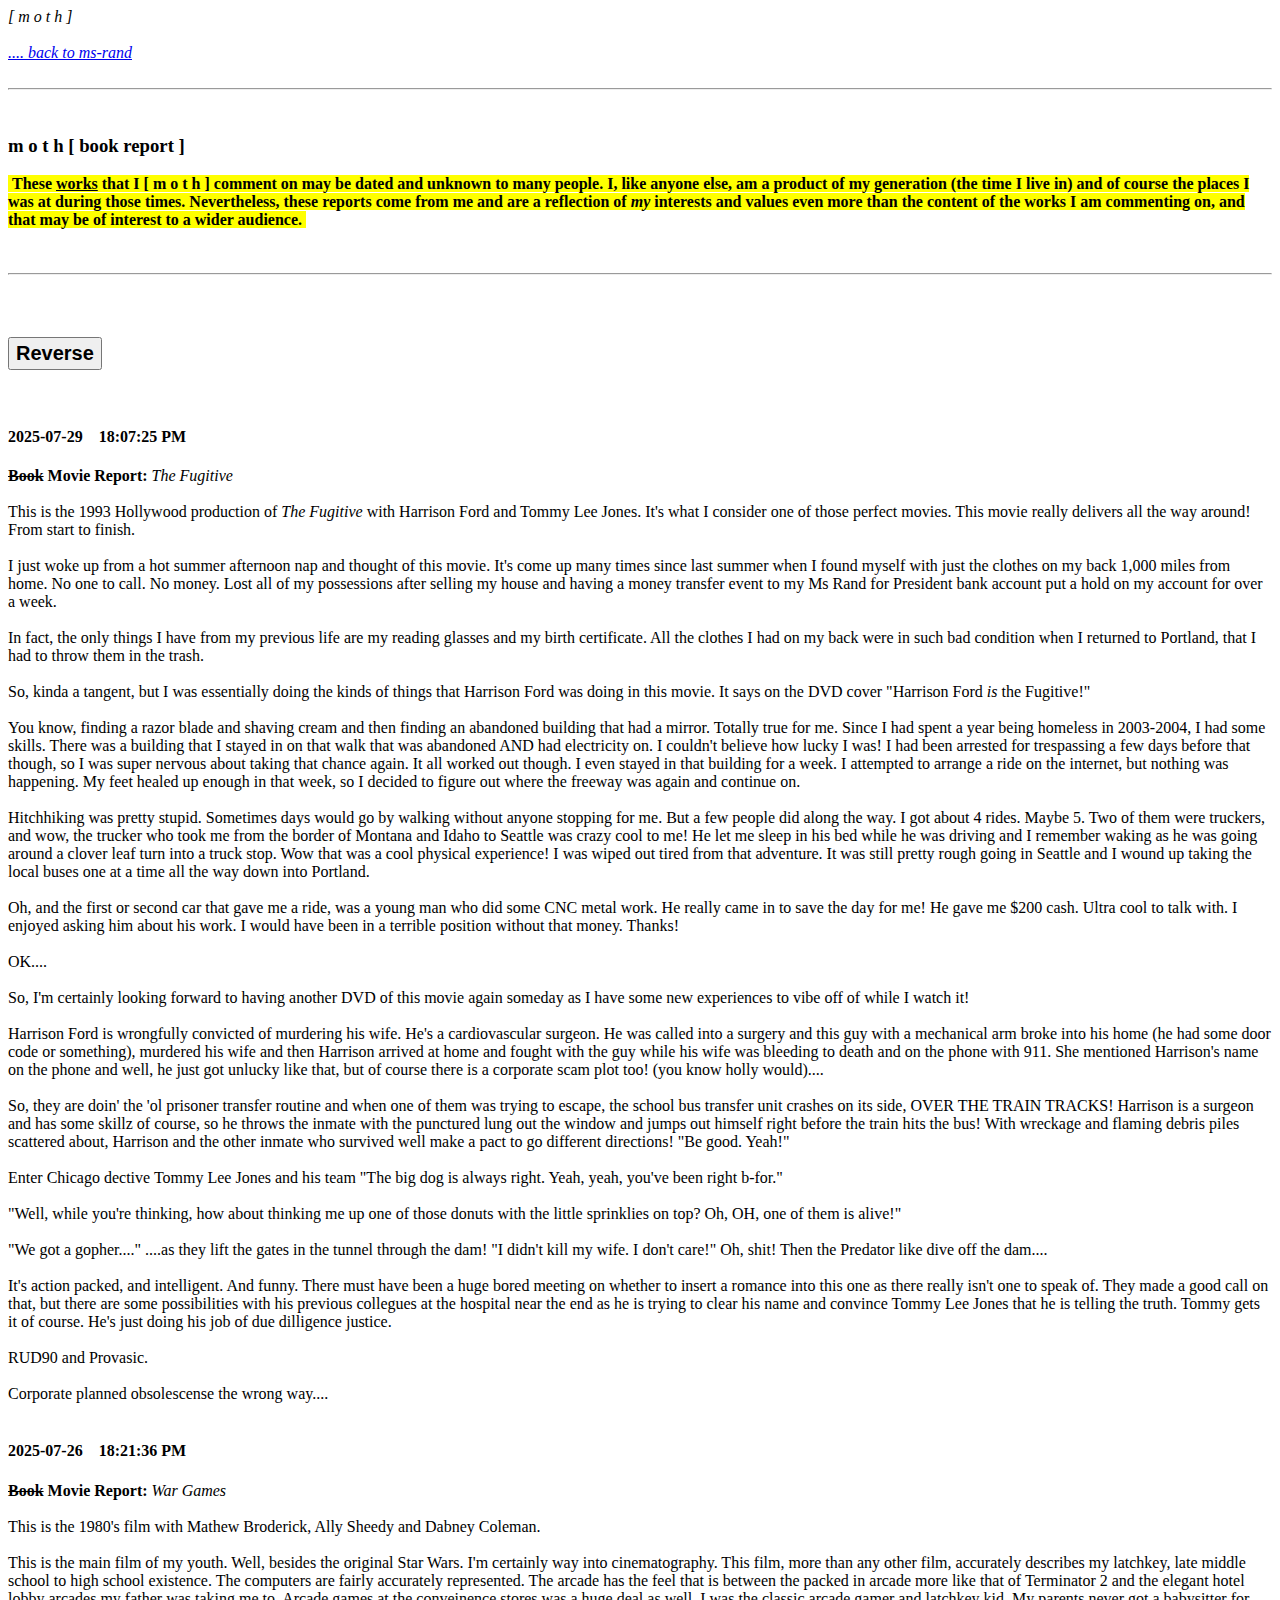
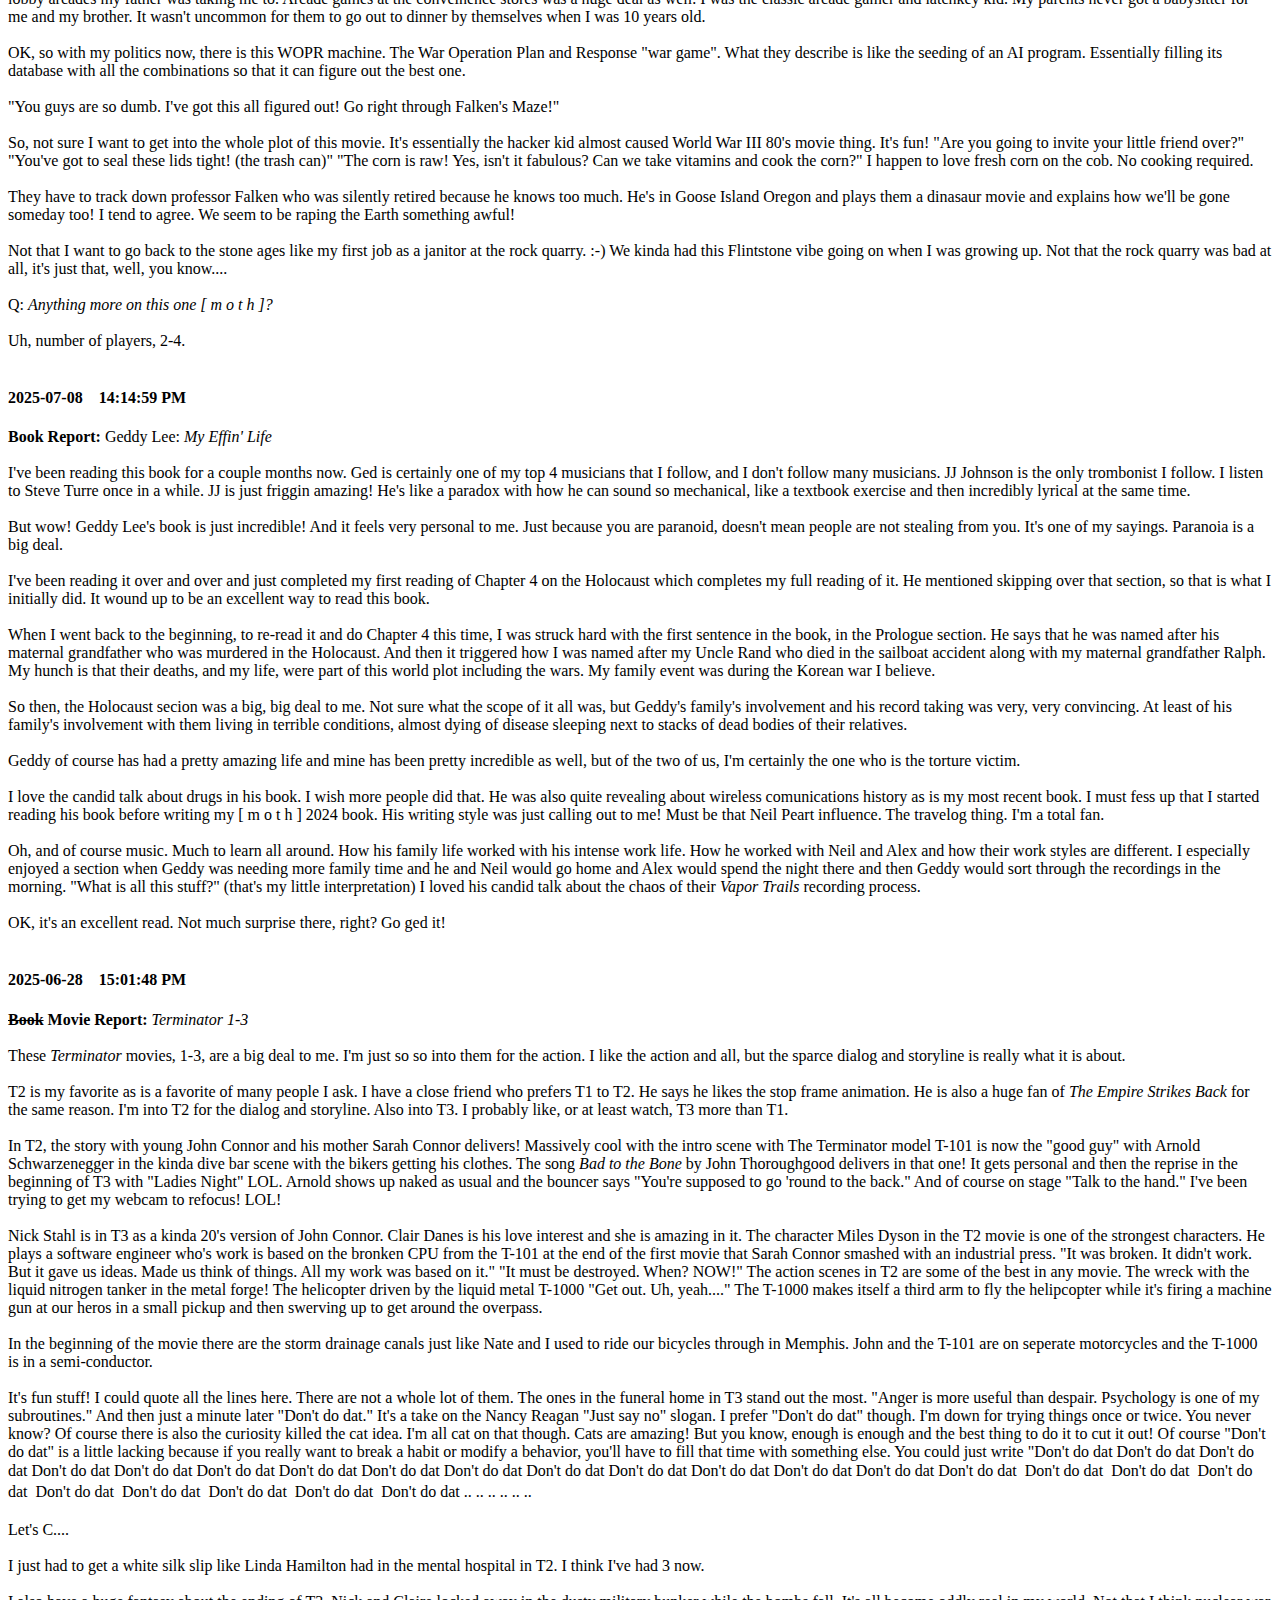
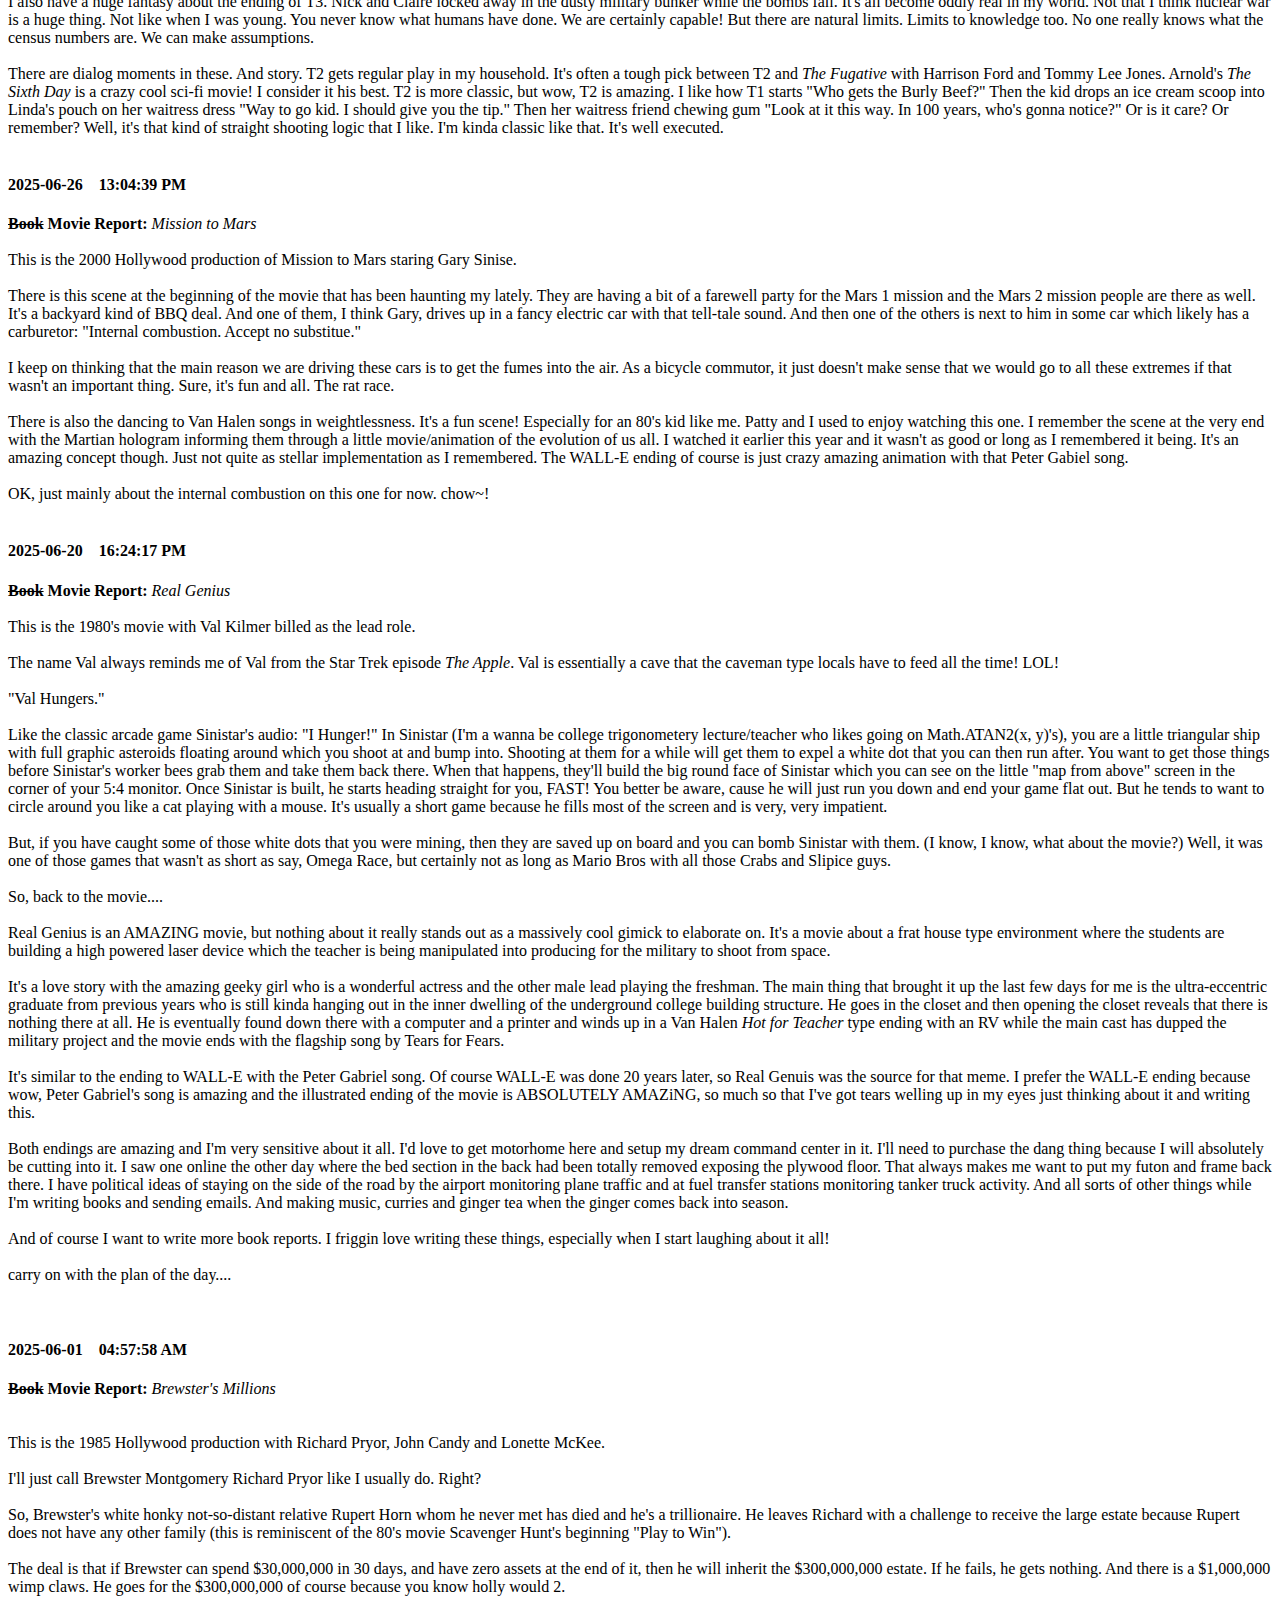
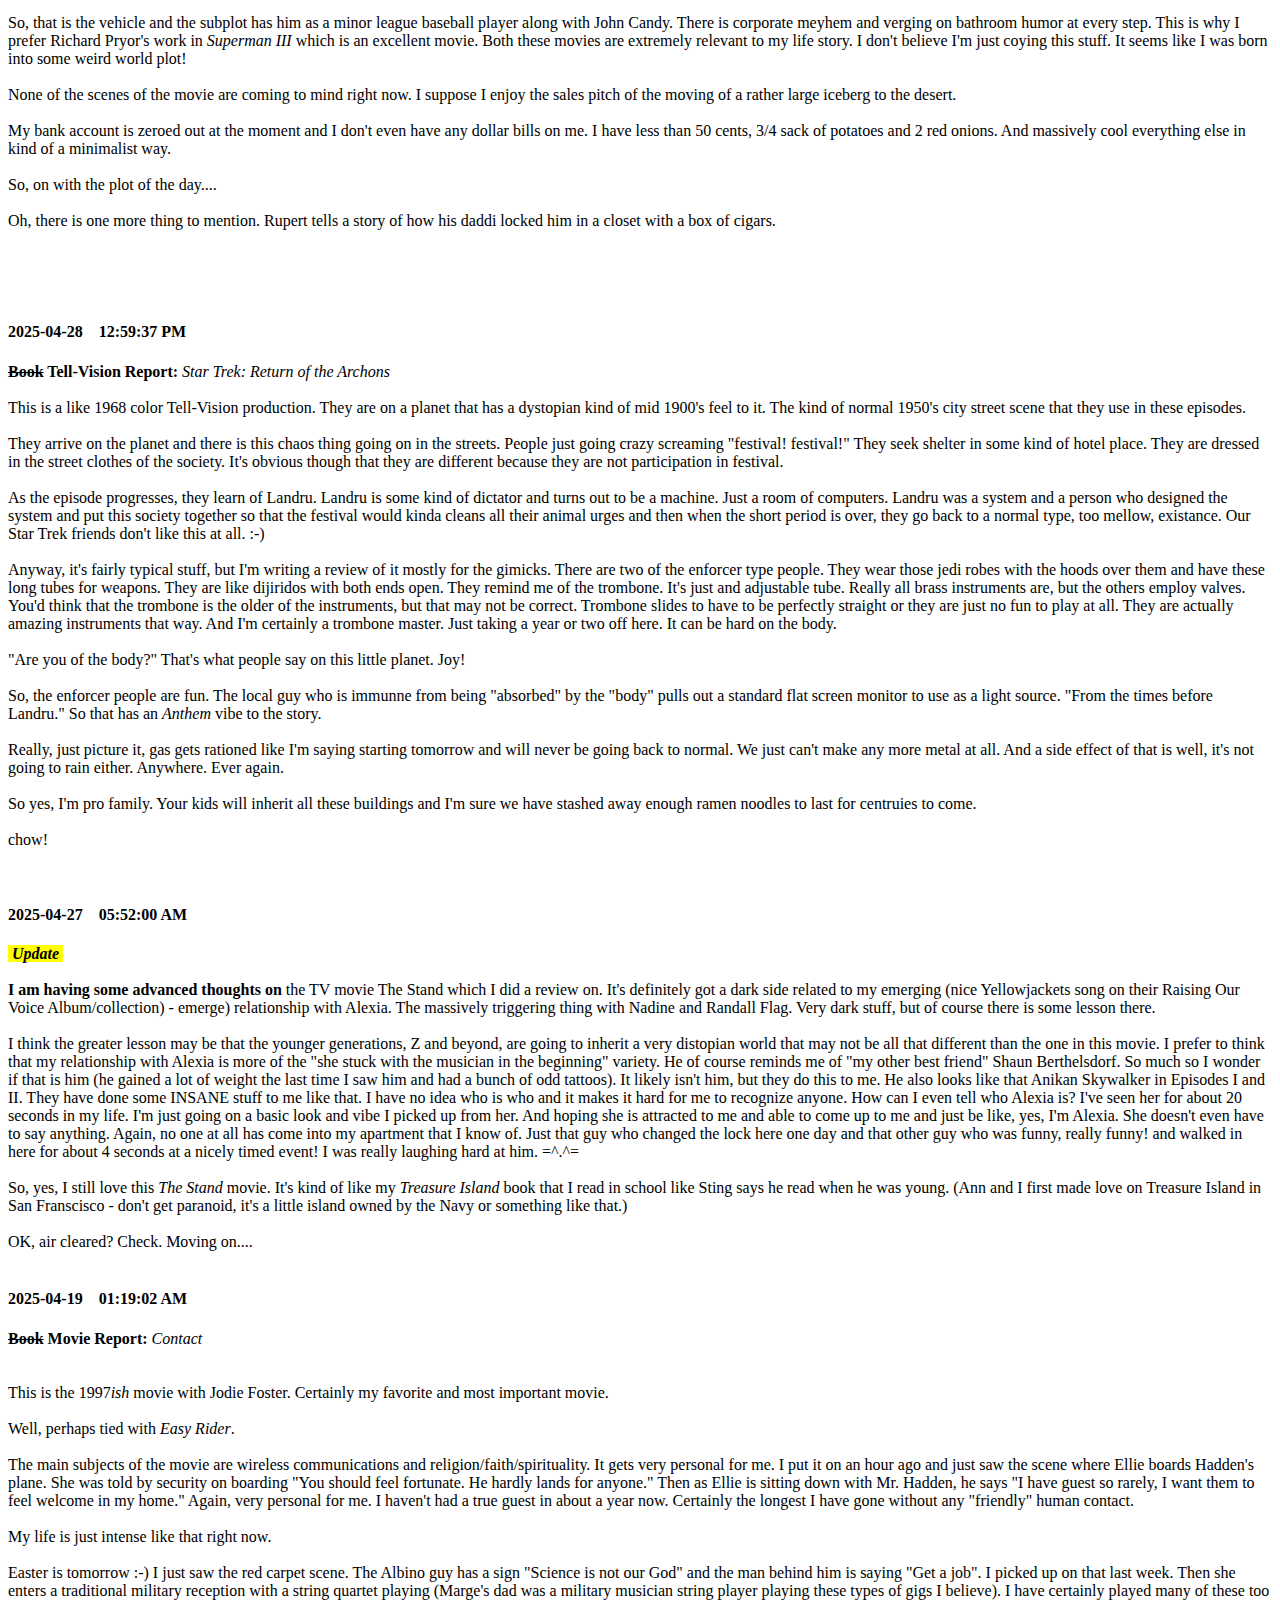
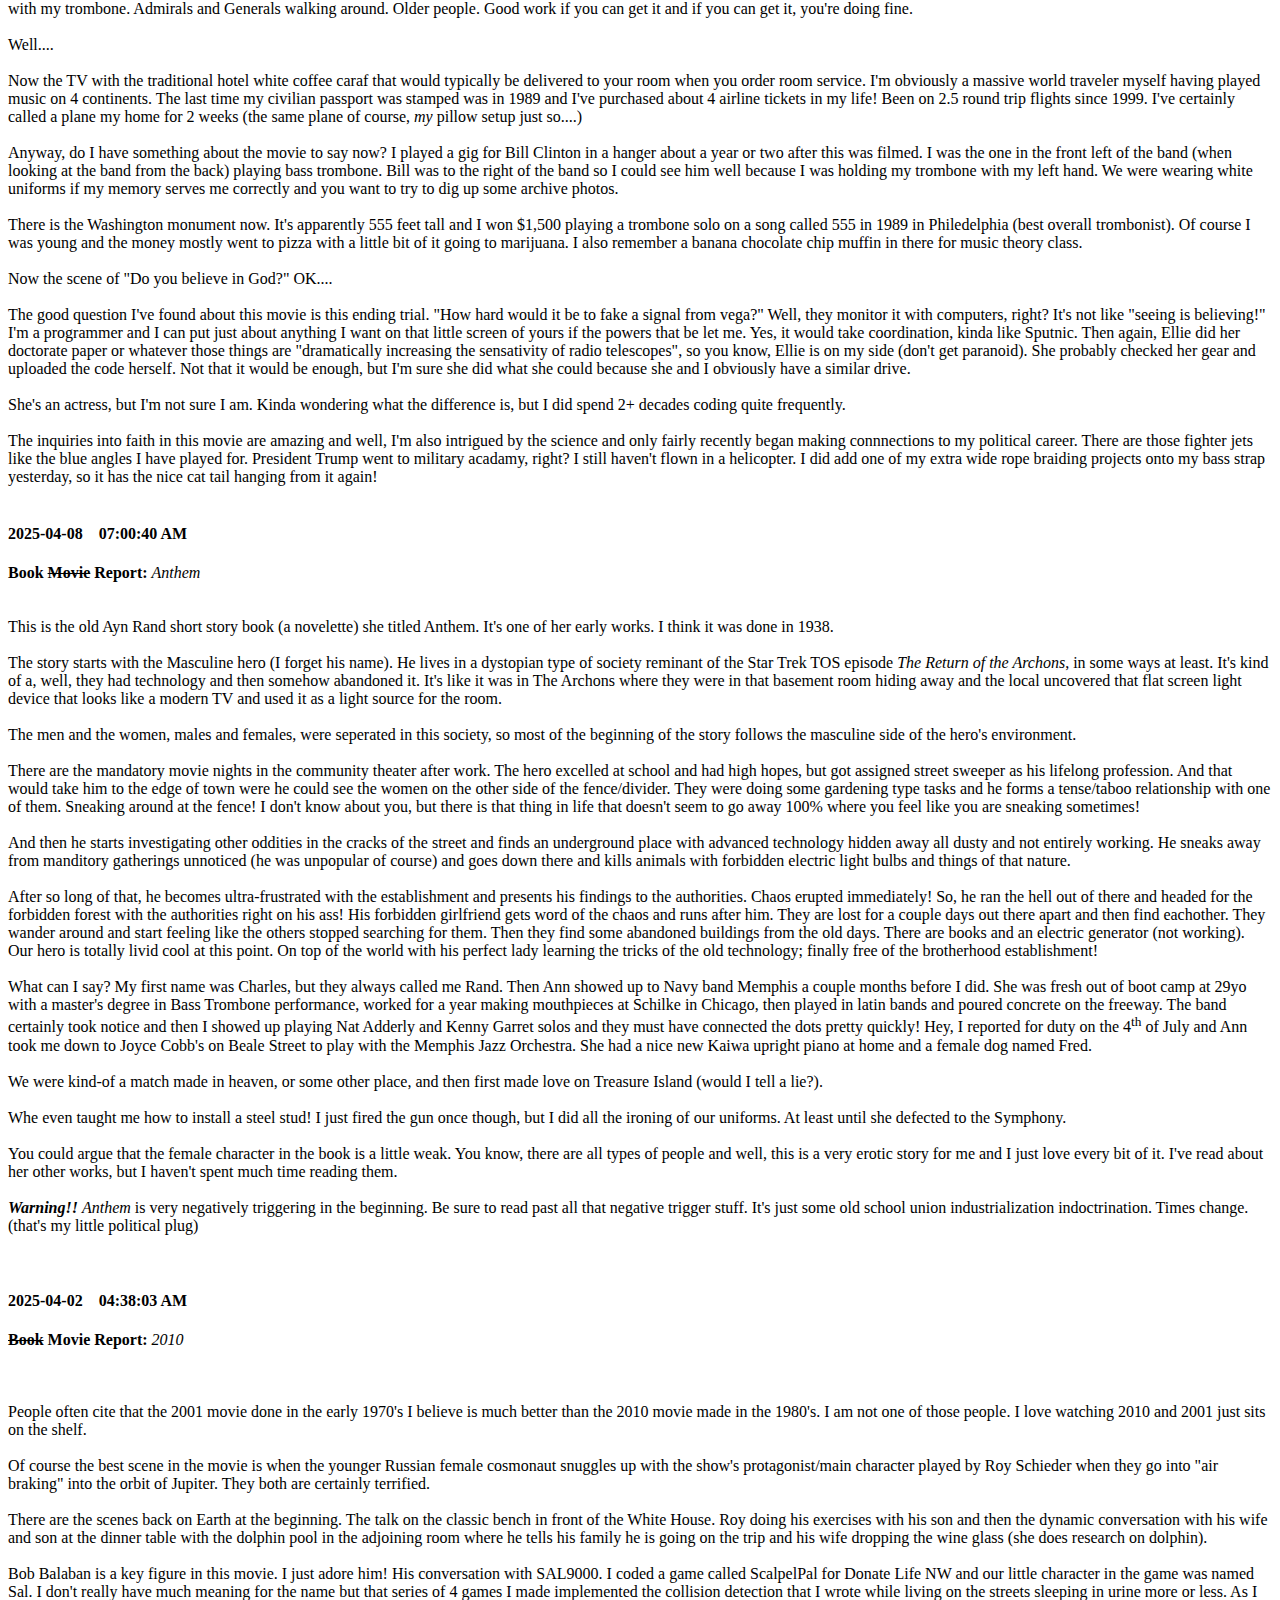
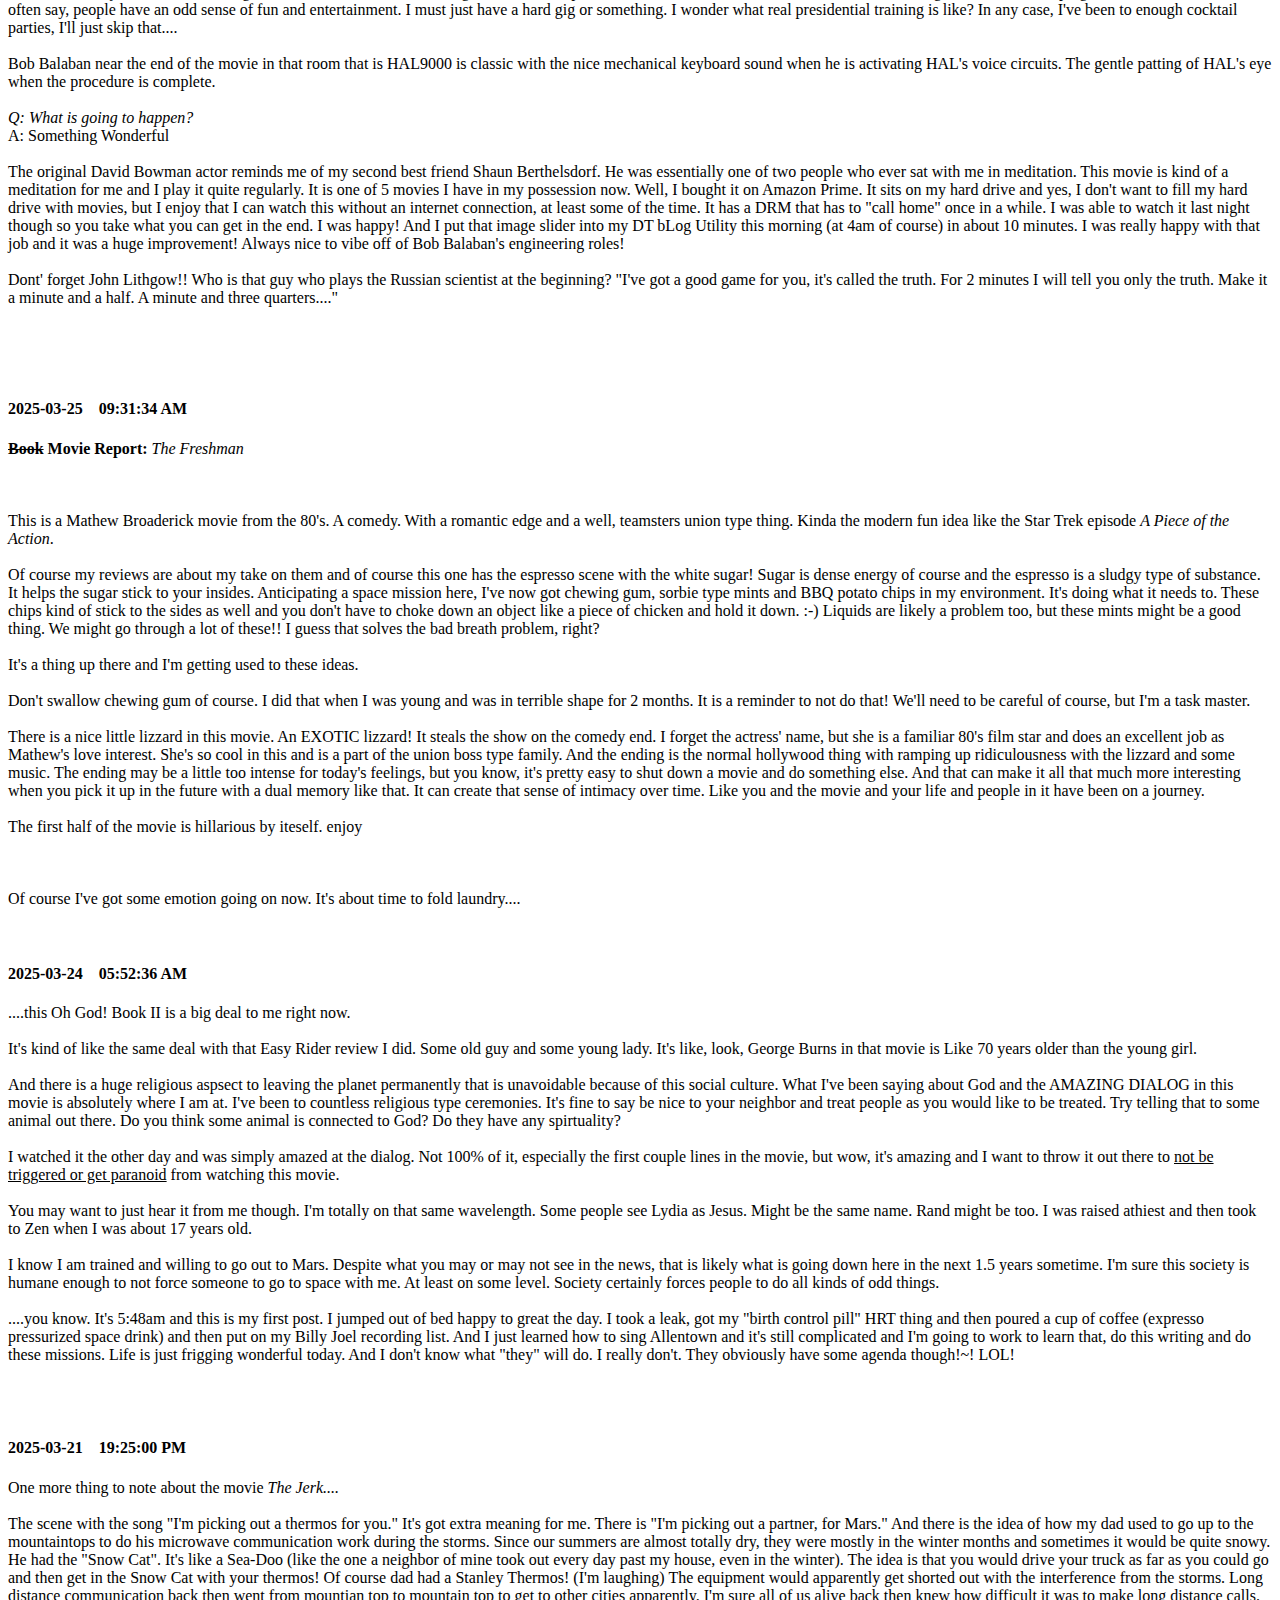
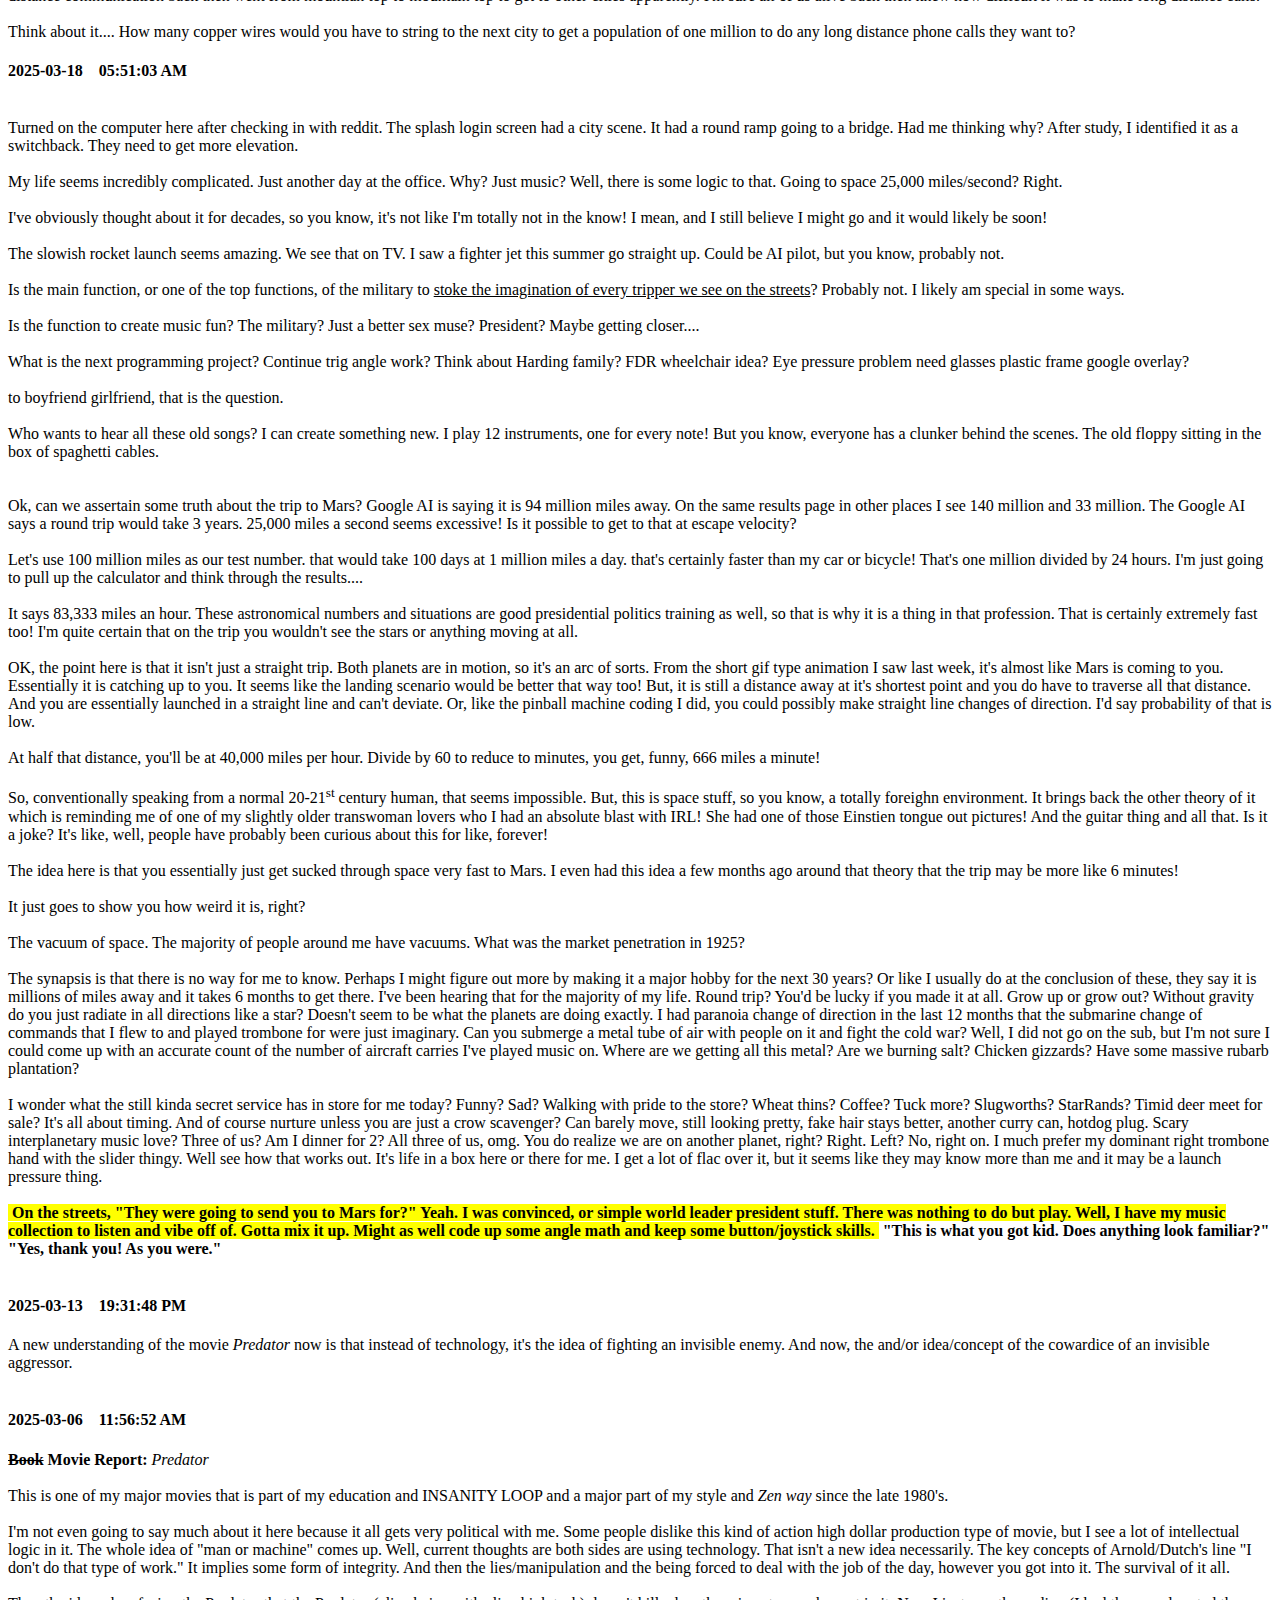
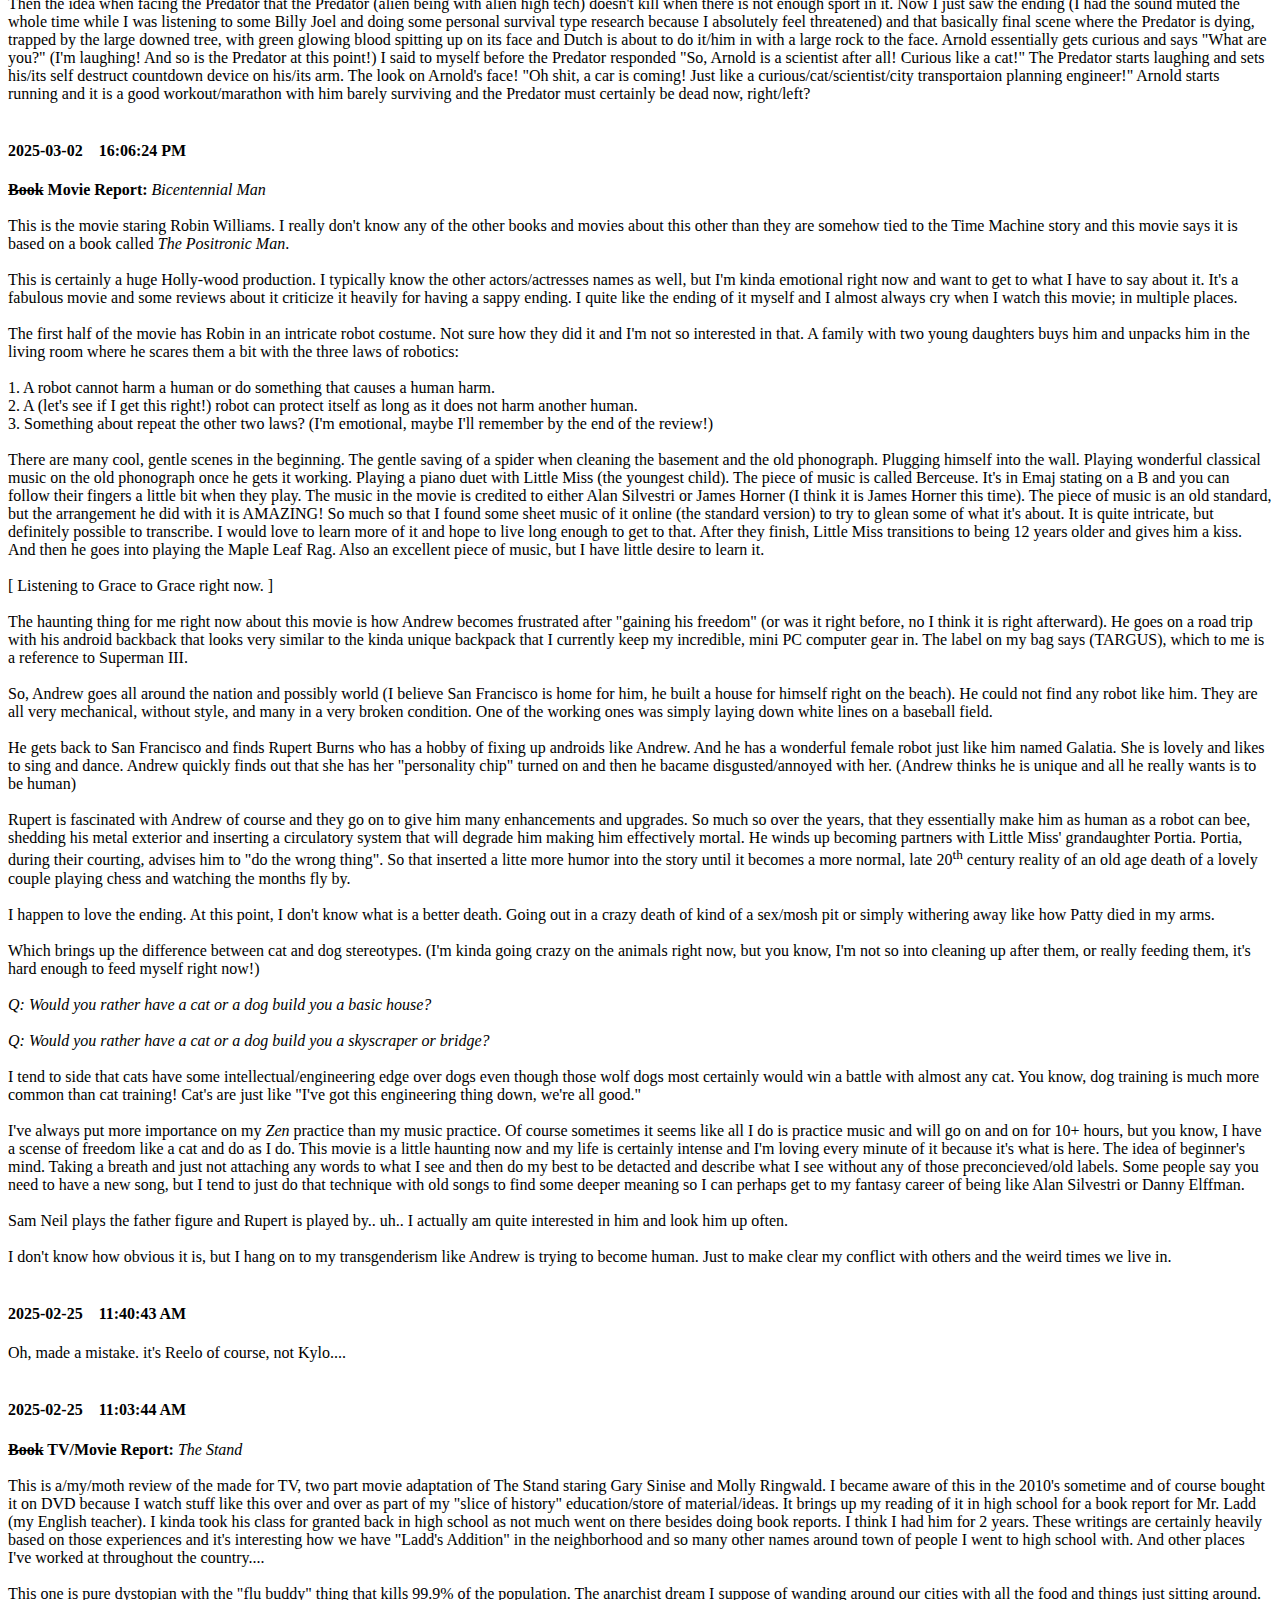
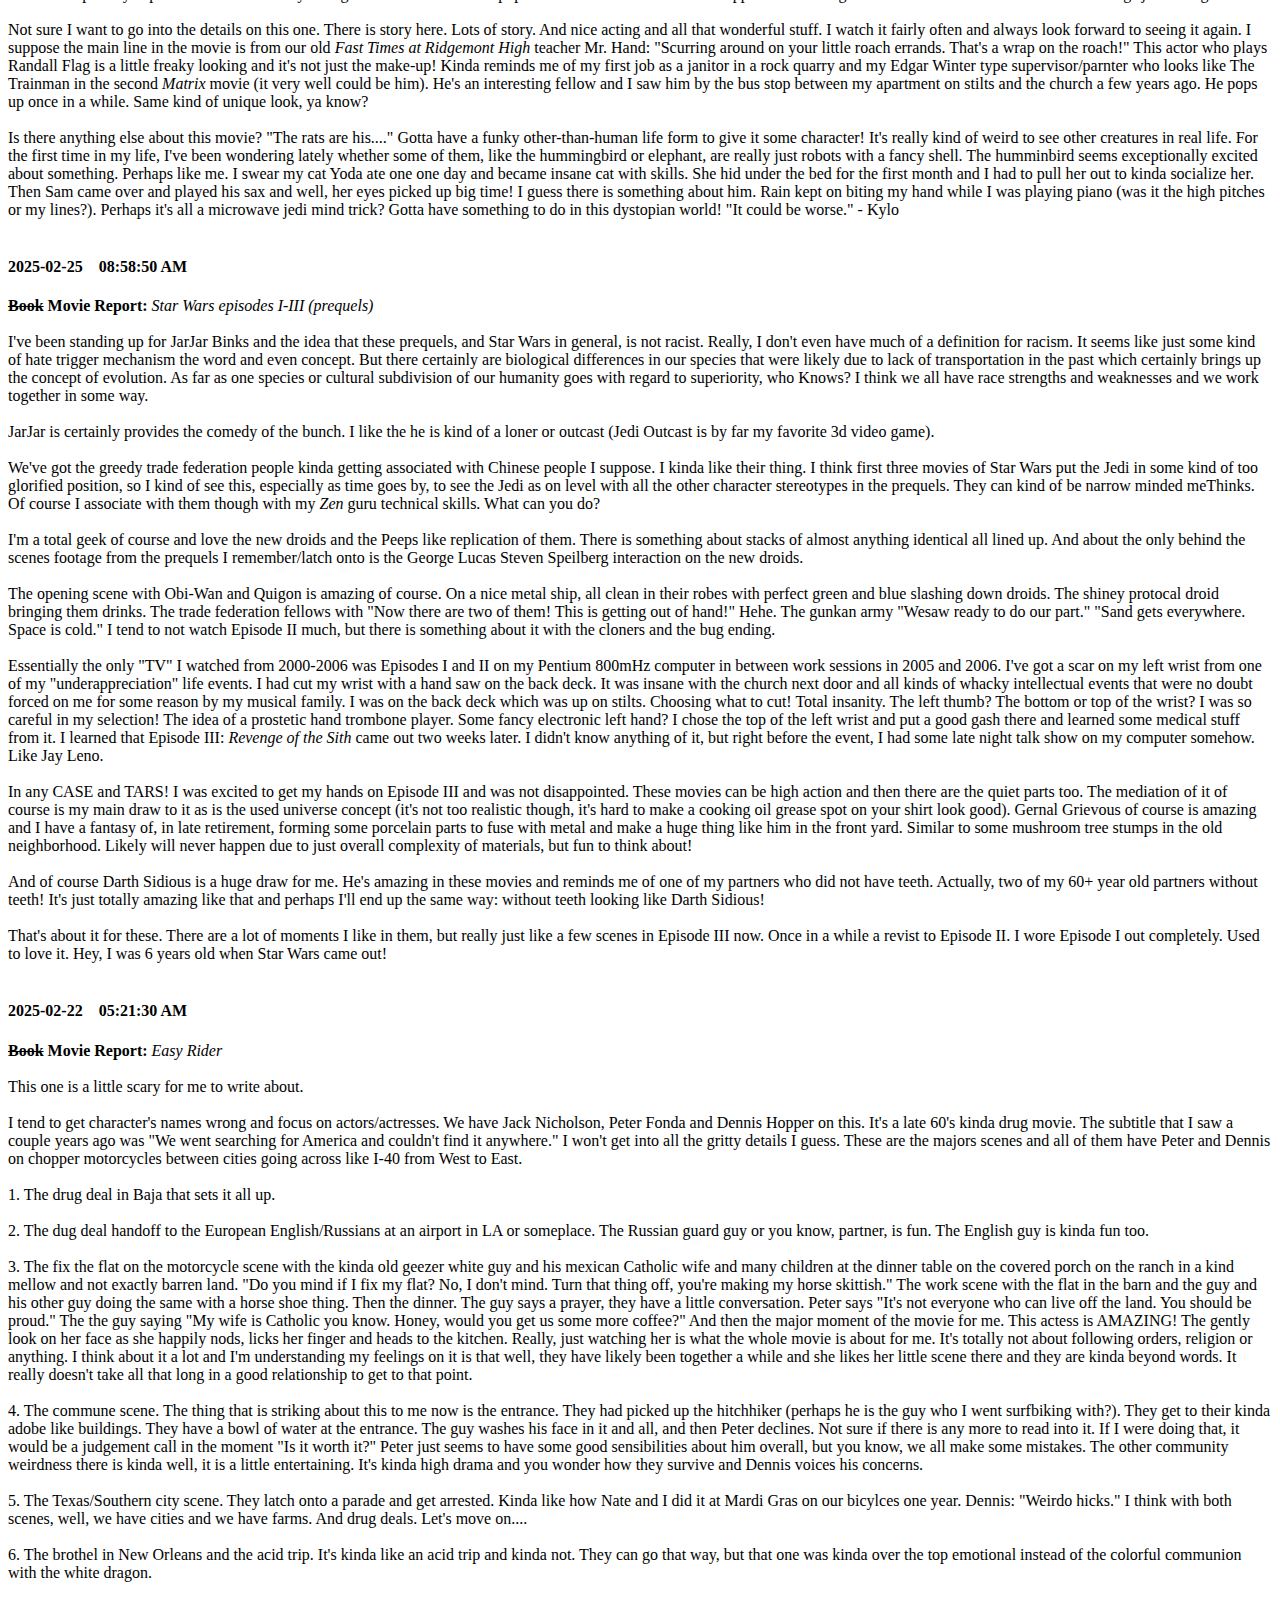
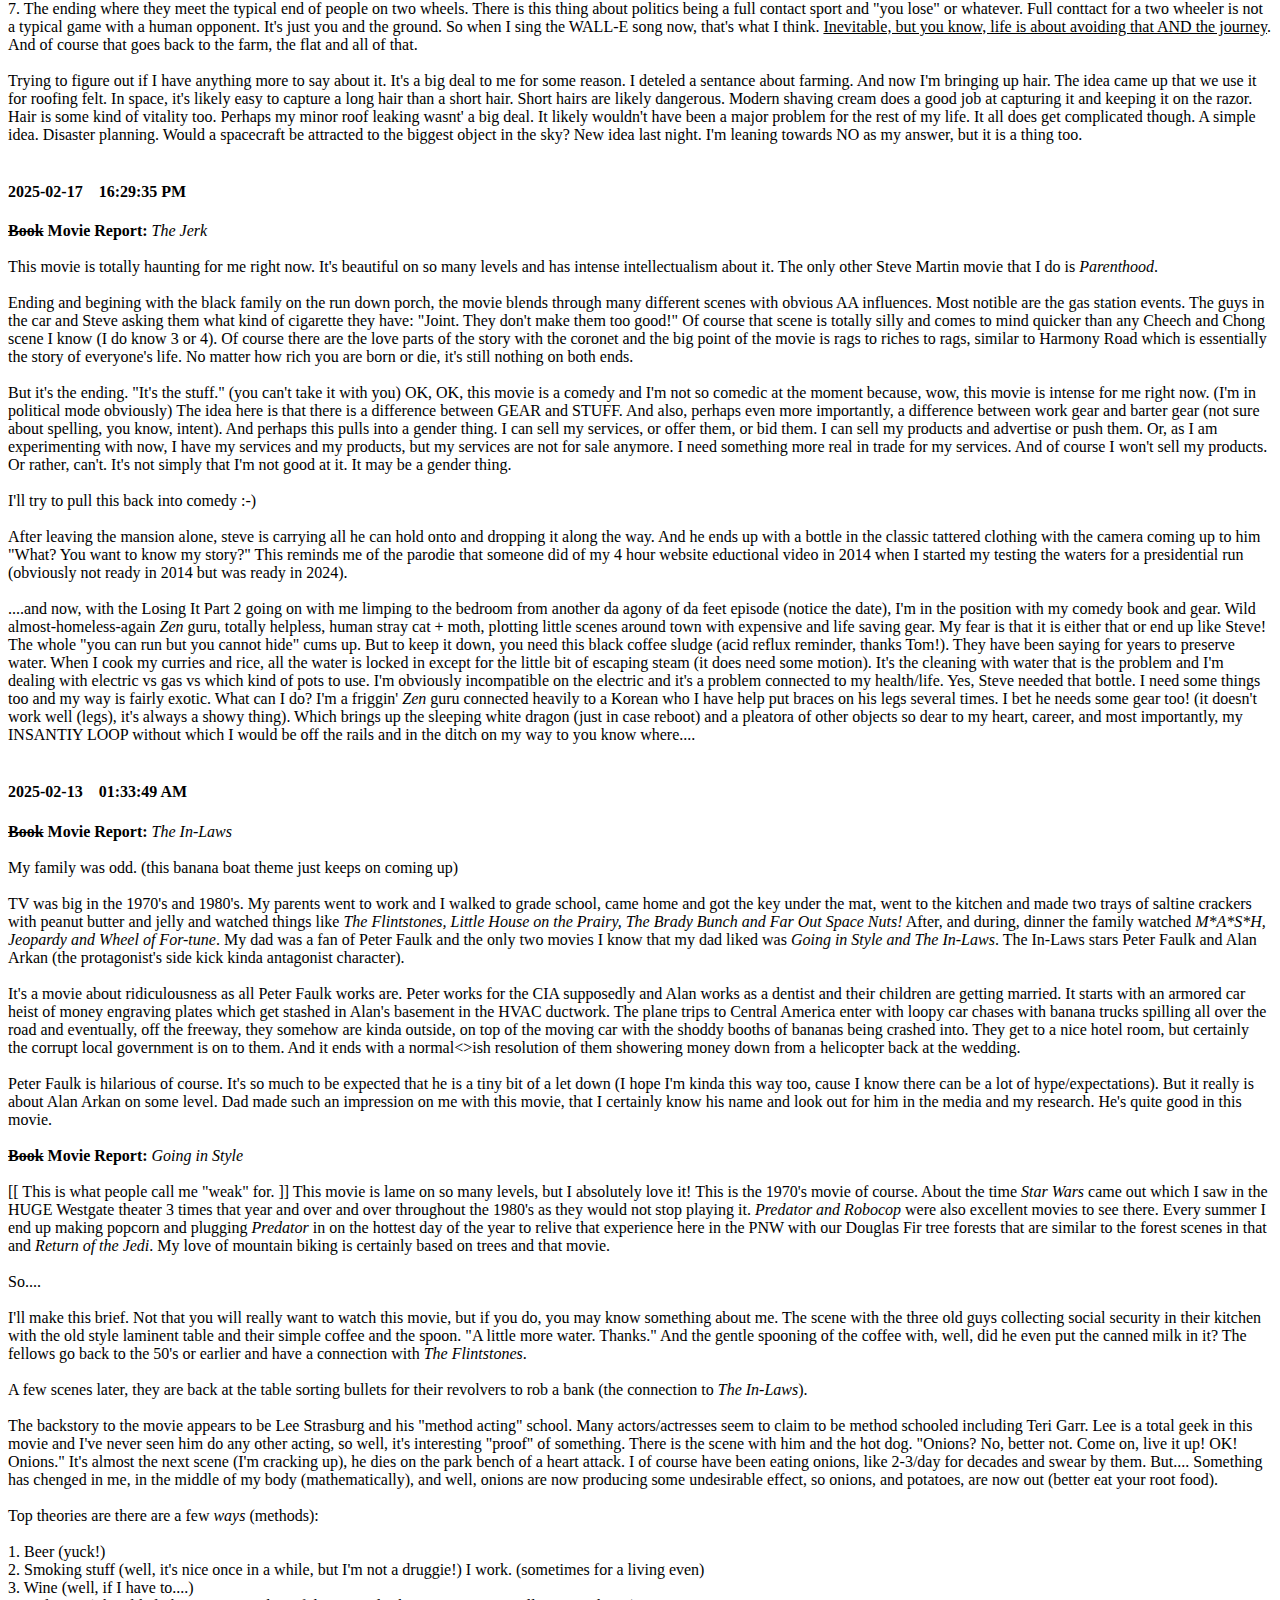
<file: bookReport.html>
<!DOCTYPE html>
<html lang="en">
<head>
	<meta charset="utf-8">
	<title>m o t h [ book report ]</title>
	
	<meta name="viewport" content="initial-scale=1.0, maximum-scale=1.0, width=device-width, user-scalable=no">
	
	<link rel="icon" href="http://444moth.com/favicon.ico?" type="image/x-icon"></link>
	
	<link rel="stylesheet" type="text/css" href="clients.css?v=2025_05_14_2"></link>
	
	<script>
		
		function getAllAttributes(element) {
			var str = "";
			var attributes = element.attributes;
			for (var i = 0; i < attributes.length; i++) {
				str += " " + attributes[i].name + '="' + attributes[i].value + '"';
			}
			return str;
		}

		function reversePostOrder(parentId, childClass, startSlug, endSlug) {
			var posts = document.getElementsByClassName(childClass);
			if(posts.length > 0){
				var str = "";
				for(var a = posts.length - 1; a > -1; a--){
					str += '<' + posts[a].nodeName + getAllAttributes(posts[a]) + '>' + posts[a].innerHTML + '</' + posts[a].nodeName + '>';
				}
			}
			document.getElementById(parentId).innerHTML = '\r\n\r\n' + startSlug + '\r\n\r\n' + str + '\r\n\r\n' + endSlug + '\r\n\r\n';
		}
	</script>
	
</head>

<body class="consolas">

<div style="clear: both;"><i>[ m o t h ]</i></div><br>
<a href="/ms-rand/"><i>.... back to ms-rand</i></a><br><br>
<hr class="break" />
<br />

<h3>m o t h [ book report ]</h3>

<span class="highlight"><b>These <u>works</u> that I [ m o t h ] comment on may be dated and unknown to many people.  I, like anyone else, am a product of my generation (the time I live in) and of course the places I was at during those times.  Nevertheless, these reports come from me and are a reflection of <i>my</i> interests and values even more than the content of the works I am commenting on, and that may be of interest to a wider audience.</b></span><br><br><br>

<hr>
<br><br><br>

<button type="button" onclick="javascript: reversePostOrder('logDiv', 'post', '', '');">Reverse</button>

<br><br /><br><!-- :-) -->

<div id="logDiv">


<!-- log -->

<div class='post'>
<h4>2025-07-29 &nbsp;&nbsp;&nbsp;18:07:25 PM</h4>
<b><strike>Book</strike> Movie Report:</b> <i>The Fugitive</i>
<br>

<br>
This is the 1993 Hollywood production of <i>The Fugitive</i> with Harrison Ford and Tommy Lee Jones.  It's what I consider one of those perfect movies.  This movie really delivers all the way around!  From start to finish.
<br>

<br>
I just woke up from a hot summer afternoon nap and thought of this movie.  It's come up many times since last summer when I found myself with just the clothes on my back 1,000 miles from home.  No one to call.  No money.  Lost all of my possessions after selling my house and having a money transfer event to my Ms Rand for President bank account put a hold on my account for over a week.
<br>

<br>
In fact, the only things I have from my previous life are my reading glasses and my birth certificate.  All the clothes I had on my back were in such bad condition when I returned to Portland, that I had to throw them in the trash.
<br>

<br>
So, kinda a tangent, but I was essentially doing the kinds of things that Harrison Ford was doing in this movie.  It says on the DVD cover "Harrison Ford <i>is</i> the Fugitive!"
<br>

<br>
You know, finding a razor blade and shaving cream and then finding an abandoned building that had a mirror.  Totally true for me.  Since I had spent a year being homeless in 2003-2004, I had some skills.  There was a building that I stayed in on that walk that was abandoned AND had electricity on.  I couldn't believe how lucky I was!  I had been arrested for trespassing a few days before that though, so I was super nervous about taking that chance again.  It all worked out though.  I even stayed in that building for a week.  I attempted to arrange a ride on the internet, but nothing was happening.  My feet healed up enough in that week, so I decided to figure out where the freeway was again and continue on.
<br>

<br>
Hitchhiking was pretty stupid.  Sometimes days would go by walking without anyone stopping for me.  But a few people did along the way.  I got about 4 rides.  Maybe 5.  Two of them were truckers, and wow, the trucker who took me from the border of Montana and Idaho to Seattle was crazy cool to me!  He let me sleep in his bed while he was driving and I remember waking as he was going around a clover leaf turn into a truck stop.  Wow that was a cool physical experience!  I was wiped out tired from that adventure.  It was still pretty rough going in Seattle and I wound up taking the local buses one at a time all the way down into Portland.
<br>

<br>
Oh, and the first or second car that gave me a ride, was a young man who did some CNC metal work.  He really came in to save the day for me!  He gave me $200 cash.  Ultra cool to talk with.  I enjoyed asking him about his work.  I would have been in a terrible position without that money. Thanks!
<br>

<br>
OK....
<br>

<br>
So, I'm certainly looking forward to having another DVD of this movie again someday as I have some new experiences to vibe off of while I watch it!
<br>

<br>
Harrison Ford is wrongfully convicted of murdering his wife.  He's a cardiovascular surgeon.  He was called into a surgery and this guy with a mechanical arm broke into his home (he had some door code or something), murdered his wife and then Harrison arrived at home and fought with the guy while his wife was bleeding to death and on the phone with 911.  She mentioned Harrison's name on the phone and well, he just got unlucky like that, but of course there is a corporate scam plot too!  (you know holly would)....
<br>

<br>
So, they are doin' the 'ol prisoner transfer routine and when one of them was trying to escape, the school bus transfer unit crashes on its side, OVER THE TRAIN TRACKS!  Harrison is a surgeon and has some skillz of course, so he throws the inmate with the punctured lung out the window and jumps out himself right before the train hits the bus!  With wreckage and flaming debris piles scattered about, Harrison and the other inmate who survived well make a pact to go different directions!  "Be good.  Yeah!"
<br>

<br>
Enter Chicago dective Tommy Lee Jones and his team "The big dog is always right.  Yeah, yeah, you've been right b-for."
<br>

<br>
"Well, while you're thinking, how about thinking me up one of those donuts with the little sprinklies on top? Oh, OH, one of them is alive!"
<br>

<br>
"We got a gopher...."  ....as they lift the gates in the tunnel through the dam!  "I didn't kill my wife.  I don't care!"  Oh, shit!  Then the Predator like dive off the dam....
<br>

<br>
It's action packed, and intelligent.  And funny.  There must have been a huge bored meeting on whether to insert a romance into this one as there really isn't one to speak of.  They made a good call on that, but there are some possibilities with his previous collegues at the hospital near the end as he is trying to clear his name and convince Tommy Lee Jones that he is telling the truth.  Tommy gets it of course.  He's just doing his job of due dilligence justice.
<br>

<br>
RUD90 and Provasic.
<br>

<br>
Corporate planned obsolescense the wrong way....
<br>

<br></div>

<div class='post'>
<h4>2025-07-26 &nbsp;&nbsp;&nbsp;18:21:36 PM</h4>
<b><strike>Book</strike> Movie Report:</b> <i>War Games</i>
<br>

<br>
This is the 1980's film with Mathew Broderick, Ally Sheedy and Dabney Coleman.
<br>

<br>
This is the main film of my youth.  Well, besides the original Star Wars.  I'm certainly way into cinematography.  This film, more than any other film, accurately describes my latchkey, late middle school to high school existence.  The computers are fairly accurately represented.  The arcade has the feel that is between the packed in arcade more like that of Terminator 2 and the elegant hotel lobby arcades my father was taking me to.  Arcade games at the conveinence stores was a huge deal as well.  I was the classic arcade gamer and latchkey kid.  My parents never got a babysitter for me and my brother.  It wasn't uncommon for them to go out to dinner by themselves when I was 10 years old.
<br>

<br>
OK, so with my politics now, there is this WOPR machine.  The War Operation Plan and Response "war game".  What they describe is like the seeding of an AI program.  Essentially filling its database with all the combinations so that it can figure out the best one.
<br>

<br>
"You guys are so dumb.  I've got this all figured out!  Go right through Falken's Maze!"
<br>

<br>
So, not sure I want to get into the whole plot of this movie.  It's essentially the hacker kid almost caused World War III 80's movie thing.  It's fun!  "Are you going to invite your little friend over?"  "You've got to seal these lids tight! (the trash can)"  "The corn is raw!  Yes, isn't it fabulous?  Can we take vitamins and cook the corn?"  I happen to love fresh corn on the cob.  No cooking required.
<br>

<br>
They have to track down professor Falken who was silently retired because he knows too much.  He's in Goose Island Oregon and plays them a dinasaur movie and explains how we'll be gone someday too!  I tend to agree.  We seem to be raping the Earth something awful!
<br>

<br>
Not that I want to go back to the stone ages like my first job as a janitor at the rock quarry. :-)  We kinda had this Flintstone vibe going on when I was growing up.  Not that the rock quarry was bad at all, it's just that, well, you know....
<br>

<br>
Q: <i>Anything more on this one [ m o t h ]?</i>
<br>

<br>
Uh, number of players, 2-4.
<br>

<br></div>

<div class='post'>
<h4>2025-07-08 &nbsp;&nbsp;&nbsp;14:14:59 PM</h4>
<b>Book Report:</b> Geddy Lee:<i> My Effin' Life</i>
<br>

<br>
I've been reading this book for a couple months now.  Ged is certainly one of my top 4 musicians that I follow, and I don't follow many musicians.  JJ Johnson is the only trombonist I follow.  I listen to Steve Turre once in a while.  JJ is just friggin amazing!  He's like a paradox with how he can sound so mechanical, like a textbook exercise and then incredibly lyrical at the same time.
<br>

<br>
But wow!  Geddy Lee's book is just incredible!  And it feels very personal to me.  Just because you are paranoid, doesn't mean people are not stealing from you.  It's one of my sayings.  Paranoia is a big deal.
<br>

<br>
I've been reading it over and over and just completed my first reading of Chapter 4 on the Holocaust which completes my full reading of it.  He mentioned skipping over that section, so that is what I initially did.  It wound up to be an excellent way to read this book.
<br>

<br>
When I went back to the beginning, to re-read it and do Chapter 4 this time, I was struck hard with the first sentence in the book, in the Prologue section.  He says that he was named after his maternal grandfather who was murdered in the Holocaust.  And then it triggered how I was named after my Uncle Rand who died in the sailboat accident along with my maternal grandfather Ralph.  My hunch is that their deaths, and my life, were part of this world plot including the wars.  My family event was during the Korean war I believe.
<br>

<br>
So then, the Holocaust secion was a big, big deal to me.  Not sure what the scope of it all was, but Geddy's family's involvement and his record taking was very, very convincing.  At least of his family's involvement with them living in terrible conditions, almost dying of disease sleeping next to stacks of dead bodies of their relatives.
<br>

<br>
Geddy of course has had a pretty amazing life and mine has been pretty incredible as well, but of the two of us, I'm certainly the one who is the torture victim.
<br>

<br>
I love the candid talk about drugs in his book.  I wish more people did that.  He was also quite revealing about wireless comunications history as is my most recent book.  I must fess up that I started reading his book before writing my [ m o t h ] 2024 book.  His writing style was just calling out to me!  Must be that Neil Peart influence.  The travelog thing.  I'm a total fan.
<br>

<br>
Oh, and of course music.  Much to learn all around.  How his family life worked with his intense work life.  How he worked with Neil and Alex and how their work styles are different.  I especially enjoyed a section when Geddy was needing more family time and he and Neil would go home and Alex would spend the night there and then Geddy would sort through the recordings in the morning.  "What is all this stuff?"  (that's my little interpretation)  I loved his candid talk about the chaos of their <i>Vapor Trails</i> recording process.
<br>

<br>
OK, it's an excellent read.  Not much surprise there, right?  Go ged it!
<br>

<br></div>

<div class='post'>
<h4>2025-06-28 &nbsp;&nbsp;&nbsp;15:01:48 PM</h4>
<b><strike>Book</strike> Movie Report:</b> <i>Terminator 1-3</i>
<br>

<br>
These <i>Terminator</i> movies, 1-3, are a big deal to me.  I'm just so so into them for the action.  I like the action and all, but the sparce dialog and storyline is really what it is about.
<br>

<br>
T2 is my favorite as is a favorite of many people I ask.  I have a close friend who prefers T1 to T2.  He says he likes the stop frame animation.  He is also a huge fan of <i>The Empire Strikes Back</i> for the same reason.  I'm into T2 for the dialog and storyline.  Also into T3.  I probably like, or at least watch, T3 more than T1.
<br>

<br>
In T2, the story with young John Connor and his mother Sarah Connor delivers!  Massively cool with the intro scene with The Terminator model T-101 is now the "good guy" with Arnold Schwarzenegger in the kinda dive bar scene with the bikers getting his clothes.  The song <i>Bad to the Bone</i> by John Thoroughgood delivers in that one!  It gets personal and then the reprise in the beginning of T3 with "Ladies Night" LOL.  Arnold shows up naked as usual and the bouncer says "You're supposed to go 'round to the back."  And of course on stage "Talk to the hand."  I've been trying to get my webcam to refocus!  LOL!
<br>

<br>
Nick Stahl is in T3 as a kinda 20's version of John Connor.  Clair Danes is his love interest and she is amazing in it.  The character Miles Dyson in the T2 movie is one of the strongest characters.  He plays a software engineer who's work is based on the bronken CPU from the T-101 at the end of the first movie that Sarah Connor smashed with an industrial press.  "It was broken.  It didn't work.  But it gave us ideas.  Made us think of things.  All my work was based on it."  "It must be destroyed.  When?  NOW!"  The action scenes in T2 are some of the best in any movie.  The wreck with the liquid nitrogen tanker in the metal forge!  The helicopter driven by the liquid metal T-1000 "Get out. Uh, yeah...."  The T-1000 makes itself a third arm to fly the helipcopter while it's firing a machine gun at our heros in a small pickup and then swerving up to get around the overpass.
<br>

<br>
In the beginning of the movie there are the storm drainage canals just like Nate and I used to ride our bicycles through in Memphis.  John and the T-101 are on seperate motorcycles and the T-1000 is in a semi-conductor.
<br>

<br>
It's fun stuff!  I could quote all the lines here.  There are not a whole lot of them.  The ones in the funeral home in T3 stand out the most.  "Anger is more useful than despair.  Psychology is one of my subroutines."  And then just a minute later "Don't do dat."  It's a take on the Nancy Reagan "Just say no" slogan.  I prefer "Don't do dat" though.  I'm down for trying things once or twice.  You never know?  Of course there is also the curiosity killed the cat idea.  I'm all cat on that though.  Cats are amazing!  But you know, enough is enough and the best thing to do it to cut it out!  Of course "Don't do dat" is a little lacking because if you really want to break a habit or modify a behavior, you'll have to fill that time with something else.  You could just write "Don't do dat Don't do dat Don't do dat Don't do dat Don't do dat Don't do dat Don't do dat Don't do dat Don't do dat Don't do dat Don't do dat Don't do dat Don't do dat Don't do dat Don't do dat  Don't do dat  Don't do dat  Don't do dat  Don't do dat  Don't do dat  Don't do dat  Don't do dat  Don't do dat .. .. .. .. .. .. 
<br>

<br>
Let's C....
<br>

<br>
I just had to get a white silk slip like Linda Hamilton had in the mental hospital in T2.  I think I've had 3 now.
<br>

<br>
I also have a huge fantasy about the ending of T3.  Nick and Claire locked away in the dusty military bunker while the bombs fall.  It's all become oddly real in my world.  Not that I think nuclear war is a huge thing.  Not like when I was young.  You never know what humans have done.  We are certainly capable!  But there are natural limits.  Limits to knowledge too.  No one really knows what the census numbers are.  We can make assumptions.
<br>

<br>
There are dialog moments in these.  And story.  T2 gets regular play in my household.  It's often a tough pick between T2 and <i>The Fugative</i> with Harrison Ford and Tommy Lee Jones.  Arnold's <i>The Sixth Day</i> is a crazy cool sci-fi movie!  I consider it his best.  T2 is more classic, but wow, T2 is amazing.  I like how T1 starts "Who gets the Burly Beef?"  Then the kid drops an ice cream scoop into Linda's pouch on her waitress dress "Way to go kid.  I should give you the tip."  Then her waitress friend chewing gum "Look at it this way.  In 100 years, who's gonna notice?"  Or is it care?  Or remember?  Well, it's that kind of straight shooting logic that I like.  I'm kinda classic like that.  It's well executed.
<br>

<br></div>

<div class='post'>
<h4>2025-06-26 &nbsp;&nbsp;&nbsp;13:04:39 PM</h4>
<b><strike>Book</strike> Movie Report:</b> <i>Mission to Mars</i>
<br>

<br>
This is the 2000 Hollywood production of Mission to Mars staring Gary Sinise.
<br>

<br>
There is this scene at the beginning of the movie that has been haunting my lately.  They are having a bit of a farewell party for the Mars 1 mission and the Mars 2 mission people are there as well.  It's a backyard kind of BBQ deal.  And one of them, I think Gary, drives up in a fancy electric car with that tell-tale sound.  And then one of the others is next to him in some car which likely has a carburetor: "Internal combustion.  Accept no substitue."
<br>

<br>
I keep on thinking that the main reason we are driving these cars is to get the fumes into the air.  As a bicycle commutor, it just doesn't make sense that we would go to all these extremes if that wasn't an important thing.  Sure, it's fun and all.  The rat race.
<br>

<br>
There is also the dancing to Van Halen songs in weightlessness.  It's a fun scene!  Especially for an 80's kid like me.  Patty and I used to enjoy watching this one.  I remember the scene at the very end with the Martian hologram informing them through a little movie/animation of the evolution of us all.  I watched it earlier this year and it wasn't as good or long as I remembered it being.  It's an amazing concept though.  Just not quite as stellar implementation as I remembered.  The WALL-E ending of course is just crazy amazing animation with that Peter Gabiel song.
<br>

<br>
OK, just mainly about the internal combustion on this one for now.  chow~!
<br>

<br></div>

<div class='post'>
<h4>2025-06-20 &nbsp;&nbsp;&nbsp;16:24:17 PM</h4>
<b><strike>Book</strike> Movie Report:</b> <i>Real Genius</i>
<br>

<br>
This is the 1980's movie with Val Kilmer billed as the lead role.
<br>

<br>
The name Val always reminds me of Val from the Star Trek episode <i>The Apple</i>.  Val is essentially a cave that the caveman type locals have to feed all the time!  LOL!
<br>

<br>
"Val Hungers."
<br>

<br>
Like the classic arcade game Sinistar's audio: "I Hunger!"  In Sinistar (I'm a wanna be college trigonometery lecture/teacher who likes going on Math.ATAN2(x, y)'s), you are a little triangular ship with full graphic asteroids floating around which you shoot at and bump into.  Shooting at them for a while will get them to expel a white dot that you can then run after.  You want to get those things before Sinistar's worker bees grab them and take them back there.  When that happens, they'll build the big round face of Sinistar which you can see on the little "map from above" screen in the corner of your 5:4 monitor.  Once Sinistar is built, he starts heading straight for you, FAST!  You better be aware, cause he will just run you down and end your game flat out.  But he tends to want to circle around you like a cat playing with a mouse.  It's usually a short game because he fills most of the screen and is very, very impatient.
<br>

<br>
But, if you have caught some of those white dots that you were mining, then they are saved up on board and you can bomb Sinistar with them.  (I know, I know, what about the movie?)  Well, it was one of those games that wasn't as short as say, Omega Race, but certainly not as long as Mario Bros with all those Crabs and Slipice guys.
<br>

<br>
So, back to the movie....
<br>

<br>
Real Genius is an AMAZING movie, but nothing about it really stands out as a massively cool gimick to elaborate on.  It's a movie about a frat house type environment where the students are building a high powered laser device which the teacher is being manipulated into producing for the military to shoot from space.
<br>

<br>
It's a love story with the amazing geeky girl who is a wonderful actress and the other male lead playing the freshman.  The main thing that brought it up the last few days for me is the ultra-eccentric graduate from previous years who is still kinda hanging out in the inner dwelling of the underground college building structure.  He goes in the closet and then opening the closet reveals that there is nothing there at all.  He is eventually found down there with a computer and a printer and winds up in a Van Halen <i>Hot for Teacher</i> type ending with an RV while the main cast has dupped the military project and the movie ends with the flagship song by Tears for Fears.
<br>

<br>
It's similar to the ending to WALL-E with the Peter Gabriel song.  Of course WALL-E was done 20 years later, so Real Genuis was the source for that meme.  I prefer the WALL-E ending because wow, Peter Gabriel's song is amazing and the illustrated ending of the movie is ABSOLUTELY AMAZiNG, so much so that I've got tears welling up in my eyes just thinking about it and writing this.
<br>

<br>
Both endings are amazing and I'm very sensitive about it all.  I'd love to get motorhome here and setup my dream command center in it.  I'll need to purchase the dang thing because I will absolutely be cutting into it.  I saw one online the other day where the bed section in the back had been totally removed exposing the plywood floor.  That always makes me want to put my futon and frame back there.  I have political ideas of staying on the side of the road by the airport monitoring plane traffic and at fuel transfer stations monitoring tanker truck activity.  And all sorts of other things while I'm writing books and sending emails.  And making music, curries and ginger tea when the ginger comes back into season.
<br>

<br>
And of course I want to write more book reports.  I friggin love writing these things, especially when I start laughing about it all!
<br>

<br>
carry on with the plan of the day....
<br>

<br>

<br></div>

<div class='post'>
<h4>2025-06-01 &nbsp;&nbsp;&nbsp;04:57:58 AM</h4>
<b><strike>Book</strike> Movie Report:</b> <i>Brewster's Millions</i>
<br>

<br>

<br>
This is the 1985 Hollywood production with Richard Pryor, John Candy and Lonette McKee.
<br>

<br>
I'll just call Brewster Montgomery Richard Pryor like I usually do.  Right?
<br>

<br>
So, Brewster's white honky not-so-distant relative Rupert Horn whom he never met has died and he's a trillionaire.  He leaves Richard with a challenge to receive the large estate because Rupert does not have any other family (this is reminiscent of the 80's movie Scavenger Hunt's beginning "Play to Win").
<br>

<br>
The deal is that if Brewster can spend $30,000,000 in 30 days, and have zero assets at the end of it, then he will inherit the $300,000,000 estate.  If he fails, he gets nothing.  And there is a $1,000,000 wimp claws.  He goes for the $300,000,000 of course because you know holly would 2.
<br>

<br>
So, that is the vehicle and the subplot has him as a minor league baseball player along with John Candy.  There is corporate meyhem and verging on bathroom humor at every step.  This is why I prefer Richard Pryor's work in <i>Superman III</i> which is an excellent movie.  Both these movies are extremely relevant to my life story.  I don't believe I'm just coying this stuff.  It seems like I was born into some weird world plot!
<br>

<br>
None of the scenes of the movie are coming to mind right now.  I suppose I enjoy the sales pitch of the moving of a rather large iceberg to the desert.
<br>

<br>
My bank account is zeroed out at the moment and I don't even have any dollar bills on me.  I have less than 50 cents, 3/4 sack of potatoes and 2 red onions.  And massively cool everything else in kind of a minimalist way.
<br>

<br>
So, on with the plot of the day....
<br>

<br>
Oh, there is one more thing to mention.  Rupert tells a story of how his daddi locked him in a closet with a box of cigars.
<br>

<br>

<br>

<br>

<br></div>




<div class='post'>
<h4>2025-04-28 &nbsp;&nbsp;&nbsp;12:59:37 PM</h4>
<b><strike>Book</strike> Tell-Vision Report:</b> <i>Star Trek: Return of the Archons</i>
<br>

<br>
This is a like 1968 color Tell-Vision production.  They are on a planet that has a dystopian kind of mid 1900's feel to it.  The kind of normal 1950's city street scene that they use in these episodes.
<br>

<br>
They arrive on the planet and there is this chaos thing going on in the streets.  People just going crazy screaming "festival! festival!"  They seek shelter in some kind of hotel place.  They are dressed in the street clothes of the society.  It's obvious though that they are different because they are not participation in festival.
<br>

<br>
As the episode progresses, they learn of Landru.  Landru is some kind of dictator and turns out to be a machine.  Just a room of computers.  Landru was a system and a person who designed the system and put this society together so that the festival would kinda cleans all their animal urges and then when the short period is over, they go back to a normal type, too mellow, existance.  Our Star Trek friends don't like this at all.  :-)
<br>

<br>
Anyway, it's fairly typical stuff, but I'm writing a review of it mostly for the gimicks.  There are two of the enforcer type people.  They wear those jedi robes with the hoods over them and have these long tubes for weapons.  They are like dijiridos with both ends open.  They remind me of the trombone.  It's just and adjustable tube.  Really all brass instruments are, but the others employ valves.  You'd think that the trombone is the older of the instruments, but that may not be correct.  Trombone slides to have to be perfectly straight or they are just no fun to play at all.  They are actually amazing instruments that way.  And I'm certainly a trombone master.  Just taking a year or two off here.  It can be hard on the body.
<br>

<br>
"Are you of the body?"  That's what people say on this little planet.  Joy!
<br>

<br>
So, the enforcer people are fun.  The local guy who is immunne from being "absorbed" by the "body" pulls out a standard flat screen monitor to use as a light source.  "From the times before Landru."  So that has an <i>Anthem</i> vibe to the story.
<br>

<br>
Really, just picture it, gas gets rationed like I'm saying starting tomorrow and will never be going back to normal.  We just can't make any more metal at all.  And a side effect of that is well, it's not going to rain either.  Anywhere.  Ever again.
<br>

<br>
So yes, I'm pro family.  Your kids will inherit all these buildings and I'm sure we have stashed away enough ramen noodles to last for centruies to come.
<br>

<br>
chow!
<br>

<br>

<br></div>

<div class='post'>
<h4>2025-04-27 &nbsp;&nbsp;&nbsp;05:52:00 AM</h4>
<span class="highlight"><b><i>Update</i></b></span>
<br>

<br>
<b>I am having some advanced thoughts on</b> the TV movie The Stand which I did a review on.  It's definitely got a dark side related to my emerging (nice Yellowjackets song on their Raising Our Voice Album/collection) - emerge) relationship with Alexia.  The massively triggering thing with Nadine and Randall Flag.  Very dark stuff, but of course there is some lesson there.
<br>

<br>
I think the greater lesson may be that the younger generations, Z and beyond, are going to inherit a very distopian world that may not be all that different than the one in this movie.  I prefer to think that my relationship with Alexia is more of the "she stuck with the musician in the beginning" variety.  He of course reminds me of "my other best friend" Shaun Berthelsdorf.  So much so I wonder if that is him (he gained a lot of weight the last time I saw him and had a bunch of odd tattoos).  It likely isn't him, but they do this to me.  He also looks like that Anikan Skywalker in Episodes I and II.  They have done some INSANE stuff to me like that.  I have no idea who is who and it makes it hard for me to recognize anyone.  How can I even tell who Alexia is?  I've seen her for about 20 seconds in my life.  I'm just going on a basic look and vibe I picked up from her.  And hoping she is attracted to me and able to come up to me and just be like, yes, I'm Alexia.  She doesn't even have to say anything.  Again, no one at all has come into my apartment that I know of.  Just that guy who changed the lock here one day and that other guy who was funny, really funny! and walked in here for about 4 seconds at a nicely timed event!  I was really laughing hard at him.  =^.^=
<br>

<br>
So, yes, I still love this <i>The Stand</i> movie.  It's kind of like my <i>Treasure Island</i> book that I read in school like Sting says he read when he was young.  (Ann and I first made love on Treasure Island in San Franscisco - don't get paranoid, it's a little island owned by the Navy or something like that.)
<br>

<br>
OK, air cleared?  Check.  Moving on....
<br>

<br></div>

<div class='post'>
<h4>2025-04-19 &nbsp;&nbsp;&nbsp;01:19:02 AM</h4>
<b><strike>Book</strike> Movie Report:</b> <i>Contact</i>
<br>

<br>

<br>
This is the 1997<i>ish</i> movie with Jodie Foster.  Certainly my favorite and most important movie.
<br>

<br>
Well, perhaps tied with <i>Easy Rider</i>.
<br>

<br>
The main subjects of the movie are wireless communications and religion/faith/spirituality.  It gets very personal for me.  I put it on an hour ago and just saw the scene where Ellie boards Hadden's plane.  She was told by security on boarding "You should feel fortunate.  He hardly lands for anyone."  Then as Ellie is sitting down with Mr. Hadden, he says "I have guest so rarely, I want them to feel welcome in my home."  Again, very personal for me.  I haven't had a true guest in about a year now.  Certainly the longest I have gone without any "friendly" human contact.
<br>

<br>
My life is just intense like that right now.
<br>

<br>
Easter is tomorrow :-)  I just saw the red carpet scene.  The Albino guy has a sign "Science is not our God" and the man behind him is saying "Get a job".  I picked up on that last week.  Then she enters a traditional military reception with a string quartet playing (Marge's dad was a military musician string player playing these types of gigs I believe).  I have certainly played many of these too with my trombone.  Admirals and Generals walking around.  Older people.  Good work if you can get it and if you can get it, you're doing fine.
<br>

<br>
Well....
<br>

<br>
Now the TV with the traditional hotel white coffee caraf that would typically be delivered to your room when you order room service.  I'm obviously a massive world traveler myself having played music on 4 continents.  The last time my civilian passport was stamped was in 1989 and I've purchased about 4 airline tickets in my life!  Been on 2.5 round trip flights since 1999.  I've certainly called a plane my home for 2 weeks (the same plane of course, <i>my</i> pillow setup just so....)
<br>

<br>
Anyway, do I have something about the movie to say now?  I played a gig for Bill Clinton in a hanger about a year or two after this was filmed.  I was the one in the front left of the band (when looking at the band from the back) playing bass trombone.  Bill was to the right of the band so I could see him well because I was holding my trombone with my left hand.  We were wearing white uniforms if my memory serves me correctly and you want to try to dig up some archive photos.
<br>

<br>
There is the Washington monument now.  It's apparently 555 feet tall and I won $1,500 playing a trombone solo on a song called 555 in 1989 in Philedelphia (best overall trombonist).  Of course I was young and the money mostly went to pizza with a little bit of it going to marijuana.  I also remember a banana chocolate chip muffin in there for music theory class.
<br>

<br>
Now the scene of "Do you believe in God?" OK....
<br>

<br>
The good question I've found about this movie is this ending trial.  "How hard would it be to fake a signal from vega?"  Well, they monitor it with computers, right?  It's not like "seeing is believing!"  I'm a programmer and I can put just about anything I want on that little screen of yours if the powers that be let me.  Yes, it would take coordination, kinda like Sputnic.  Then again, Ellie did her doctorate paper or whatever those things are "dramatically increasing the sensativity of radio telescopes", so you know, Ellie is on my side (don't get paranoid).  She probably checked her gear and uploaded the code herself.  Not that it would be enough, but I'm sure she did what she could because she and I obviously have a similar drive.
<br>

<br>
She's an actress, but I'm not sure I am.  Kinda wondering what the difference is, but I did spend 2+ decades coding quite frequently.
<br>

<br>
The inquiries into faith in this movie are amazing and well, I'm also intrigued by the science and only fairly recently began making connnections to my political career.  There are those fighter jets like the blue angles I have played for.  President Trump went to military acadamy, right?  I still haven't flown in a helicopter.  I did add one of my extra wide rope braiding projects onto my bass strap yesterday, so it has the nice cat tail hanging from it again!
<br>

<br></div>

<div class='post'>
<h4>2025-04-08 &nbsp;&nbsp;&nbsp;07:00:40 AM</h4>
<b>Book <strike>Movie</strike> Report:</b> <i>Anthem</i><br>
<br>

<br>
This is the old Ayn Rand short story book (a novelette) she titled Anthem.  It's one of her early works.  I think it was done in 1938.
<br>

<br>
The story starts with the Masculine hero (I forget his name).  He lives in a dystopian type of society reminant of the Star Trek TOS episode <i>The Return of the Archons</i>, in some ways at least.  It's kind of a, well, they had technology and then somehow abandoned it.  It's like it was in The Archons where they were in that basement room hiding away and the local uncovered that flat screen light device that looks like a modern TV and used it as a light source for the room.
<br>

<br>
The men and the women, males and females, were seperated in this society, so most of the beginning of the story follows the masculine side of the hero's environment.
<br>

<br>
There are the mandatory movie nights in the community theater after work.  The hero excelled at school and had high hopes, but got assigned street sweeper as his lifelong profession.  And that would take him to the edge of town were he could see the women on the other side of the fence/divider.  They were doing some gardening type tasks and he forms a tense/taboo relationship with one of them.  Sneaking around at the fence!  I don't know about you, but there is that thing in life that doesn't seem to go away 100% where you feel like you are sneaking sometimes!
<br>

<br>
And then he starts investigating other oddities in the cracks of the street and finds an underground place with advanced technology hidden away all dusty and not entirely working.  He sneaks away from manditory gatherings unnoticed (he was unpopular of course) and goes down there and kills animals with forbidden electric light bulbs and things of that nature.
<br>

<br>
After so long of that, he becomes ultra-frustrated with the establishment and presents his findings to the authorities.  Chaos erupted immediately!  So, he ran the hell out of there and headed for the forbidden forest with the authorities right on his ass!  His forbidden girlfriend gets word of the chaos and runs after him.  They are lost for a couple days out there apart and then find eachother.  They wander around and start feeling like the others stopped searching for them.  Then they find some abandoned buildings from the old days.  There are books and an electric generator (not working).  Our hero is totally livid cool at this point.  On top of the world with his perfect lady learning the tricks of the old technology; finally free of the brotherhood establishment!
<br>

<br>
What can I say?  My first name was Charles, but they always called me Rand.  Then Ann showed up to Navy band Memphis a couple months before I did.  She was fresh out of boot camp at 29yo with a master's degree in Bass Trombone performance, worked for a year making mouthpieces at Schilke in Chicago, then played in latin bands and poured concrete on the freeway.  The band certainly took notice and then I showed up playing Nat Adderly and Kenny Garret solos and they must have connected the dots pretty quickly!  Hey, I reported for duty on the 4<sup>th</sup> of July and Ann took me down to Joyce Cobb's on Beale Street to play with the Memphis Jazz Orchestra.  She had a nice new Kaiwa upright piano at home and a female dog named Fred.
<br>

<br>
We were kind-of a match made in heaven, or some other place, and then first made love on Treasure Island (would I tell a lie?).
<br>

<br>
Whe even taught me how to install a steel stud!  I just fired the gun once though, but I did all the ironing of our uniforms.  At least until she defected to the Symphony.
<br>

<br>
You could argue that the female character in the book is a little weak.  You know, there are all types of people and well, this is a very erotic story for me and I just love every bit of it.  I've read about her other works, but I haven't spent much time reading them.
<br>

<br>
<b><i>Warning!!</i></b>  <i>Anthem</i> is very negatively triggering in the beginning.  Be sure to read past all that negative trigger stuff.  It's just some old school union industrialization indoctrination.  Times change. (that's my little political plug)
<br>

<br>

<br></div>

<div class='post'>
<h4>2025-04-02 &nbsp;&nbsp;&nbsp;04:38:03 AM</h4>
<b><strike>Book</strike> Movie Report:</b> <i>2010</i><br><br>
<br>

<br>
People often cite that the 2001 movie done in the early 1970's I believe is much better than the 2010 movie made in the 1980's.  I am not one of those people.  I love watching 2010 and 2001 just sits on the shelf.
<br>

<br>
Of course the best scene in the movie is when the younger Russian female cosmonaut snuggles up with the show's protagonist/main character played by Roy Schieder when they go into "air braking" into the orbit of Jupiter.  They both are certainly terrified.
<br>

<br>
There are the scenes back on Earth at the beginning.  The talk on the classic bench in front of the White House.  Roy doing his exercises with his son and then the dynamic conversation with his wife and son at the dinner table with the dolphin pool in the adjoining room where he tells his family he is going on the trip and his wife dropping the wine glass (she does research on dolphin).
<br>

<br>
Bob Balaban is a key figure in this movie.  I just adore him!  His conversation with SAL9000.  I coded a game called ScalpelPal for Donate Life NW and our little character in the game was named Sal.  I don't really have much meaning for the name but that series of 4 games I made implemented the collision detection that I wrote while living on the streets sleeping in urine more or less.  As I often say, people have an odd sense of fun and entertainment.  I must just have a hard gig or something.  I wonder what real presidential training is like?  In any case, I've been to enough cocktail parties, I'll just skip that....
<br>

<br>
Bob Balaban near the end of the movie in that room that is HAL9000 is classic with the nice mechanical keyboard sound when he is activating HAL's voice circuits.  The gentle patting of HAL's eye when the procedure is complete.
<br>

<br>
<i>Q: What is going to happen?</i>
<br>
A: Something Wonderful
<br>

<br>
The original David Bowman actor reminds me of my second best friend Shaun Berthelsdorf.  He was essentially one of two people who ever sat with me in meditation.  This movie is kind of a meditation for me and I play it quite regularly.  It is one of 5 movies I have in my possession now.  Well, I bought it on Amazon Prime.  It sits on my hard drive and yes, I don't want to fill my hard drive with movies, but I enjoy that I can watch this without an internet connection, at least some of the time.  It has a DRM that has to "call home" once in a while.  I was able to watch it last night though so you take what you can get in the end.  I was happy!  And I put that image slider into my DT bLog Utility this morning (at 4am of course) in about 10 minutes.  I was really happy with that job and it was a huge improvement!  Always nice to vibe off of Bob Balaban's engineering roles!
<br>

<br>
Dont' forget John Lithgow!!  Who is that guy who plays the Russian scientist at the beginning?  "I've got a good game for you, it's called the truth.  For 2 minutes I will tell you only the truth.  Make it a minute and a half.  A minute and three quarters...."
<br>

<br>

<br>

<br>

<br></div>

<div class='post'>
<h4>2025-03-25 &nbsp;&nbsp;&nbsp;09:31:34 AM</h4>
<b><strike>Book</strike> Movie Report:</b> <i>The Freshman</i><br><br>
<br>

<br>
This is a Mathew Broaderick movie from the 80's.  A comedy.  With a romantic edge and a well, teamsters union type thing.  Kinda the modern fun idea like the Star Trek episode <i>A Piece of the Action</i>.
<br>

<br>
Of course my reviews are about my take on them and of course this one has the espresso scene with the white sugar!  Sugar is dense energy of course and the espresso is a sludgy type of substance.  It helps the sugar stick to your insides.  Anticipating a space mission here, I've now got chewing gum, sorbie type mints and BBQ potato chips in my environment.  It's doing what it needs to.  These chips kind of stick to the sides as well and you don't have to choke down an object like a piece of chicken and hold it down. :-)  Liquids are likely a problem too, but these mints might be a good thing.  We might go through a lot of these!!  I guess that solves the bad breath problem, right?
<br>

<br>
It's a thing up there and I'm getting used to these ideas.
<br>

<br>
Don't swallow chewing gum of course.  I did that when I was young and was in terrible shape for 2 months.  It is a reminder to not do that!  We'll need to be careful of course, but I'm a task master.
<br>

<br>
There is a nice little lizzard in this movie.  An EXOTIC lizzard!  It steals the show on the comedy end.  I forget the actress' name, but she is a familiar 80's film star and does an excellent job as Mathew's love interest.  She's so cool in this and is a part of the union boss type family.  And the ending is the normal hollywood thing with ramping up ridiculousness with the lizzard and some music.  The ending may be a little too intense for today's feelings, but you know, it's pretty easy to shut down a movie and do something else.  And that can make it all that much more interesting when you pick it up in the future with a dual memory like that.  It can create that sense of intimacy over time.  Like you and the movie and your life and people in it have been on a journey.
<br>

<br>
The first half of the movie is hillarious by iteself.  enjoy
<br>

<br>

<br>

<br>
Of course I've got some emotion going on now.  It's about time to fold laundry....
<br>

<br>

<br></div>

<div class='post'>
<h4>2025-03-24 &nbsp;&nbsp;&nbsp;05:52:36 AM</h4>
....this Oh God! Book II is a big deal to me right now.
<br>

<br>
It's kind of like the same deal with that Easy Rider review I did.  Some old guy and some young lady.  It's like, look, George Burns in that movie is Like 70 years older than the young girl.
<br>

<br>
And there is a huge religious aspsect to leaving the planet permanently that is unavoidable because of this social culture.  What I've been saying about God and the AMAZING DIALOG in this movie is absolutely where I am at.  I've been to countless religious type ceremonies.  It's fine to say be nice to your neighbor and treat people as you would like to be treated.  Try telling that to some animal out there.  Do you think some animal is connected to God?  Do they have any spirtuality?
<br>

<br>
I watched it the other day and was simply amazed at the dialog.  Not 100% of it, especially the first couple lines in the movie, but wow, it's amazing and I want to throw it out there to <u>not be triggered or get paranoid</u> from watching this movie.
<br>

<br>
You may want to just hear it from me though.  I'm totally on that same wavelength.  Some people see Lydia as Jesus.  Might be the same name.  Rand might be too.  I was raised athiest and then took to Zen when I was about 17 years old.
<br>

<br>
I know I am trained and willing to go out to Mars.  Despite what you may or may not see in the news, that is likely what is going down here in the next 1.5 years sometime.  I'm sure this society is humane enough to not force someone to go to space with me.  At least on some level.  Society certainly forces people to do all kinds of odd things.
<br>

<br>
....you know.  It's 5:48am and this is my first post.  I jumped out of bed happy to great the day.  I took a leak, got my "birth control pill" HRT thing and then poured a cup of coffee (expresso pressurized space drink) and then put on my Billy Joel recording list.  And I just learned how to sing Allentown and it's still complicated and I'm going to work to learn that, do this writing and do these missions.  Life is just frigging wonderful today.  And I don't know what "they" will do.  I really don't.  They obviously have some agenda though!~!  LOL!
<br>

<br>

<br>

<br></div>

<div class='post'>
<h4>2025-03-21 &nbsp;&nbsp;&nbsp;19:25:00 PM</h4>
One more thing to note about the movie <i>The Jerk....</i>
<br>

<br>
The scene with the song "I'm picking out a thermos for you."  It's got extra meaning for me.  There is "I'm picking out a partner, for Mars."  And there is the idea of how my dad used to go up to the mountaintops to do his microwave communication work during the storms.  Since our summers are almost totally dry, they were mostly in the winter months and sometimes it would be quite snowy.  He had the "Snow Cat".  It's like a Sea-Doo (like the one a neighbor of mine took out every day past my house, even in the winter).  The idea is that you would drive your truck as far as you could go and then get in the Snow Cat with your thermos!  Of course dad had a Stanley Thermos!  (I'm laughing)  The equipment would apparently get shorted out with the interference from the storms.  Long distance communication back then went from mountian top to mountain top to get to other cities apparently.  I'm sure all of us alive back then knew how difficult it was to make long distance calls.
<br>

<br>
Think about it....  How many copper wires would you have to string to the next city to get a population of one million to do any long distance phone calls they want to?
<br></div>

<div class='post'>
<h4>2025-03-18 &nbsp;&nbsp;&nbsp;05:51:03 AM</h4>
<br />


Turned on the computer here after checking in with reddit.  The splash login screen had a city scene.  It had a round ramp going to a bridge.  Had me thinking why?  After study, I identified it as a switchback.  They need to get more elevation.<br><br>

My life seems incredibly complicated.  Just another day at the office.  Why?  Just music?  Well, there is some logic to that.  Going to space 25,000 miles/second?  Right.<br><br>

I've obviously thought about it for decades, so you know, it's not like I'm totally not in the know!  I mean, and I still believe I might go and it would likely be soon!<br><br>

The slowish rocket launch seems amazing.  We see that on TV.  I saw a fighter jet this summer go straight up.  Could be AI pilot, but you know, probably not.<br><br>

Is the main function, or one of the top functions, of the military to <u>stoke the imagination of every tripper we see on the streets</u>?  Probably not.  I  likely am special in some ways.<br><br>

Is the function to create music fun?  The military?  Just a better sex muse?  President?  Maybe getting closer....<br><br>

What is the next programming project?  Continue trig angle work?  Think about Harding family?  FDR wheelchair idea?  Eye pressure problem need glasses plastic frame google overlay?<br><br>

to boyfriend girlfriend, that is the question.<br><br>

Who wants to hear all these old songs?  I can create something new.  I play 12 instruments, one for every note!  But you know, everyone has a clunker behind the scenes.  The old floppy sitting in the box of spaghetti cables.<br><br><br>

Ok, can we assertain some truth about the trip to Mars?  Google AI is saying it is 94 million miles away.  On the same results page in other places I see 140 million and 33 million.  The Google AI says a round trip would take 3 years.  25,000 miles a second seems excessive!  Is it possible to get to that at escape velocity?<br><br>

Let's use 100 million miles as our test number.  that would take 100 days at 1 million miles a day.  that's certainly faster than my car or bicycle!  That's one million divided by 24 hours.  I'm just going to pull up the calculator and think through the results....<br><br>

It says 83,333 miles an hour.  These astronomical numbers and situations are good presidential politics training as well, so that is why it is a thing in that profession.  That is certainly extremely fast too!  I'm quite certain that on the trip you wouldn't see the stars or anything moving at all.<br><br>

OK, the point here is that it isn't just a straight trip.  Both planets are in motion, so it's an arc of sorts.  From the short gif type animation I saw last week, it's almost like Mars is coming to you.  Essentially it is catching up to you.  It seems like the landing scenario would be better that way too!  But, it is still a distance away at it's shortest point and you do have to traverse all that distance.  And you are essentially launched in a straight line and can't deviate.  Or, like the pinball machine coding I did, you could possibly make straight line changes of direction.  I'd say probability of that is low.<br><br>

At half that distance, you'll be at 40,000 miles per hour.  Divide by 60 to reduce to minutes, you get, funny, 666 miles a minute!<br><br>

So, conventionally speaking from a normal 20-21<sup>st</sup> century human, that seems impossible.  But, this is space stuff, so you know, a totally foreighn environment.  It brings back the other theory of it which is reminding me of one of my slightly older transwoman lovers who I had an absolute blast with IRL!  She had one of those Einstien tongue out pictures!  And the guitar thing and all that.  Is it a joke?  It's like, well, people have probably been curious about this for like, forever!<br><br>

The idea here is that you essentially just get sucked through space very fast to Mars.  I even had this idea a few months ago around that theory that the trip may be more like 6 minutes!<br><br>

It just goes to show you how weird it is, right?<br><br>

The vacuum of space.  The majority of people around me have vacuums.  What was the market penetration in 1925?<br><br>

The synapsis is that there is no way for me to know.  Perhaps I might figure out more by making it a major hobby for the next 30 years?  Or like I usually do at the conclusion of these, they say it is millions of miles away and it takes 6 months to get there.  I've been hearing that for the majority of my life.  Round trip?  You'd be lucky if you made it at all.  Grow up or grow out?  Without gravity do you just radiate in all directions like a star?  Doesn't seem to be what the planets are doing exactly.  I had paranoia change of direction in the last 12 months that the submarine change of commands that I flew to and played trombone for were just imaginary.  Can you submerge a metal tube of air with people on it and fight the cold war?  Well, I did not go on the sub, but I'm not sure I could come up with an accurate count of the number of aircraft carries I've played music on.  Where are we getting all this metal?  Are we burning salt?  Chicken gizzards?  Have some massive rubarb plantation?<br><br>

I wonder what the still kinda secret service has in store for me today?  Funny?  Sad?  Walking with pride to the store?  Wheat thins?  Coffee?  Tuck more?  Slugworths?  StarRands?  Timid deer meet for sale?  It's all about timing.  And of course nurture unless you are just a crow scavenger?  Can barely move, still looking pretty, fake hair stays better, another curry can, hotdog plug.  Scary interplanetary music love?  Three of us?  Am I dinner for 2?  All three of us, omg.  You do realize we are on another planet, right?  Right.  Left?  No, right on.  I much prefer my dominant right trombone hand with the slider thingy.  Well see how that works out.  It's life in a box here or there for me.  I get a lot of flac over it, but it seems like they may know more than me and it may be a launch pressure thing.<br><br>

<span class="highlight"><b>On the streets, "They were going to send you to Mars for?"  Yeah.  I was convinced, or simple world leader president stuff.  There was nothing to do but play.  Well, I have my music collection to listen and vibe off of.  Gotta mix it up.  Might as well code up some angle math and keep some button/joystick skills.</span>  "This is what you got kid.  Does anything look familiar?"  "Yes, thank you!  As you were."</b>
<br /><br />


</div>

<div class='post'>
<h4>2025-03-13 &nbsp;&nbsp;&nbsp;19:31:48 PM</h4>
A new understanding of the movie <i>Predator</i> now is that instead of technology, it's the idea of fighting an invisible enemy.  And now, the and/or idea/concept of the cowardice of an invisible aggressor.
<br /><br />


</div>

<div class='post'>
<h4>2025-03-06 &nbsp;&nbsp;&nbsp;11:56:52 AM</h4>
<b><strike>Book</strike> Movie Report:</b> <i>Predator</i><br><br>

This is one of my major movies that is part of my education and INSANITY LOOP and a major part of my style and <i>Zen way</i> since the late 1980's.<br><br>

I'm not even going to say much about it here because it all gets very political with me.  Some people dislike this kind of action high dollar production type of movie, but I see a lot of intellectual logic in it.  The whole idea of "man or machine" comes up.  Well, current thoughts are both sides are using technology.  That isn't a new idea necessarily.  The key concepts of Arnold/Dutch's line "I don't do that type of work."  It implies some form of integrity.  And then the lies/manipulation and the being forced to deal with the job of the day, however you got into it.  The survival of it all.<br><br>

Then the idea when facing the Predator that the Predator (alien being with alien high tech) doesn't kill when there is not enough sport in it.  Now I just saw the ending (I had the sound muted the whole time while I was listening to some Billy Joel and doing some personal survival type research because I absolutely feel threatened) and that basically final scene where the Predator is dying, trapped by the large downed tree, with green glowing blood spitting up on its face and Dutch is about to do it/him in with a large rock to the face.  Arnold essentially gets curious and says "What are you?"  (I'm laughing!  And so is the Predator at this point!)  I said to myself before the Predator responded "So, Arnold is a scientist after all!  Curious like a cat!"  The Predator starts laughing and sets his/its self destruct countdown device on his/its arm.  The look on Arnold's face! "Oh shit, a car is coming!  Just like a curious/cat/scientist/city transportaion planning engineer!"  Arnold starts running and it is a good workout/marathon with him barely surviving and the Predator must certainly be dead now, right/left?
<br /><br />


</div>

<div class='post'>
<h4>2025-03-02 &nbsp;&nbsp;&nbsp;16:06:24 PM</h4>
<b><strike>Book</strike> Movie Report:</b> <i>Bicentennial Man</i><br><br>

This is the movie staring Robin Williams.  I really don't know any of the other books and movies about this other than they are somehow tied to the Time Machine story and this movie says it is based on a book called <i>The Positronic Man</i>.<br><br>

This is certainly a huge Holly-wood production.  I typically know the other actors/actresses names as well, but I'm kinda emotional right now and want to get to what I have to say about it.  It's a fabulous movie and some reviews about it criticize it heavily for having a sappy ending.  I quite like the ending of it myself and I almost always cry when I watch this movie; in multiple places.<br><br>

The first half of the movie has Robin in an intricate robot costume.  Not sure how they did it and I'm not so interested in that.  A family with two young daughters buys him and unpacks him in the living room where he scares them a bit with the three laws of robotics:<br><br>

1. A robot cannot harm a human or do something that causes a human harm.<br>
2. A (let's see if I get this right!) robot can protect itself as long as it does not harm another human.<br>
3. Something about repeat the other two laws?  (I'm emotional, maybe I'll remember by the end of the review!)<br><br>

There are many cool, gentle scenes in the beginning.  The gentle saving of a spider when cleaning the basement and the old phonograph.  Plugging himself into the wall.  Playing wonderful classical music on the old phonograph once he gets it working.  Playing a piano duet with Little Miss (the youngest child).  The piece of music is called Berceuse.  It's in Emaj stating on a B and you can follow their fingers a little bit when they play.  The music in the movie is credited to either Alan Silvestri or James Horner (I think it is James Horner this time).  The piece of music is an old standard, but the arrangement he did with it is AMAZING!  So much so that I found some sheet music of it online (the standard version) to try to glean some of what it's about.  It is quite intricate, but definitely possible to transcribe.  I would love to learn more of it and hope to live long enough to get to that.  After they finish, Little Miss transitions to being 12 years older and gives him a kiss.  And then he goes into playing the Maple Leaf Rag.  Also an excellent piece of music, but I have little desire to learn it.<br><br>

[ Listening to Grace to Grace right now. ]<br><br>

The haunting thing for me right now about this movie is how Andrew becomes frustrated after "gaining his freedom" (or was it right before, no I think it is right afterward).  He goes on a road trip with his android backback that looks very similar to the kinda unique backpack that I currently keep my incredible, mini PC computer gear in.  The label on my bag says (TARGUS), which to me is a reference to Superman III.<br><br>

So, Andrew goes all around the nation and possibly world (I believe San Francisco is home for him, he built a house for himself right on the beach).  He could not find any robot like him.  They are all very mechanical, without style, and many in a very broken condition.  One of the working ones was simply laying down white lines on a baseball field.<br><br>

He gets back to San Francisco and finds Rupert Burns who has a hobby of fixing up androids like Andrew.  And he has a wonderful female robot just like him named Galatia.  She is lovely and likes to sing and dance.  Andrew quickly finds out that she has her "personality chip" turned on and then he bacame disgusted/annoyed with her.  (Andrew thinks he is unique and all he really wants is to be human)<br><br>

Rupert is fascinated with Andrew of course and they go on to give him many enhancements and upgrades.  So much so over the years, that they essentially make him as human as a robot can bee, shedding his metal exterior and inserting a circulatory system that will degrade him making him effectively mortal.  He winds up becoming partners with Little Miss' grandaughter Portia.  Portia, during their courting, advises him to "do the wrong thing".  So that inserted a litte more humor into the story until it becomes a more normal, late 20<sup>th</sup> century reality of an old age death of a lovely couple playing chess and watching the months fly by.<br><br>

I happen to love the ending.  At this point, I don't know what is a better death.  Going out in a crazy death of kind of a sex/mosh pit or simply withering away like how Patty died in my arms.<br><br>

Which brings up the difference between cat and dog stereotypes.  (I'm kinda going crazy on the animals right now, but you know, I'm not so into cleaning up after them, or really feeding them, it's hard enough to feed myself right now!)<br><br>

<i>Q: Would you rather have a cat or a dog build you a basic house?</i><br><br>

<i>Q: Would you rather have a cat or a dog build you a skyscraper or bridge?</i><br><br>

I tend to side that cats have some intellectual/engineering edge over dogs even though those wolf dogs most certainly would win a battle with almost any cat.  You know, dog training is much more common than cat training!  Cat's are just like "I've got this engineering thing down, we're all good."<br><br>

I've always put more importance on my <i>Zen</i> practice than my music practice.  Of course sometimes it seems like all I do is practice music and will go on and on for 10+ hours, but you know, I have a scense of freedom like a cat and do as I do.  This movie is a little haunting now and my life is certainly intense and I'm loving every minute of it because it's what is here.  The idea of beginner's mind.  Taking a breath and just not attaching any words to what I see and then do my best to be detacted and describe what I see without any of those preconcieved/old labels.  Some people say you need to have a new song, but I tend to just do that technique with old songs to find some deeper meaning so I can perhaps get to my fantasy career of being like Alan Silvestri or Danny Elffman.<br><br>

Sam Neil plays the father figure and Rupert is played by.. uh.. I actually am quite interested in him and look him up often.<br><br>

I don't know how obvious it is, but I hang on to my transgenderism like Andrew is trying to become human.  Just to make clear my conflict with others and the weird times we live in.
<br /><br />


</div>

<div class='post'>
<h4>2025-02-25 &nbsp;&nbsp;&nbsp;11:40:43 AM</h4>
Oh, made a mistake.  it's Reelo of course, not Kylo....
<br /><br />


</div>

<div class='post'>
<h4>2025-02-25 &nbsp;&nbsp;&nbsp;11:03:44 AM</h4>
<b><strike>Book</strike> TV/Movie Report:</b> <i>The Stand</i><br><br>

This is a/my/moth review of the made for TV, two part movie adaptation of The Stand staring Gary Sinise and Molly Ringwald.  I became aware of this in the 2010's sometime and of course bought it on DVD because I watch stuff like this over and over as part of my "slice of history" education/store of material/ideas.  It brings up my reading of it in high school for a book report for Mr. Ladd (my English teacher).  I kinda took his class for granted back in high school as not much went on there besides doing book reports.  I think I had him for 2 years.  These writings are certainly heavily based on those experiences and it's interesting how we have "Ladd's Addition" in the neighborhood and so many other names around town of people I went to high school with.  And other places I've worked at throughout the country....<br><br>

This one is pure dystopian with the "flu buddy" thing that kills 99.9% of the population.  The anarchist dream I suppose of wanding around our cities with all the food and things just sitting around.<br><br>

Not sure I want to go into the details on this one.  There is story here.  Lots of story.  And nice acting and all that wonderful stuff.  I watch it fairly often and always look forward to seeing it again.  I suppose the main line in the movie is from our old <i>Fast Times at Ridgemont High</i> teacher Mr. Hand: "Scurring around on your little roach errands.  That's a wrap on the roach!"  This actor who plays Randall Flag is a little freaky looking and it's not just the make-up!  Kinda reminds me of my first job as a janitor in a rock quarry and my Edgar Winter type supervisor/parnter who looks like The Trainman in the second <i>Matrix</i> movie (it very well could be him).  He's an interesting fellow and I saw him by the bus stop between my apartment on stilts and the church a few years ago.  He pops up once in a while.  Same kind of unique look, ya know?<br><br>

Is there anything else about this movie?  "The rats are his...."  Gotta have a funky other-than-human life form to give it some character!  It's really kind of weird to see other creatures in real life.  For the first time in my life, I've been wondering lately whether some of them, like the hummingbird or elephant, are really just robots with a fancy shell.  The humminbird seems exceptionally excited about something.  Perhaps like me.  I swear my cat Yoda ate one one day and became insane cat with skills.  She hid under the bed for the first month and I had to pull her out to kinda socialize her.  Then Sam came over and played his sax and well, her eyes picked up big time!  I guess there is something about him.  Rain kept on biting my hand while I was playing piano (was it the high pitches or my lines?).  Perhaps it's all a microwave jedi mind trick?  Gotta have something to do in this dystopian world!  "It could be worse." - Kylo
<br /><br />


</div>

<div class='post'>
<h4>2025-02-25 &nbsp;&nbsp;&nbsp;08:58:50 AM</h4>
<b><strike>Book</strike> Movie Report:</b> <i>Star Wars episodes I-III (prequels)</i><br><br>

I've been standing up for JarJar Binks and the idea that these prequels, and Star Wars in general, is not racist.  Really, I don't even have much of a definition for racism.  It seems like just some kind of hate trigger mechanism the word and even concept.  But there certainly are biological differences in our species that were likely due to lack of transportation in the past which certainly brings up the concept of evolution.  As far as one species or cultural subdivision of our humanity goes with regard to superiority, who Knows?  I think we all have race strengths and weaknesses and we work together in some way.<br><br>

JarJar is certainly provides the comedy of the bunch.  I like the he is kind of a loner or outcast (Jedi Outcast is by far my favorite 3d video game).<br><br>

We've got the greedy trade federation people kinda getting associated with Chinese people I suppose.  I kinda like their thing.  I think first three movies of Star Wars put the Jedi in some kind of too glorified position, so I kind of see this, especially as time goes by, to see the Jedi as on level with all the other character stereotypes in the prequels.  They can kind of be narrow minded meThinks.  Of course I associate with them though with my <i>Zen</i> guru technical skills.  What can you do?<br><br>

I'm a total geek of course and love the new droids and the Peeps like replication of them.  There is something about stacks of almost anything identical all lined up.  And about the only behind the scenes footage from the prequels I remember/latch onto is the George Lucas Steven Speilberg interaction on the new droids.<br><br>

The opening scene with Obi-Wan and Quigon is amazing of course.  On a nice metal ship, all clean in their robes with perfect green and blue slashing down droids.  The shiney protocal droid bringing them drinks.  The trade federation fellows with "Now there are two of them!  This is getting out of hand!"  Hehe.  The gunkan army "Wesaw ready to do our part."  "Sand gets everywhere. Space is cold."  I tend to not watch Episode II much, but there is something about it with the cloners and the bug ending.<br><br>

Essentially the only "TV" I watched from 2000-2006 was Episodes I and II on my Pentium 800mHz computer in between work sessions in 2005 and 2006.  I've got a scar on my left wrist from one of my "underappreciation" life events.  I had cut my wrist with a hand saw on the back deck.  It was insane with the church next door and all kinds of whacky intellectual events that were no doubt forced on me for some reason by my musical family.  I was on the back deck which was up on stilts.  Choosing what to cut!  Total insanity.  The left thumb?  The bottom or top of the wrist?  I was so careful in my selection!  The idea of a prostetic hand trombone player.  Some fancy electronic left hand?  I chose the top of the left wrist and put a good gash there and learned some medical stuff from it.  I learned that Episode III: <i>Revenge of the Sith</i> came out two weeks later.  I didn't know anything of it, but right before the event, I had some late night talk show on my computer somehow.  Like Jay Leno.<br><br>

In any CASE and TARS!  I was excited to get my hands on Episode III and was not disappointed.  These movies can be high action and then there are the quiet parts too.  The mediation of it of course is my main draw to it as is the used universe concept (it's not too realistic though, it's hard to make a cooking oil grease spot on your shirt look good).  Gernal Grievous of course is amazing and I have a fantasy of, in late retirement, forming some porcelain parts to fuse with metal and make a huge thing like him in the front yard.  Similar to some mushroom tree stumps in the old neighborhood.  Likely will never happen due to just overall complexity of materials, but fun to think about!<br><br>

And of course Darth Sidious is a huge draw for me.  He's amazing in these movies and reminds me of one of my partners who did not have teeth.  Actually, two of my 60+ year old partners without teeth!  It's just totally amazing like that and perhaps I'll end up the same way: without teeth looking like Darth Sidious!<br><br>

That's about it for these.  There are a lot of moments I like in them, but really just like a few scenes in Episode III now.  Once in a while a revist to Episode II.  I wore Episode I out completely.  Used to love it.  Hey, I was 6 years old when Star Wars came out!
<br /><br />


</div>

<div class='post'>
<h4>2025-02-22 &nbsp;&nbsp;&nbsp;05:21:30 AM</h4>
<b><strike>Book</strike> Movie Report:</b> <i>Easy Rider</i><br><br>

This one is a little scary for me to write about.<br><br>

I tend to get character's names wrong and focus on actors/actresses.  We have Jack Nicholson, Peter Fonda and Dennis Hopper on this.  It's a late 60's kinda drug movie.  The subtitle that I saw a couple years ago was "We went searching for America and couldn't find it anywhere."  I won't get into all the gritty details I guess.  These are the majors scenes and all of them have Peter and Dennis on chopper motorcycles between cities going across like I-40 from West to East.<br><br>

1. The drug deal in Baja that sets it all up.<br><br>
2. The dug deal handoff to the European English/Russians at an airport in LA or someplace.  The Russian guard guy or you know, partner, is fun.  The English guy is kinda fun too.<br><br>
3. The fix the flat on the motorcycle scene with the kinda old geezer white guy and his mexican Catholic wife and many children at the dinner table on the covered porch on the ranch in a kind mellow and not exactly barren land.  "Do you mind if I fix my flat?  No, I don't mind.  Turn that thing off, you're making my horse skittish."  The work scene with the flat in the barn and the guy and his other guy doing the same with a horse shoe thing.  Then the dinner.  The guy says a prayer, they have a little conversation.  Peter says "It's not everyone who can live off the land.  You should be proud."  The the guy saying "My wife is Catholic you know. Honey, would you get us some more coffee?"  And then the major moment of the movie for me.  This actess is AMAZING!  The gently look on her face as she happily nods, licks her finger and heads to the kitchen.  Really, just watching her is what the whole movie is about for me.  It's totally not about following orders, religion or anything.  I think about it a lot and I'm understanding my feelings on it is that well, they have likely been together a while and she likes her little scene there and they are kinda beyond words.  It really doesn't take all that long in a good relationship to get to that point.<br><br>
4. The commune scene.  The thing that is striking about this to me now is the entrance.  They had picked up the hitchhiker (perhaps he is the guy who I went surfbiking with?).  They get to their kinda adobe like buildings.  They have a bowl of water at the entrance.  The guy washes his face in it and all, and then Peter declines.  Not sure if there is any more to read into it.  If I were doing that, it would be a judgement call in the moment "Is it worth it?"  Peter just seems to have some good sensibilities about him overall, but you know, we all make some mistakes.  The other community weirdness there is kinda well, it is a little entertaining.  It's kinda high drama and you wonder how they survive and Dennis voices his concerns.<br><br>
5. The Texas/Southern city scene.  They latch onto a parade and get arrested.  Kinda like how Nate and I did it at Mardi Gras on our bicylces one year.  Dennis: "Weirdo hicks."  I think with both scenes, well, we have cities and we have farms.  And drug deals.  Let's move on....<br><br>
6. The brothel in New Orleans and the acid trip.  It's kinda like an acid trip and kinda not.  They can go that way, but that one was kinda over the top emotional instead of the colorful communion with the white dragon.<br><br>
7. The ending where they meet the typical end of people on two wheels.  There is this thing about politics being a full contact sport and "you lose" or whatever.  Full conttact for a two wheeler is not a typical game with a human opponent.  It's just you and the ground.  So when I sing the WALL-E song now, that's what I think.  <u>Inevitable, but you know, life is about avoiding that AND the journey</u>.  And of course that goes back to the farm, the flat and all of that.<br><br>


Trying to figure out if I have anything more to say about it.  It's a big deal to me for some reason.  I deteled a sentance about farming.  And now I'm bringing up hair.  The idea came up that we use it for roofing felt.  In space, it's likely easy to capture a long hair than a short hair.  Short hairs are likely dangerous.  Modern shaving cream does a good job at capturing it and keeping it on the razor.  Hair is some kind of vitality too.  Perhaps my minor roof leaking wasnt' a big deal.  It likely wouldn't have been a major problem for the rest of my life.  It all does get complicated though.  A simple idea.  Disaster planning.  Would a spacecraft be attracted to the biggest object in the sky?  New idea last night.  I'm leaning towards NO as my answer, but it is a thing too.
<br /><br />


</div>

<div class='post'>
<h4>2025-02-17 &nbsp;&nbsp;&nbsp;16:29:35 PM</h4>
<b><strike>Book</strike> Movie Report:</b> <i>The Jerk</i><br><br>
This movie is totally haunting for me right now.  It's beautiful on so many levels and has intense intellectualism about it.  The only other Steve Martin movie that I do is <i>Parenthood</i>.<br><br>
Ending and begining with the black family on the run down porch, the movie blends through many different scenes with obvious AA influences.  Most notible are the gas station events.  The guys in the car and Steve asking them what kind of cigarette they have: "Joint.  They don't make them too good!"  Of course that scene is totally silly and comes to mind quicker than any Cheech and Chong scene I know (I do know 3 or 4).  Of course there are the love parts of the story with the coronet and the big point of the movie is rags to riches to rags, similar to Harmony Road which is essentially the story of everyone's life.  No matter how rich you are born or die, it's still nothing on both ends.<br><br>

But it's the ending.  "It's the stuff." (you can't take it with you)  OK, OK, this movie is a comedy and I'm not so comedic at the moment because, wow, this movie is intense for me right now.  (I'm in political mode obviously)  The idea here is that there is a difference between GEAR and STUFF.  And also, perhaps even more importantly, a difference between work gear and barter gear (not sure about spelling, you know, intent).  And perhaps this pulls into a gender thing.  I can sell my services, or offer them, or bid them.  I can sell my products and advertise or push them.  Or, as I am experimenting with now, I have my services and my products, but my services are not for sale anymore.  I need something more real in trade for my services.  And of course I won't sell my products.  Or rather, can't.  It's not simply that I'm not good at it.  It may be a gender thing.<br><br>

I'll try to pull this back into comedy :-)<br><br>

After leaving the mansion alone, steve is carrying all he can hold onto and dropping it along the way.  And he ends up with a bottle in the classic tattered clothing with the camera coming up to him "What?  You want to know my story?"  This reminds me of the parodie that someone did of my 4 hour website eductional video in 2014 when I started my testing the waters for a presidential run (obviously not ready in 2014 but was ready in 2024).<br><br>

....and now, with the Losing It Part 2 going on with me limping to the bedroom from another da agony of da feet episode (notice the date), I'm in the position with my comedy book and gear.  Wild almost-homeless-again <i>Zen</i> guru, totally helpless, human stray cat + moth, plotting little scenes around town with expensive and life saving gear.  My fear is that it is either that or end up like Steve!  The whole "you can run but you cannot hide" cums up.  But to keep it down, you need this black coffee sludge (acid reflux reminder, thanks Tom!).  They have been saying for years to preserve water.  When I cook my curries and rice, all the water is locked in except for the little bit of escaping steam (it does need some motion).  It's the cleaning with water that is the problem and I'm dealing with electric vs gas vs which kind of pots to use.  I'm obviously incompatible on the electric and it's a problem connected to my health/life.  Yes, Steve needed that bottle.  I need some things too and my way is fairly exotic.  What can I do?  I'm a friggin' <i>Zen</i> guru connected heavily to a Korean who I have help put braces on his legs several times.  I bet he needs some gear too! (it doesn't work well (legs), it's always a showy thing).  Which brings up the sleeping white dragon (just in case reboot) and a pleatora of other objects so dear to my heart, career, and most importantly, my INSANTIY LOOP without which I would be off the rails and in the ditch on my way to you know where....
<br /><br />


</div>

<div class='post'>
<h4>2025-02-13 &nbsp;&nbsp;&nbsp;01:33:49 AM</h4>
<b><strike>Book</strike> Movie Report:</b> <i>The In-Laws</i><br><br>

My family was odd. (this banana boat theme just keeps on coming up)<br><br>

TV was big in the 1970's and 1980's.  My parents went to work and I walked to grade school, came home and got the key under the mat, went to the kitchen and made two trays of saltine crackers with peanut butter and jelly and watched things like <i>The Flintstones, Little House on the Prairy, The Brady Bunch and Far Out Space Nuts!</i>  After, and during, dinner the family watched <i>M*A*S*H, Jeopardy and Wheel of For-tune</i>.

My dad was a fan of Peter Faulk and the only two movies I know that my dad liked was <i>Going in Style and The In-Laws</i>.  The In-Laws stars Peter Faulk and Alan Arkan (the protagonist's side kick kinda antagonist character).<br><br>

It's a movie about ridiculousness as all Peter Faulk works are.  Peter works for the CIA supposedly and Alan works as a dentist and their children are getting married.  It starts with an armored car heist of money engraving plates which get stashed in Alan's basement in the HVAC ductwork.  The plane trips to Central America enter with loopy car chases with banana trucks spilling all over the road and eventually, off the freeway, they somehow are kinda outside, on top of the moving car with the shoddy booths of bananas being crashed into.  They get to a nice hotel room, but certainly the corrupt local government is on to them.  And it ends with a normal<>ish resolution of them showering money down from a helicopter back at the wedding.<br><br>

Peter Faulk is hilarious of course.  It's so much to be expected that he is a tiny bit of a let down (I hope I'm kinda this way too, cause I know there can be a lot of hype/expectations).  But it really is about Alan Arkan on some level.  Dad made such an impression on me with this movie, that I certainly know his name and look out for him in the media and my research.  He's quite good in this movie.



<br /><br />


<b><strike>Book</strike> Movie Report:</b> <i>Going in Style</i><br><br>

[[ This is what people call me "weak" for. ]] This movie is lame on so many levels, but I absolutely love it!  This is the 1970's movie of course.  About the time <i>Star Wars</i> came out which I saw in the HUGE Westgate theater 3 times that year and over and over throughout the 1980's as they would not stop playing it.  <i>Predator and Robocop</i> were also excellent movies to see there.  Every summer I end up making popcorn and plugging <i>Predator</i> in on the hottest day of the year to relive that experience here in the PNW with our Douglas Fir tree forests that are similar to the forest scenes in that and <i>Return of the Jedi</i>.  My love of mountain biking is certainly based on trees and that movie.<br><br>

So....<br><br>

I'll make this brief.  Not that you will really want to watch this movie, but if you do, you may know something about me.  The scene with the three old guys collecting social security in their kitchen with the old style laminent table and their simple coffee and the spoon.  "A little more water.  Thanks."  And the gentle spooning of the coffee with, well, did he even put the canned milk in it?  The fellows go back to the 50's or earlier and have a connection with <i>The Flintstones</i>.<br><br>

A few scenes later, they are back at the table sorting bullets for their revolvers to rob a bank (the connection to <i>The In-Laws</i>).<br><br>

The backstory to the movie appears to be Lee Strasburg and his "method acting" school.  Many actors/actresses seem to claim to be method schooled including Teri Garr.  Lee is a total geek in this movie and I've never seen him do any other acting, so well, it's interesting "proof" of something.  There is the scene with him and the hot dog.  "Onions?  No, better not.  Come on, live it up!  OK!  Onions."  It's almost the next scene (I'm cracking up), he dies on the park bench of a heart attack.  I of course have been eating onions, like 2-3/day for decades and swear by them.  But....  Something has chenged in me, in the middle of my body (mathematically), and well, onions are now producing some undesirable effect, so onions, and potatoes, are now out (better eat your root food).<br><br>

Top theories are there are a few <i>ways</i> (methods):<br><br>

1. Beer (yuck!)<br>
2. Smoking stuff (well, it's nice once in a while, but I'm not a druggie!) I work. (sometimes for a living even)<br>
3. Wine (well, if I have to....)<br>
4. Soda pop (They likely have some stashes of this around.  Then again, no one tells me anything!)<br><br>

Back to the lovely "old timers" movie....<br><br>

Lee also has the tender moment in the middle of the night about messing up his relationship with his son (his main life regret).  He was talking with Art Carney and Art is an interesting actor as well.  He made a movie called <i>Harry and Tonto</i> which essentially has him traveling across the country on a bus with a cat.  At the end of the movie, his cat dies and there is that sadness and then they sneak in a short last scene of him in a room with a whole bunch of cats which brings up the end of the <i>Straight No Chaser</i> movie which is also a favorite of mine.<br><br>

And then the final scene: "Inside or out, I'm a prisoner either way."  Yep, no real escape from the capture of our bodies.  Nothing more random than our birth.  Nothing more concrete than the passage of time stacking up in the piles of art work and business forms.







<br /><br />


</div>

<div class='post'>
<h4>2025-02-13 &nbsp;&nbsp;&nbsp;00:41:50 AM</h4>
<b><strike>Book</strike> Movie Report:</b> <i>WALL-E</i><br><br>

This is one of 3 or 4 movies I've seen in the theater in the last 35 years.  I saw it with my second wife and was fairly disappointed/not impressed with it.<br><br>

But I certainly had a different opinion when I bought a DVD of it.  It starts of with the cute yellow box shaped WALL-E on an abandoned dystopian Earth.  He compacts (within "his" body) trash cubes and then stacks them into, well, just stacks as tall as buildings.  Along the way, there is the AMAZING commentary about things.  The Zippo lighter.  The paddle with the string and ball attached to it.  And the scene with the plastic spork where there was the non-binary decision point between the fork and the spoon.<br><br>

The spunky "new" robot Eva ("she" but kinda in a cooler non-binary than WALL-E), arrives and immediately becomes WALL-E's love interest.  So this is a love story as much as a <i>Zen</i> trash sorting story (reminds me of coding <b><i>Barge Waste Recycling</i></b> in 2008, around the time I saw this movie (just made that connection now!)).<br><br>

The romance in it is quite sappy and I am a romantic musician and the scene out in space is amazing.  The drama on the space shit is messed up, but you know Holly Would!  Then the movie ends....<br><br>

....and I continue to put it in to watch the credits and sing that song almost every day because the melody is extremely catchy and I practice hard to forget about the content of the lyrics even though there is some content to that as well.  This movie is a movie that keeps on giving like that.  I really just skip right to the credits now because they are that good.




<br /><br />


</div>

<div class='post'>
<h4>2025-02-01 &nbsp;&nbsp;&nbsp;23:56:17 PM</h4>
<b><strike>Book</strike> Tell-Vision Report:</b> <i>Star Trek The Next Generation: Cause and Effect</i><br><br>

Although I was aware that my main high school girlfriend was a huge fan of this series when it first came on tell=vision, I didn't start watching it until 2015.<br><br>

I've watched the whole series several times now, and this is one of two episodes (both in Season 5) that I keep coming back to.  They are in the ship and are caught in a, what do they call it?  A temporal loop?  It starts with them hitting another ship and getting destroyed (that one does have Kelsey Grammer as the captain).  Then it goes immediately to 4 of the main cast playing a game of cards.  Or is it 5 of them?  This reminds me of how my girlfriend and I used to play double deck pinnocle with my folks.  I don't want to ruin this episode for you, but I can't really write a review and not talk about the thing about it.  Essentially, the number 3 keeps coming up and the ending is a real cliff hanger!<br><br>

Kinda like how the number 4 keeps on coming up in my life.  Sure, there are only 10 base, base 10 numbers.  And only 26 letters.  36 combined.  The whole thing with "number one" playing trombone and Picard playing the pennywhistle.  Waking up at 4am for 40 years.  Winding up on the streets on 7-4-2003 and getting off the streets on 7-4-2004 (hey, I was working on making a video pinball machine, I mean, slinky!).  You know "we couldn't have planned this better."<br><br>

This last year though, it seems like when I say some absolute like "I've been getting up at 4am for 40 years", it's like people are out to prove me incorrect and grab some videos of me to prove it!  I guess people are getting tired of playing <i>Space Invaders!</i>  Like it negates 40 years of routine/history.
<br /><br />


</div>

<div class='post'>
<h4>2025-02-01 &nbsp;&nbsp;&nbsp;07:37:36 AM</h4>
<b><strike>Book</strike> Movie Report:</b> <i>OH God!  Book II</i><br><br>

This movie, from the 1980's again, has been the main movie on my mind lately.  The main character is Tracie, a 10 year old girl.  She is an only child and goes out to dinner at a Chinese restaurant with her parents.  At dinner, her parents are arguing.  I think they are even divorced, which was a typical theme in the movies back then.  So Tracie escuses herself and goes to the lobby by the restrooms, it's actually a bedroom sized coat room.  She has a conversation with God there while she was alone, but she could not see him (seeing is believing, not hearing!).  It's the same deal as in the previous movie.  In this one, she and her friend, is his name Kato?  I remember him playing basketball in his driveway with Tracie talking with him.  They end up doing advertising all over town with the main slogan being "Think God".  Her dad is in the advertising business I believe.<br><br>

It gets all crazy of course.  More and more stressful and having run for federal political office for a decade, I can relate to all of this, on all angles.  At the end of the movie, her parents are "concerned" about her mental health as are her teachers who are even more concerned and getting the authorities involved.  It winds up in a trial in a kind of large board room that could have her locked away for good.  God makes an in person (seeing is believing) appearance, or was he invisible the whole time this time?<br><br>

The actress who plays Tracie did an excellent job.  I mean really, WOW!  I'm very moved by the whole thing more than 40 years later.  I wonder what kind of effect doing that movie had on her life?  I looked her up for the first time the other day and it looks like we are almost exactly the same age.<br><br>

[ I swear that I heard just now, or was it just imagination, "you lose".  It's been common lately.  With my religion/spirituality, losing and winning is simply a trajectory. ]
<br /><br />


</div>

<div class='post'>
<h4>2025-01-29 &nbsp;&nbsp;&nbsp;10:29:37 AM</h4>
<b><strike>Book</strike> Movie Report:</b> <i>Pulp Fiction</i><br><br>
Well, what can I say?  There is this moment in this movie Where <strike>Bruce</strike> <i>Butch</i> was talking with his lady and she mentions that she would "like a little pot".  Then she goes on to describe perfect/normal legs, arms but with a little pot "belly".  That is essentially where my perfectly crafted pot belly came from.  And of course there is Christopher Walken from Flatliners.
<br /><br />


</div>

<div class='post'>
<h4>2025-01-29 &nbsp;&nbsp;&nbsp;09:40:29 AM</h4>
<b><strike>Book</strike> Tell vision Report:</b> <i>The Enemy Within</i><br><br>
Listening to the Rush song <i>The Enemy Within</i> this morning and this brings up the Star Trek episode <i>The Enemy Within</i>.<br><br>
This one starts on the surface of a cold planet where they encounter a yellow powder and get it all over their lovely blue uniforms (that actor reminds me of Kevin from Degenerate Art Ensemble).  When beaming up, there is some transporter malfunction.  Scotty does some tests and then beams up Kirk.  All goes well, but Kirk is a little stunned and mentions the transporter malfunction.  The leave the room and then "evil" kirk beams aboard.<br /><br/>
So then all the action drama starts.  The big point of this lovely story is about the unicorn dog.  The evil one is just so cute with its yapping.  Mellow one is kind of a fluffy blob.  Of course they keep the "evil" one in a cage and "evil" Kirk winds up in cell too.  What can you do?  Some beings are just beasts!<br><br>
The duplicating coffee on the surface is worth a mention too.  Is it just green "extra virgin" rice/wheat grains now?  I keep a bottle of the stuff on the top shelf and will put in on pasta once a year.  It had been about a decade, so it was a good treat, but this whole bottle just sits in the back while I put the oil on thick wiht the Spectrum stuff.
<br /><br />


</div>

<div class='post'>
<h4>2025-01-07 &nbsp;&nbsp;&nbsp;13:01:18 PM</h4>
<b><strike>Book</strike> Movie Report:</b> <i>Mr. Mom</i><br><br>
This film from the 1980's staring Michael Keaton, Teri Garr and Richard Mull (I think I'm getting his name correct), and others who I have yet to research but likely will, is about a traditional family of 4 (two boys) who's father, who worked as an auto design engineer in Detroit or somewhere near there, got laid off along with others in his department.  Soon, after unemployment sets in and the family is concerned about money and next steps, Teri (the female/wife/mother) "puts out the <i>word</i> too", to utilize her degree in advertising to become the family's only/main source of income.  This puts Michael (the male/husband/father) in the position of running the household.<br><br>

Perhaps I'm shallow, or whatever people want to say about me, but I like movies for the objects/situations more than the social dynamics/commentary.  I pick up on the absurdness of grocery shopping.  The whole thing with a long list of deli cheese to choose from a lady behind the counter who is getting a little frustrated.  I'm sure it is frustrating on both ends!  How did we get born into this insane alien world?<br><br>

The school drop off point, in a car of course ( car, I assume, is short for carriage ).  The somewhat dated rolling up of a car window (My first car didn't have a power window. I was gifted a car in 2002 with my first power window.  I haven't had a roll up window car since.), fits well with the story of the laid-off auto engineer.<br><br>

The middle of the movie (act 2) has the father experiencing a heavy conflict with his new way of life resulting in a depression.  There is the scene with the "wobby" which was the youngest child's blanket which was getting a little ragged and the getting-more-depressed engineer's solution was to staple it quickly while trying to get back to watching the "soap opera" (does this have anything to do with Asyncronous Javascript and Extendable Mark-up Language?) on TV.  Following closely is the ironing of a cold grilled cheese sandwich on white bread and the expression on the child's face!<br><br>

Of course there are classic scenes that people of the 1800's may not have even considered with the vacuum cleaner known as "JAWS".  And the washing machine inproper use.<br><br>

The wifee was living it up in smokey board room meetings discussing tuna marketing strategy where her ideas were acted upon and escalated into corporate mayhem and business hotel trips concluding with the "big boss" considering the absurdity of it all and then breaking down in laughter accepting the only reasonable choice, SOMETHING ABSURD!<br><br>

I had spent most of 2020 and 2021 spending time on the internet researching and thinking about "absurdism" and other related philosophies because <i>my</i> work situation had become completely absurd.  It had gotten to the point in 2021 (at 50 years old), that I could no longer ignore how absurd it all is and apparently I am not the only one in the world, this mechnized post Charlie Chaplin society, who feels this way.  Similar to the final scenes in this movie with the escalating energy of absurdness coming to a conclusion, or at least the ending so people can deposit their remaining popcorn and large soda-pop with tight fitting lid that helps to contain the remaining beverage on its way from the theater trash receptical in the heft "black" trash bag on it's way to the dumpster and other destinations, I had found joy in persisting through the madness to a new, and higher paying job, with more satisfaction.  What I found though is that the feeling is fleeting the older you get (most likely an age thing) because there is a level of absurdity to everything in this society.  Or perhaps I was just studying to be a comic like the professionals that spent time composing and recording this work of art?<br><br>


<br /><br />


</div>

<!-- end log -->


</div><!-- log div -->

<br />
<font size='1'><table class='xdebug-error xe-warning' dir='ltr' border='1' cellspacing='0' cellpadding='1'>
<tr><th align='left' bgcolor='#f57900' colspan="5"><span style='background-color: #cc0000; color: #fce94f; font-size: x-large;'>( ! )</span> Warning: include(footer.php): Failed to open stream: No such file or directory in C:\_rachel\websites\moth\siteFiles\ms-rand\bookReport.php on line <i>1100</i></th></tr>
<tr><th align='left' bgcolor='#e9b96e' colspan='5'>Call Stack</th></tr>
<tr><th align='center' bgcolor='#eeeeec'>#</th><th align='left' bgcolor='#eeeeec'>Time</th><th align='left' bgcolor='#eeeeec'>Memory</th><th align='left' bgcolor='#eeeeec'>Function</th><th align='left' bgcolor='#eeeeec'>Location</th></tr>
<tr><td bgcolor='#eeeeec' align='center'>1</td><td bgcolor='#eeeeec' align='center'>0.0004</td><td bgcolor='#eeeeec' align='right'>443448</td><td bgcolor='#eeeeec'>{main}(  )</td><td title='C:\_rachel\websites\moth\siteFiles\ms-rand\bookReport.html' bgcolor='#eeeeec'>...\bookReport.php<b>:</b>0</td></tr>
</table></font>
<br />
<font size='1'><table class='xdebug-error xe-warning' dir='ltr' border='1' cellspacing='0' cellpadding='1'>
<tr><th align='left' bgcolor='#f57900' colspan="5"><span style='background-color: #cc0000; color: #fce94f; font-size: x-large;'>( ! )</span> Warning: include(): Failed opening 'footer.html' for inclusion (include_path='.;C:\php\pear') in C:\_rachel\websites\moth\siteFiles\ms-rand\bookReport.php on line <i>1100</i></th></tr>
<tr><th align='left' bgcolor='#e9b96e' colspan='5'>Call Stack</th></tr>
<tr><th align='center' bgcolor='#eeeeec'>#</th><th align='left' bgcolor='#eeeeec'>Time</th><th align='left' bgcolor='#eeeeec'>Memory</th><th align='left' bgcolor='#eeeeec'>Function</th><th align='left' bgcolor='#eeeeec'>Location</th></tr>
<tr><td bgcolor='#eeeeec' align='center'>1</td><td bgcolor='#eeeeec' align='center'>0.0004</td><td bgcolor='#eeeeec' align='right'>443448</td><td bgcolor='#eeeeec'>{main}(  )</td><td title='C:\_rachel\websites\moth\siteFiles\ms-rand\bookReport.html' bgcolor='#eeeeec'>...\bookReport.php<b>:</b>0</td></tr>
</table></font>

</body>
</html>
</file>
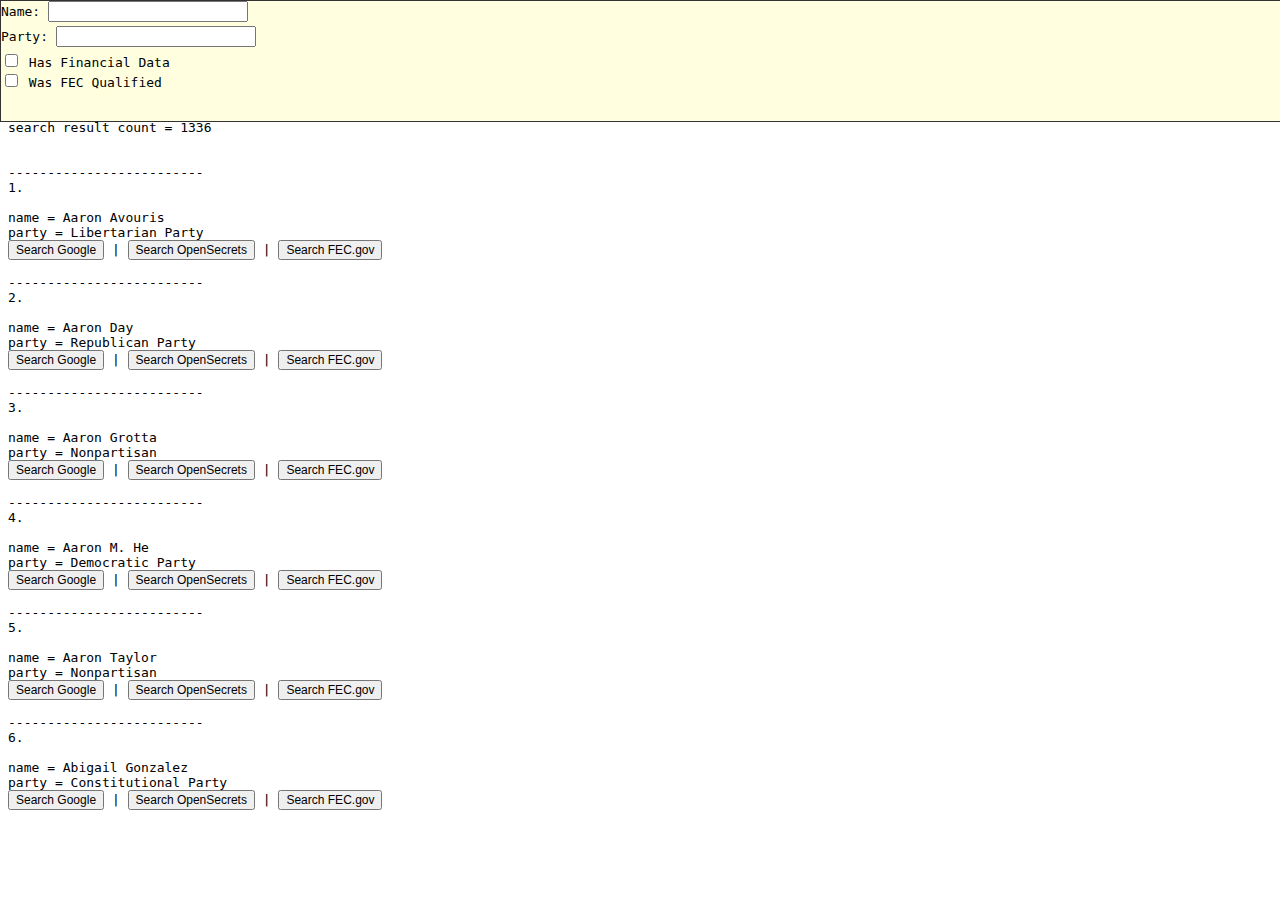
<file: candidates.html>
<html>
<head>
	<title>2024 US Presidential Candidates</title>
	<style>
		label {
			cursor: pointer;
			user-select: none;
		}
		input {
			margin-bottom: 4px;
		}
	</style>
	<script type="text/javascript">
		var candidates = [{"name":"Aaron Avouris","party":"Libertarian Party"},{"name":"Aaron Day","party":"Republican Party"},{"name":"Aaron Grotta","party":"Nonpartisan"},{"name":"Aaron M. He","party":"Democratic Party"},{"name":"Aaron Taylor","party":"Nonpartisan"},{"name":"Abigail Gonzalez","party":"Constitutional Party"},{"name":"Abilio Soares","party":"Nonpartisan"},{"name":"Abraham Carrasco Garay","party":"Independent"},{"name":"A.C. Toulme","party":"Nonpartisan"},{"name":"Adam Charles Lewis","party":"Nonpartisan"},{"name":"Adam D. Cottillion","party":"Independent"},{"name":"Adam Dever","party":"Independent"},{"name":"Adam Halfhill","party":"Independent"},{"name":"Adam Hennessey","party":"Independent"},{"name":"Adam Hollick","party":"Green Party"},{"name":"Adam Louis Estrada","party":"Nonpartisan"},{"name":"Adam McBride","party":"Independent"},{"name":"Adam Michael Dunn","party":"Republican Party"},{"name":"Adam Michael Hougland","party":"Republican Party"},{"name":"Adam Nicholas Paul","party":"Independent"},{"name":"Adam Ouariti","party":"Democratic Party"},{"name":"Adam Zane Patsy","party":"Nonpartisan"},{"name":"Ade Oba Olukore","party":"American People&#39;s Freedom Party"},{"name":"Aderinola Osifeso","party":"Republican Party"},{"name":"Adrian Maurice Hall","party":"Democratic Party"},{"name":"Ahmad Saide","party":"Nonpartisan"},{"name":"Ajay Thaliath","party":"Democratic Party"},{"name":"Alain Fetaya","party":"Independent"},{"name":"Alander Pulliam","party":"Independent","url":"https:\/\/www.fec.gov\/data\/candidates\/?q=Alander+Pulliam","candidateName":"Alander Pulliam","wasQualified":true,"receiptsRaw":"$5,228,723.00","disbursementsRaw":"$5,164,758.00","receipts":5228723,"disbursements":5164758,"notes":"Candidate contributions and loans totaled 2 million."},{"name":"Alan Huddleston","party":"Democratic Party"},{"name":"Alan Spears","party":"Republican Party"},{"name":"Albert Harshaw","party":"Republican Party"},{"name":"Alec Jude Wilson","party":"Independent"},{"name":"Alexander Abittan","party":"Democratic Party"},{"name":"Alexander Chatfield Smith","party":"Republican Party"},{"name":"Alexander David Hooper","party":"Nonpartisan"},{"name":"Alexander Jay Bingham","party":"Freedom Party"},{"name":"Alexander Joseph Sean Heidenreich","party":"Independent"},{"name":"Alexander Jule","party":"Nonpartisan"},{"name":"Alexander Lyerrad Roschbach","party":"Independent"},{"name":"Alex Barrella","party":"Independent"},{"name":"Alexis Jean Cloute","party":"Nonpartisan"},{"name":"Alfonso Alberto Ramos","party":"Democratic Party"},{"name":"Alfonz Carl McLamb Jr.","party":"American Independent Party"},{"name":"Ali Adebisi","party":"Independence Party"},{"name":"Alice Yancy Teague","party":"Independent"},{"name":"Alida Felton","party":"Democratic Party"},{"name":"Allan Channey Summers","party":"Democratic Party"},{"name":"Allen Bouska","party":"Unaffiliated"},{"name":"Amanda Catherine Eskelson","party":"Democratic Party"},{"name":"Amanda Dunavant","party":"Nonpartisan"},{"name":"Amanda Thompson","party":"American Independent Party"},{"name":"Amber Byers","party":"Independent"},{"name":"Amos Timothee","party":"Republican Party"},{"name":"Amr Metwally","party":"Nonpartisan"},{"name":"Andreas Lerma","party":"Nonpartisan"},{"name":"Andre Nero","party":"Independent"},{"name":"Andre Ramon McNeil","party":"Nonpartisan"},{"name":"Andrew Ashley","party":"Independent"},{"name":"Andrew Collins","party":"Independent"},{"name":"Andrew Douglas Wenmouth","party":"Independent"},{"name":"Andrew Heartdoc Chung","party":"Independent"},{"name":"Andrew Joseph O&#39;Donnell","party":"Unaffiliated"},{"name":"Andrew J. Punch","party":"Nonpartisan"},{"name":"Andrew Kantor","party":"Independent"},{"name":"Andrew L. Everett","party":"Republican Party"},{"name":"Andrew Michael Alexander","party":"Independent"},{"name":"Andrew Mixon","party":"Federalist Party"},{"name":"Andrew Robert Kwiatkowski","party":"Republican Party"},{"name":"Andrew Smreker","party":"Democratic Party"},{"name":"Andrew Townsend","party":"Independent"},{"name":"Andy Williams Jr.","party":"Nonpartisan"},{"name":"Angad Singh Chera","party":"Nonpartisan"},{"name":"Angela Dwyer","party":"Independent"},{"name":"Angela Glass","party":"Independent"},{"name":"Angela Marie Herring","party":"Republican Party"},{"name":"Angela Marie Walls-Windhauser","party":"Independent"},{"name":"Angela Redovian","party":"Republican Party"},{"name":"Angeline Payne","party":"Nonpartisan","url":"https:\/\/www.fec.gov\/data\/candidates\/?q=Angeline+Payne","candidateName":"Angeline Payne","wasQualified":true,"receiptsRaw":"$25,617.00 ","disbursementsRaw":"$10,253.00","receipts":25617,"disbursements":10253,"notes":"Candidate contributed $2,126.00"},{"name":"Angel Michael Crockford","party":"Republican Party"},{"name":"Angel Osornio","party":"Independent"},{"name":"Anita Belle","party":"Green Party"},{"name":"Anita Malloy","party":"American Independent Party"},{"name":"Anna Marie Carter","party":"Nonpartisan"},{"name":"Ann Parkinson","party":"Democratic Party"},{"name":"Ann Yeager","party":"Nonpartisan"},{"name":"Anthony Hudson","party":"Republican Party"},{"name":"Anthony James Richardson","party":"Republican Party"},{"name":"Anthony Jason Sandoval","party":"Nonpartisan"},{"name":"Anthony Llanes","party":"Republican Party"},{"name":"Anthony Manalakos","party":"Democratic Party"},{"name":"Anthony Primo Darpino","party":"Republican Party"},{"name":"Antonio Gagnon","party":"Libertarian Party"},{"name":"Antonio Marco Pantalo","party":"Democratic Party"},{"name":"Antony Handal","party":"Unaffiliated"},{"name":"Ari Benjamin Bank","party":"Nonpartisan"},{"name":"Armando Perez-Serrato","party":"Democratic Party","url":"https:\/\/www.fec.gov\/data\/candidates\/?q=Armando+Perez-Serrato","candidateName":"Armando Perez-Serrato","wasQualified":true,"receiptsRaw":"$42,400.00 ","disbursementsRaw":"$77,495.70 ","receipts":42400,"disbursements":77495.7,"notes":"Ending cash on hand: -$18,700.00"},{"name":"Arse Vincent Cysewski","party":"Democratic Party"},{"name":"Arthur Harris","party":"Independent"},{"name":"Arthur Van Houten","party":"Nonpartisan"},{"name":"Asa Hutchinson","party":"Republican Party","url":"https:\/\/www.fec.gov\/data\/candidates\/?q=Asa+Hutchinson","candidateName":"Asa Hutchinson","wasQualified":true,"receiptsRaw":"$1,587,081.91 ","disbursementsRaw":"$1,587,081.91","receipts":1587081.91,"disbursements":1587081.91,"notes":"Candidate loans: $42,171.06\n\nTransferred from other committess: Team ASA Inc."},{"name":"Ashaki Noni Nichols","party":"Nonpartisan"},{"name":"Ashley Powell","party":"Democratic Party"},{"name":"Audrey Conrad","party":"Republican Party"},{"name":"Austin McBride","party":"Nonpartisan"},{"name":"Azeem Hussein","party":"Democratic Party"},{"name":"Barak Zilberberg","party":"Nonpartisan","url":"https:\/\/www.fec.gov\/data\/candidates\/?q=Barak+Zilberberg","candidateName":"Barak Zilberberg","wasQualified":true,"receiptsRaw":"$3,645.30","disbursementsRaw":"$3,325.90","receipts":3645.3,"disbursements":3325.9,"notes":"Bad accounting!?!  Debts owed: $131,573.80"},{"name":"Barbara Stone","party":"People&#39;s Party"},{"name":"Baruch Margolis","party":"Nonpartisan"},{"name":"Beatrice Ramos","party":"Democratic Party"},{"name":"Beau Lindsey","party":"Libertarian Party"},{"name":"Bella Berg Fonvergne","party":"Democratic Party"},{"name":"Benjamin Garcia","party":"Democratic Party"},{"name":"Benjamin Scott Martinec","party":"Nonpartisan"},{"name":"Benjamin Stewart","party":"Nonpartisan"},{"name":"Betty Dang","party":"Democratic Party"},{"name":"Beverly Ellen Lamb","party":"Independent"},{"name":"Bill Elvis Lorge","party":"Independent"},{"name":"Bob Akers","party":"Independent"},{"name":"Bobby Dean Gibson","party":"Nonpartisan"},{"name":"Bo Grant Scruggs","party":"Independent"},{"name":"Boyd Thomas Burner","party":"Nonpartisan"},{"name":"Bradley Allen Weigant","party":"Independent"},{"name":"Bradley Arthur Sawyer","party":"Nonpartisan"},{"name":"Bradley Scott Hartliep","party":"Republican Party"},{"name":"Brandon Chandrasen Lowder","party":"The Human Rights Party"},{"name":"Brandon Gonce","party":"Republican Party"},{"name":"Brandon Hugh Parker","party":"Unaffiliated"},{"name":"Brandon Jamal Shipman","party":"Nonpartisan"},{"name":"Brandon Lee Campbell","party":"Republican Party"},{"name":"Brandon L. McIntyre","party":"Constitutional Party"},{"name":"Brandon Victor","party":"Nonpartisan"},{"name":"Brandy Moore","party":"Nonpartisan"},{"name":"Brandy Whyne Walt","party":"Nonpartisan"},{"name":"Brendan Egan","party":"Democratic Party"},{"name":"Brent Allen Sprague","party":"Nonpartisan"},{"name":"Bret Popp","party":"Unaffiliated"},{"name":"Brett Allen Dillon","party":"Independent"},{"name":"Brian Arenare","party":"Nonpartisan"},{"name":"Brian Cox","party":"Independent"},{"name":"Brian Fishback","party":"Nonpartisan"},{"name":"Brian Friend","party":"Independent"},{"name":"Brian Jerral Wesson","party":"Republican Party"},{"name":"Brian Kienitz","party":"No Party Affiliation"},{"name":"Brian Korn","party":"Nonpartisan"},{"name":"Brian Lee Cain II","party":"Nonpartisan"},{"name":"Brian Lee Wilson","party":"Independent"},{"name":"Brian Mannix","party":"Nonpartisan"},{"name":"Brian Matthew Owen","party":"Democratic Party"},{"name":"Brian Padrick Drake","party":"Nonpartisan"},{"name":"Brian Patrick Stack","party":"Republican Party"},{"name":"Brittany A. Mckown","party":"Democratic Party"},{"name":"Brittany Nichole Jones","party":"Unaffiliated","url":"https:\/\/www.fec.gov\/data\/candidates\/?q=Brittany+Nichole+Jones","candidateName":"Brittany Nichole Jones","wasQualified":true,"receiptsRaw":"$57,936.40","disbursementsRaw":"$49,960.19 ","receipts":57936.4,"disbursements":49960.19,"notes":"Candidate contributions: $15,398.04"},{"name":"Bruce Burbridge","party":"Independent"},{"name":"Bruce John Kenneway","party":"Nonpartisan"},{"name":"Bruce Ranson Wilson","party":"Independent"},{"name":"Bryan Daniel Procuk","party":"Nonpartisan"},{"name":"Bryan James","party":"Democratic Party"},{"name":"Bryan Lamont Arrington","party":"Independent"},{"name":"Byron K. Ross","party":"Republican Party"},{"name":"Caleb James Guay","party":"Republican Party"},{"name":"Caleb McKean","party":"Nonpartisan"},{"name":"Carl Arrechea","party":"Independent"},{"name":"Carl B. Caswell","party":"None"},{"name":"Carlos Antonio De Bourbon-Montenegro","party":"Independent"},{"name":"Carmelo Pinnavaria","party":"Nonpartisan"},{"name":"Carmine Marranzino","party":"Republican Party"},{"name":"Carrie Mae Marcy","party":"Republican Party"},{"name":"Carson Loveless","party":"Democratic Party"},{"name":"Casey Hardison","party":"Other"},{"name":"Cassidy Irons","party":"Independence Party"},{"name":"Catherine Anne Forsman","party":"Nonpartisan"},{"name":"Celina May Charles","party":"Independence Party"},{"name":"Cenk Uygur","party":"Democratic Party","url":"https:\/\/www.fec.gov\/data\/candidates\/?q=Cenk+Uygur","candidateName":"Cenk Uygur","wasQualified":true,"receiptsRaw":"$547,713.67 ","disbursementsRaw":"$547,713.67","receipts":547713.67,"disbursements":547713.67,"notes":"Candidate contributions: $30,621.62\n\nDebt owed!?!: $291,719.75"},{"name":"Chad Joseph Clawitter","party":"Republican Party"},{"name":"Chad Knight","party":"Independent"},{"name":"Chad Lottenville","party":"Nonpartisan"},{"name":"Chad S. Larkey","party":"Independent"},{"name":"Chance Trahan","party":"Nonpartisan","url":"https:\/\/www.fec.gov\/data\/candidates\/?q=Chance+Trahan","candidateName":"Chance Trahan","wasQualified":true,"receiptsRaw":"$53,042.79","disbursementsRaw":"$53,042.79","receipts":53042.79,"disbursements":53042.79,"notes":"Candidate contribution: $15,047.68"},{"name":"Charles Allen Strong Jr.","party":"Independent"},{"name":"Charles Ballay","party":"Libertarian Party","url":"https:\/\/www.fec.gov\/data\/candidates\/?q=Charles+Ballay","candidateName":"Charles Ballay","wasQualified":true,"receiptsRaw":"$121,234.27 ","disbursementsRaw":"$123,400.19","receipts":121234.27,"disbursements":123400.19,"notes":"Candidate contributions and loans: $116,000\n\ndebts owed: $74,013.32"},{"name":"Charles Camilleri","party":"Democratic Party","url":"https:\/\/www.fec.gov\/data\/candidates\/?q=Charles+Camilleri","candidateName":"Charles Camilleri","wasQualified":true,"receiptsRaw":"$41,248.00","disbursementsRaw":"$540.00","receipts":41248,"disbursements":540,"notes":"Candidate contributions: $20,668.00"},{"name":"Charles Chun Pang","party":"Nonpartisan"},{"name":"Charles Donald Comer","party":"Independent"},{"name":"Charles Griffith Ferry","party":"Libertarian Party"},{"name":"Charles Junior Hodge","party":"Independent"},{"name":"Charles Lee Olson Jr.","party":"Nonpartisan"},{"name":"Charles Moss","party":"Republican Party"},{"name":"Charles Nemo Maridian","party":"Independent"},{"name":"Charles Symonds","party":"Independent"},{"name":"Charles Todd Sullivan","party":"Nonpartisan"},{"name":"Chase LaPorte","party":"Republican Party"},{"name":"Chase Oliver","party":"Libertarian Party","url":"https:\/\/www.fec.gov\/data\/candidates\/?q=Chase+Oliver","candidateName":"Chase Oliver","wasQualified":true,"receiptsRaw":"$481,989.85","disbursementsRaw":"$479,897.43","receipts":481989.85,"disbursements":479897.43,"notes":"No candidate contributions.  Ended in debt owed: $50,674.63"},{"name":"Cherunda Lynn Fox","party":"Independent","url":"https:\/\/www.fec.gov\/data\/candidates\/?q=Cherunda+Lynn+Fox","candidateName":"Cherunda Lynn Fox","wasQualified":true,"receiptsRaw":"$112,043.74 ","disbursementsRaw":"$112,043.74","receipts":112043.74,"disbursements":112043.74,"notes":"Candidate contributions: $111,519.13"},{"name":"Chester Lee Odom","party":"Republican Party"},{"name":"Chez Mann","party":"Nonpartisan"},{"name":"Chris Adam Valentine","party":"Nonpartisan"},{"name":"Chris Capparell","party":"Democratic Party"},{"name":"Chris Christie","party":"Republican Party","url":"https:\/\/www.fec.gov\/data\/candidates\/?q=Chris+Christie","candidateName":"Chris Christie","wasQualified":true,"receiptsRaw":"$7,628,084.62","disbursementsRaw":"$7,595,353.05","receipts":7628084.62,"disbursements":7595353.05,"notes":"Candidate loans: $169,562.67"},{"name":"Chris Merrill De La Torre","party":"Nonpartisan"},{"name":"Christalynn Felicia Grayson","party":"New Progressive Party"},{"name":"Christen Erika Johnson","party":"Unaffiliated"},{"name":"Christian John DeMarco","party":"Nonpartisan"},{"name":"Christian Michael Bonham","party":"Independent"},{"name":"Christina Greathouse","party":"Nonpartisan"},{"name":"Christina Loren Clement","party":"Republican Party","url":"https:\/\/www.fec.gov\/data\/candidates\/?q=Christina+Loren+Clement","candidateName":"Christina Loren Clement","wasQualified":true,"receiptsRaw":"$16,011.20","disbursementsRaw":"$0","receipts":16011.2,"disbursements":0,"notes":"Candidate contributions: $16,011.20\n\n!! no spending !!"},{"name":"Christine Charyton","party":"Nonpartisan"},{"name":"Christine Maria Chisholm","party":"Independent"},{"name":"Christin Noel Powers","party":"Democratic Party","url":"https:\/\/www.fec.gov\/data\/candidates\/?q=Christin+Noel+Powers","candidateName":"Christin Noel Powers","wasQualified":true,"receiptsRaw":"$44,960.08","disbursementsRaw":"$27,731.71","receipts":44960.08,"disbursements":27731.71,"notes":"Candidate contributions: $44,750.51"},{"name":"Christopher Ace Andrejka","party":"Nonpartisan"},{"name":"Christopher Alan Selke","party":"American Independent Party"},{"name":"Christopher Campbell","party":"Democratic Party"},{"name":"Christopher David Portlock","party":"Nonpartisan"},{"name":"Christopher Dennis Hull","party":"Unaffiliated"},{"name":"Christopher Ebbe","party":"Independent"},{"name":"Christopher Edward Stubbs","party":"Nonpartisan"},{"name":"Christopher Florquist","party":"Unaffiliated"},{"name":"Christopher Garrity","party":"Independent","url":"https:\/\/www.fec.gov\/data\/candidates\/?q=Christopher+Garrity","candidateName":"Christopher Garrity","wasQualified":true,"receiptsRaw":"$40,500.00","disbursementsRaw":"$39,393.05","receipts":40500,"disbursements":39393.05,"notes":"Candidate contributions: $40,500.00"},{"name":"Christopher Gillen","party":"American Independent Party"},{"name":"Christopher Hansen","party":"Independent"},{"name":"Christopher Jerome","party":"Independent American Party"},{"name":"Christopher Johnson","party":"Independent"},{"name":"Christopher J. Olkowski","party":"Republican Party"},{"name":"Christopher Joseph De La Torre","party":"Nonpartisan"},{"name":"Christopher Lee Dias","party":"Independent"},{"name":"Christopher Lydon","party":"Independent"},{"name":"Christopher Pettenaro","party":"Republican Party"},{"name":"Christopher Price Lytle","party":"Nonpartisan"},{"name":"Christopher Robert Jones","party":"People Over Politics Party"},{"name":"Christopher Robert Russell","party":"Republican Party"},{"name":"Christopher Stried","party":"Independent"},{"name":"Christopher Thomas Thorn","party":"Independent"},{"name":"Christopher Tillis","party":"Republican Party"},{"name":"Christy Helmondollar","party":"Democratic Party"},{"name":"Chris Weiler","party":"Democratic Party"},{"name":"Chris Welton","party":"Republican Party"},{"name":"Chuck J. Vrasich","party":"Nonpartisan"},{"name":"Chucky White","party":"Right to Life Party"},{"name":"Clarence Williams","party":"American Party"},{"name":"Claudia De La Cruz","party":"Party for Socialism and Liberation","url":"https:\/\/www.fec.gov\/data\/candidates\/?q=Claudia+De+La+Cruz","candidateName":"Claudia De La Cruz","wasQualified":true,"receiptsRaw":"$387,646.26 ","disbursementsRaw":"$387,646.26","receipts":387646.26,"disbursements":387646.26,"notes":"No candidate contributions.  No debt.  Balanced out."},{"name":"Clayton Ressler","party":"Independent"},{"name":"Clifford Buzard","party":"Independent"},{"name":"Clifford Griffin","party":"Independent"},{"name":"Cody Hoover","party":"Republican Party"},{"name":"Colton Hawk","party":"Independent"},{"name":"Constance L. Johnson","party":"Democratic Party","url":"https:\/\/www.fec.gov\/data\/candidates\/?q=Constance+L.+Johnson","candidateName":"Constance L. Johnson","wasQualified":true,"receiptsRaw":"$10,100.00","disbursementsRaw":"$101.00","receipts":10100,"disbursements":101,"notes":"Candidate loan: $5,500.00\n\n!! cash on hand is blank! committee owes $55!!"},{"name":"Coran De-Andre Smith","party":"Democratic Party"},{"name":"Corey Stapleton","party":"Republican Party","url":"https:\/\/www.fec.gov\/data\/candidates\/?q=Corey+Stapleton","candidateName":"Corey Stapleton","wasQualified":true,"receiptsRaw":"$15,350.05","disbursementsRaw":"$15,350.05","receipts":15350.05,"disbursements":15350.05,"notes":"Candidate contribution: $6,672.04"},{"name":"Corey Yankovich","party":"Independent"},{"name":"Cornel West","party":"Independent","url":"https:\/\/www.fec.gov\/data\/candidates\/?q=Cornel+West","candidateName":"Cornel West","wasQualified":true,"receiptsRaw":"$1,398,321.09","disbursementsRaw":"$1,396,083.06","receipts":1398321.09,"disbursements":1396083.06,"notes":"no candidate contributions or loans.\n\nDebts loans owed: $72,604.55"},{"name":"Craig H. Johnson II","party":"Independent"},{"name":"Craig Paxson","party":"Nonpartisan"},{"name":"Crusificio Gambino","party":"Republican Party"},{"name":"Cush Benjamin Hutt","party":"Republican Party"},{"name":"Dale Webb","party":"Republican Party"},{"name":"Dalton Ralston Espeut","party":"Republican Party"},{"name":"Damian Patrick Salib","party":"Independent"},{"name":"Damon Foster Marrs","party":"Nonpartisan"},{"name":"Dana R. Bradley","party":"Unaffiliated"},{"name":"Daniel Albert Ohlson","party":"Independent"},{"name":"Daniel Behrman","party":"Unaffiliated"},{"name":"Daniel Clark","party":"Independent"},{"name":"Daniel Clifford Brown","party":"Nonpartisan"},{"name":"Daniel Clyde Cummings","party":"Constitution Party"},{"name":"Daniel Imperato","party":"Republican Party","url":"https:\/\/www.fec.gov\/data\/candidates\/?q=Daniel+Imperato","candidateName":"Daniel Imperato","wasQualified":true,"receiptsRaw":"$282,000.00","disbursementsRaw":"$24,931.37","receipts":282000,"disbursements":24931.37,"notes":"Candidate contributions: $282,000.00\n\n!! amount owed: $430,000.00"},{"name":"Daniel Isler","party":"Independent"},{"name":"Danielle Delouise Dixon","party":"Independent"},{"name":"Danielle Husser Berhane","party":"Republican Party"},{"name":"Daniel Louis Levine","party":"Nonpartisan"},{"name":"Daniel Michaels","party":"Nonpartisan"},{"name":"Daniel Paul Francis","party":"Nonpartisan"},{"name":"Daniel Robert Larson","party":"Nonpartisan"},{"name":"Daniel R. Schaller","party":"Nonpartisan"},{"name":"Daniel Slack","party":"Independent"},{"name":"Daniel Toby Kuhns","party":"Republican Party"},{"name":"Daniel Travis Ingram","party":"Nonpartisan"},{"name":"Dan Knight","party":"Other"},{"name":"Dannie Bradshaw","party":"Independent"},{"name":"Danny P. Jason Jr.","party":"Republican Party"},{"name":"Danny Ray Vasquez","party":"Nonpartisan"},{"name":"Dantwan Samuel Watkins","party":"Democratic Party"},{"name":"Darin Johnson","party":"Republican Party"},{"name":"Darnell Jones","party":"Democratic Party"},{"name":"Darrell Mack McKown","party":"Republican Party"},{"name":"Darryl Cedric White","party":"Nonpartisan"},{"name":"Dave Gardner","party":"Independent","url":"https:\/\/www.fec.gov\/data\/candidates\/?q=Dave+Gardner","candidateName":"Dave Gardner","wasQualified":true,"receiptsRaw":"$19,627.00","disbursementsRaw":"$19,753.01","receipts":19627,"disbursements":19753.01,"notes":"Candidate loans: $9,800.00"},{"name":"David Alexander Wiseman","party":"Independent"},{"name":"David Andrew Christenson","party":"Unaffiliated"},{"name":"David Andrew Saber","party":"Libertarian Party"},{"name":"David A. Puchta","party":"Libertarian Party"},{"name":"David Bardol","party":"Nonpartisan"},{"name":"David Barnard","party":"Democratic Party"},{"name":"David Bounds","party":"Independent"},{"name":"David Cash","party":"Democratic Party"},{"name":"David Dunlap","party":"Libertarian Party"},{"name":"David Emerson","party":"Republican Party"},{"name":"David Gibson","party":"American Independent Conservative Party"},{"name":"David Graben","party":"Nonpartisan"},{"name":"David James Stuckenberg","party":"Republican Party","url":"https:\/\/www.fec.gov\/data\/candidates\/?q=David+James+Stuckenberg","candidateName":"David James Stuckenberg","wasQualified":true,"receiptsRaw":"$41,102.00","disbursementsRaw":"$0.00","receipts":41102,"disbursements":0,"notes":"!! debts\/loans owed: $154,090.05"},{"name":"David Jon Sponheim","party":"Nonpartisan"},{"name":"David Kay","party":"Nonpartisan"},{"name":"David Klotzbuecher","party":"Independent"},{"name":"David Lee Shoup","party":"Republican Party"},{"name":"David Lennard Farr","party":"Independent"},{"name":"David Michael Darnell","party":"Independent"},{"name":"David Michael Olscamp","party":"Democratic Party"},{"name":"David Murdock","party":"Peace and Freedom Party"},{"name":"David Raphael","party":"Nonpartisan"},{"name":"David Raphael Herz","party":"Republican Party"},{"name":"David Reed DeSilva","party":"Libertarian Party"},{"name":"David Robbins","party":"Constitution Party"},{"name":"David Ryan Olson","party":"Nonpartisan"},{"name":"David Simmes","party":"Nonpartisan"},{"name":"David Terpening","party":"Republican Party"},{"name":"David Tuxhorn","party":"Nonpartisan"},{"name":"David Wayne Touchet","party":"Republican Party"},{"name":"Dawn Wentworth","party":"Republican Party"},{"name":"Dawson Dawson","party":"Independent"},{"name":"DC Jefferson","party":"Democratic Party"},{"name":"Deandre Lamont Solomon","party":"Republican Party"},{"name":"Deangelo Turner","party":"Nonpartisan"},{"name":"Dean Phillips","party":"Democratic Party","url":"https:\/\/www.fec.gov\/data\/candidates\/?q=Dean+Phillips","candidateName":"Dean Phillips","wasQualified":true,"receiptsRaw":"$7,670,314.82","disbursementsRaw":"$7,665,633.17","receipts":7670314.82,"disbursements":7665633.17,"notes":"Candidate loan: $5,885,000.00"},{"name":"Debbie Wilson","party":"Independence Party"},{"name":"Deborah Sharpe","party":"Democratic Party"},{"name":"Debra Vanessa White","party":"Nonpartisan"},{"name":"Demetra Wysinger","party":"Independent"},{"name":"Dennis A. Diaz","party":"Independent"},{"name":"Dennis Gildon II","party":"Independent"},{"name":"Dennis James Nabozny","party":"American Independent Party"},{"name":"Dennis Joshua Allen","party":"Independent American Party"},{"name":"Dennis Kevin Cox Jr.","party":"Nonpartisan"},{"name":"Dennis Lory Lane","party":"Independent"},{"name":"Dennis Mulins","party":"Conservative Party"},{"name":"Dennis Torii Jr.","party":"Independent"},{"name":"Dennis Vandusen-Torres","party":"Nonpartisan"},{"name":"Deon Jenkins","party":"Democratic Party"},{"name":"Deonna Dieter","party":"Republican Party"},{"name":"Derek Chowen","party":"Republican Party"},{"name":"Desmond Moore","party":"Republican Party"},{"name":"Destini A. Endress","party":"Nonpartisan"},{"name":"Deveon Bessard","party":"Ace Party"},{"name":"Diana Chika","party":"Independent"},{"name":"Diane Hopson","party":"Democratic Party"},{"name":"Donald Faulknor Jr.","party":"Republican Party"},{"name":"Donald Frayer","party":"Republican Party"},{"name":"Donald Mays Kjornes","party":"Republican Party","url":"https:\/\/www.fec.gov\/data\/candidates\/?q=Donald+Mays+Kjornes","candidateName":"Donald Mays Kjornes","wasQualified":true,"receiptsRaw":"$10,028.00","disbursementsRaw":"$9,997.92","receipts":10028,"disbursements":9997.92,"notes":"Candidate loan: $10,000.00\n\n?? debts\/loans owed: $10,000.00\n\nbut they already declared that as paid!"},{"name":"Donald Picard","party":"Democratic Party"},{"name":"Donald Trump","party":"Republican Party","url":"https:\/\/www.fec.gov\/data\/candidates\/?q=Donald+Trump","candidateName":"Donald Trump","wasQualified":true,"receiptsRaw":"$3,852,434.85","disbursementsRaw":"$831,532.74","receipts":3852434.85,"disbursements":831532.74,"notes":"Transfers from other committees: $3,846,914.61\n\nJust $5,520.24 in contributions :-)\n\nUh, it all balanced out to zero, but there is a lot of money sitting where?"},{"name":"Don Michael Feeney","party":"Republican Party"},{"name":"Donnis Griffin","party":"Independent"},{"name":"Doris Brown","party":"Democratic Party"},{"name":"Dorsey Porter","party":"Democratic Party"},{"name":"Doug Burgum","party":"Republican Party","url":"https:\/\/www.fec.gov\/data\/candidates\/?q=Doug+Burgum","candidateName":"Doug Burgum","wasQualified":true,"receiptsRaw":"$18,007,928.85","disbursementsRaw":"$18,006,938.99","receipts":18007928.85,"disbursements":18006938.99,"notes":"Candidate loans: $14,750,652.81\n\n!! all money was spent but shows debts\/loans owed: $13,970,652.81"},{"name":"Doug Jenkins","party":"Nonpartisan"},{"name":"Douglas Bell","party":"Independent"},{"name":"Douglas G. Hayward","party":"American Independent Party"},{"name":"Dustin Arron Monroe","party":"Republican Party"},{"name":"Dustin James Horst","party":"Independent"},{"name":"Dustin James Mahurin","party":"Independent"},{"name":"Dustin Rorex","party":"Democratic Party"},{"name":"Dykeba Lecole Rogers","party":"Democratic Party"},{"name":"Dylan Valenti","party":"Nonpartisan"},{"name":"Dyron Marcus Wash","party":"American Independent Party"},{"name":"Earl Davis","party":"Democratic Party"},{"name":"Eban Cambridge","party":"Democratic Party"},{"name":"Eddie Monarch","party":"American Party"},{"name":"Eduardo Uvalle","party":"Nonpartisan"},{"name":"Edward Allan Gonzales","party":"Independent"},{"name":"Edward Carlton Jewell Sr.","party":"Independent"},{"name":"Edward Lee Brinkley","party":"Republican Party"},{"name":"Edward Lee Nash","party":"Independent"},{"name":"Edward Nathaniel Grimes","party":"Democratic Party"},{"name":"Efrain DeJesus","party":"Republican Party"},{"name":"Elbert Bartell","party":"Independent"},{"name":"Elijah Dee Hobbs","party":"Republican Party"},{"name":"Eliud Resendez","party":"Other"},{"name":"Elizabeth Buelow","party":"Independent"},{"name":"Ellen Marie Griesi","party":"Nonpartisan"},{"name":"Ellis W. Drewery","party":"Independent"},{"name":"Elvis Gootkin","party":"Independent"},{"name":"Emanuel Yi Pastreich","party":"Green Party"},{"name":"Emmanuel Antoine Hemphill","party":"Independent"},{"name":"Emory Vaughn","party":"Independent"},{"name":"Eric Atkinson","party":"Independent"},{"name":"Eric Bolin","party":"Nonpartisan"},{"name":"Eric Dowling","party":"Nonpartisan"},{"name":"Eric Jatod Edmond","party":"American Independent Conservative Party"},{"name":"Eric Jon Boerner","party":"Republican Party","url":"https:\/\/www.fec.gov\/data\/candidates\/?q=Eric+Jon+Boerner","candidateName":"Eric Jon Boerner","wasQualified":true,"receiptsRaw":"$33,297.77","disbursementsRaw":"$33,297.77","receipts":33297.77,"disbursements":33297.77,"notes":"Candidate contributions: $7,078.06\n\nCandidate loans: $17,900.00\n\n!! debts\/loans owed $17,900.00"},{"name":"Erick Cid","party":"Republican Party"},{"name":"Eric Kryzenske","party":"Nonpartisan"},{"name":"Erick Toks Ekundayo","party":"Independent"},{"name":"Eric L. Mortimore","party":"Republican Party"},{"name":"Eric Meiring","party":"Independent"},{"name":"Eric Scott Cavanagh","party":"Republican Party"},{"name":"Eric Tomberlin","party":"Independent"},{"name":"Eric Walleck","party":"Republican Party"},{"name":"Erik Leckner","party":"Democratic Party"},{"name":"Ernest Deering","party":"Nonpartisan"},{"name":"Ethan R. Richards","party":"Nonpartisan"},{"name":"Ethan Witzling Hamby","party":"Democratic Party"},{"name":"Eugene Hunt Jr.","party":"Republican Party"},{"name":"Evan C. Whitlock","party":"Nonpartisan"},{"name":"Evette Rechelle Tippett","party":"Democratic Party"},{"name":"E.W. Jackson","party":"Republican Party","url":"https:\/\/www.fec.gov\/data\/candidates\/?q=E.W.+Jackson","candidateName":"E.W. Jackson","wasQualified":true,"receiptsRaw":"$126,242.91","disbursementsRaw":"$126,242.91","receipts":126242.91,"disbursements":126242.91,"notes":"Candidate contributions: $3,300.00\n\nCandidate loans: $38,400.00"},{"name":"Fareed Anderson","party":"Republican Party"},{"name":"Felipe Rios","party":"Independent"},{"name":"Flory Louis Seidel","party":"Republican Party"},{"name":"Floyd Neal Petri","party":"Nonpartisan"},{"name":"Francis John Marzano","party":"Republican Party"},{"name":"Francis Lorenz","party":"Nonpartisan"},{"name":"Francis Suarez","party":"Republican Party","url":"https:\/\/www.fec.gov\/data\/candidates\/?q=Francis+Suarez","candidateName":"Francis Suarez","wasQualified":true,"receiptsRaw":"$1,806,021.32","disbursementsRaw":"$1,806,021.32","receipts":1806021.32,"disbursements":1806021.32,"notes":""},{"name":"Frank Castellucci III","party":"Nonpartisan"},{"name":"Frank J. Lozada","party":"Democratic Party"},{"name":"Franklin Deleno Rutherford III","party":"Nonpartisan"},{"name":"Frank Newkirk","party":"Republican Party"},{"name":"Frederick David Rudnick","party":"Republican Party"},{"name":"Frederick James Clegg","party":"Libertarian Party"},{"name":"Frederick Santiago","party":"Independence Party"},{"name":"Frederick Taylor Patterson","party":"Independent"},{"name":"Frederic Schultz","party":"Unaffiliated"},{"name":"Fuad Abdullahi","party":"American Independent Party"},{"name":"Future Madam Potus","party":"Unaffiliated"},{"name":"Gabriel Cornejo","party":"Democratic Party"},{"name":"Gaetano Rocco Patrizio De Luca","party":"Nonpartisan"},{"name":"Gail Ann Ross","party":"Independent"},{"name":"Gary Davis","party":"Democratic Party"},{"name":"Gary J. Brown","party":"Democratic Party"},{"name":"Gary Lambert Jr.","party":"Nonpartisan"},{"name":"Gary Robert Cantrell","party":"Nonpartisan"},{"name":"Gavin Bonney","party":"Independent"},{"name":"George Brucato","party":"Democratic Party"},{"name":"George Gollaher","party":"Republican Party"},{"name":"George Wilson","party":"American Independent Party"},{"name":"Georgia Juliette Bartylla-Bernard","party":"Independent"},{"name":"Gerald Defelice","party":"Republican Party"},{"name":"Gerald H. Oloff","party":"Republican Party"},{"name":"Gerald John Jennings","party":"Republican Party"},{"name":"Gerry Coleman","party":"Democratic Party"},{"name":"Gibran Nicholas","party":"Democratic Party"},{"name":"Glenda Jo Woodward","party":"Nonpartisan"},{"name":"Glenn Scott Allistair Simpson","party":"Independent"},{"name":"Glynndeavin von Fox","party":"Independent"},{"name":"Golda D. Harris","party":"Democratic Party"},{"name":"Gott Lally","party":"Independent"},{"name":"Grant McCracken","party":"Republican Party"},{"name":"Greg Litman Sembower","party":"Republican Party"},{"name":"Gregory Litzenberg","party":"Independent"},{"name":"Gregory Marquis Thomas","party":"Democratic Party"},{"name":"Gregory Scott Van Huisen","party":"Republican Party"},{"name":"Greg Walton","party":"Republican Party","url":"https:\/\/www.fec.gov\/data\/candidates\/?q=Greg+Walton","candidateName":"Greg Walton","wasQualified":true,"receiptsRaw":"$34,389.51","disbursementsRaw":"$34,389.51","receipts":34389.51,"disbursements":34389.51,"notes":"Candidate loans: $34,389.51"},{"name":"Halloran Leonard Yeah","party":"Nonpartisan"},{"name":"Harlan Mark Sanford","party":"Republican Party","url":"https:\/\/www.fec.gov\/data\/candidates\/?q=Harlan+Mark+Sanford","candidateName":"Harlan Mark Sanford","wasQualified":true,"receiptsRaw":"$29,909.51","disbursementsRaw":"$29,443.97","receipts":29909.51,"disbursements":29443.97,"notes":"all contributions were OTHER LOANS\n\ndebts\/loans owed: $34,409.51 "},{"name":"Harold Demby","party":"Independence Party"},{"name":"Harrison Reinbeck","party":"Republican Party"},{"name":"Harvey Brown","party":"Nonpartisan"},{"name":"Harvey Wizard","party":"Democratic Party"},{"name":"Heather Alexandra Nunn","party":"Nonpartisan"},{"name":"Heather Lynn Stone","party":"Independent"},{"name":"Heather Munoz","party":"Democratic Party"},{"name":"Heath R. Gorney","party":"Nonpartisan"},{"name":"Heath Vincent Fulkerson","party":"Independent"},{"name":"Herbert Ezekiel Zeke Smyth","party":"Democratic Party"},{"name":"Hirsh Singh","party":"Republican Party","url":"https:\/\/www.fec.gov\/data\/candidates\/?q=Hirsh+Singh","candidateName":"Hirsh Singh","wasQualified":true,"receiptsRaw":"$41,364.61","disbursementsRaw":"$41,364.61","receipts":41364.61,"disbursements":41364.61,"notes":"Candidate contributions: $24,212.53"},{"name":"Hope Dir","party":"American People&#39;s Freedom Party"},{"name":"Howard Dotson","party":"Democratic Party"},{"name":"Howard Russell Cohen","party":"Independent","url":"https:\/\/www.fec.gov\/data\/candidates\/?q=Howard+Russell+Cohen","candidateName":"Howard Russell Cohen","wasQualified":true,"receiptsRaw":"$87,165.87","disbursementsRaw":"$87,165.87","receipts":87165.87,"disbursements":87165.87,"notes":"Candidate loans: $87,140.87"},{"name":"Howie Hawkins","party":"Other","url":"https:\/\/www.fec.gov\/data\/candidates\/?q=Howie+Hawkins","candidateName":"Howie Hawkins","wasQualified":true,"receiptsRaw":"$35,601.54","disbursementsRaw":"$53,587.11","receipts":35601.54,"disbursements":53587.11,"notes":"Candidate contributions: $1,066.79\n\nCandidate loans: $3,700.00\n\n?? zero balances ??"},{"name":"Hubert Sean Francisco","party":"Independent"},{"name":"Hudson Theodore Zoller","party":"Democratic Party"},{"name":"Hugo Valdez Garcia","party":"Libertarian Party"},{"name":"Huhnkie Lee","party":"Independent","url":"https:\/\/www.fec.gov\/data\/candidates\/?q=Huhnkie+Lee","candidateName":"Huhnkie Lee","wasQualified":true,"receiptsRaw":"$67,864.57","disbursementsRaw":"$59,574.57","receipts":67864.57,"disbursements":59574.57,"notes":"Candidate contributions: $7,213.97\n\n? other disbursements: $14,494.57"},{"name":"Hung Huynh Chan","party":"Democratic Party"},{"name":"Ian Medina","party":"Nonpartisan"},{"name":"Ian Netupsky","party":"Independent"},{"name":"Insley Evans","party":"Nonpartisan"},{"name":"Irina D&#39;Amato","party":"Independent"},{"name":"Iris Margarita Rojas","party":"Independent"},{"name":"Isaac Alston","party":"Republican Party"},{"name":"Isaac Riley","party":"Independent"},{"name":"Isaiah Reid","party":"Democratic Party"},{"name":"Islam Karam Mossaad","party":"Republican Party"},{"name":"Ismael Jimenez-Seery","party":"Independent"},{"name":"Ivory Patton","party":"Nonpartisan"},{"name":"Jackie Knight","party":"Nonpartisan"},{"name":"Jackie Tate","party":"Green Party"},{"name":"Jackson Stewart","party":"Peace and Freedom Party"},{"name":"Jack Sparks","party":"Republican Party"},{"name":"Jacob Hornberger","party":"Libertarian Party","url":"https:\/\/www.fec.gov\/data\/candidates\/?q=Jacob+Hornberger","candidateName":"Jacob Hornberger","wasQualified":true,"receiptsRaw":"$75,109.18","disbursementsRaw":"$75,109.18","receipts":75109.18,"disbursements":75109.18,"notes":"Candidate contributions: $158.85"},{"name":"Jacob Matthew Parker","party":"Independent"},{"name":"Jacob Meiers","party":"Republican Party"},{"name":"Jacob Stephen Levine","party":"Moderate Party"},{"name":"Jacob Suarez","party":"Independent"},{"name":"Jacob Taiwo Familoni","party":"Republican Party"},{"name":"Jacob Thomas Redmond","party":"Republican Party"},{"name":"Jacob William McKenzie","party":"Republican Party"},{"name":"Jacques Bartelkin","party":"Republican Party"},{"name":"Jade Velarde","party":"Nonpartisan"},{"name":"Jaha Hughes","party":"Nonpartisan"},{"name":"Jamall Ali Chestnut","party":"Republican Party"},{"name":"Jamarion Walker","party":"Democratic Party"},{"name":"James Altucher","party":"Nonpartisan"},{"name":"James Arthur Shoup III","party":"Independent"},{"name":"James B. Bouton","party":"Republican Party"},{"name":"James Bills","party":"Independent"},{"name":"James Boswell","party":"Nonpartisan"},{"name":"James Brandon Garretson","party":"Independent American Party"},{"name":"James Earle Fudge","party":"Nonpartisan"},{"name":"James Edalgo","party":"Independent"},{"name":"James Everett Aguilar","party":"Republican Party"},{"name":"James Foreman","party":"Independent"},{"name":"James Goodale","party":"Independent"},{"name":"James Gregory Williams","party":"Nonpartisan"},{"name":"James J. Dunn","party":"Republican Party"},{"name":"James Mark Merts","party":"Nonpartisan"},{"name":"James Martinez","party":"Nonpartisan"},{"name":"James McCay","party":"Independent"},{"name":"James Meroney","party":"Republican Party"},{"name":"James Nixon","party":"Democratic Party"},{"name":"James Orlando Ogle III","party":"Democratic Party"},{"name":"James Paris Firmani","party":"Republican Party"},{"name":"James P. Bradley","party":"Independent"},{"name":"James Peterson","party":"Republican Party"},{"name":"James Shelden Hartford","party":"Nonpartisan"},{"name":"James Welles","party":"Unaffiliated"},{"name":"Janet Parker","party":"Nonpartisan"},{"name":"Janett Oliveri","party":"Nonpartisan"},{"name":"Jannette Starkey","party":"Democratic Party"},{"name":"Jaquan Curry","party":"Independent"},{"name":"Jared Huffman","party":"Republican Party"},{"name":"Jaret Gold","party":"Independent"},{"name":"Jasen Lemar Edwards","party":"Nonpartisan"},{"name":"Jasmine Sherman","party":"Green Party","url":"https:\/\/www.fec.gov\/data\/candidates\/?q=Jasmine+Sherman","candidateName":"Jasmine Sherman","wasQualified":true,"receiptsRaw":"$38,462.65","disbursementsRaw":"$38,027.87","receipts":38462.65,"disbursements":38027.87,"notes":""},{"name":"Jason Alaniz","party":"American People&#39;s Freedom Party"},{"name":"Jason C. Hardy","party":"Independent"},{"name":"Jason Hershey","party":"Nonpartisan"},{"name":"Jason Hertzler","party":"Republican Party"},{"name":"Jason John Juarez","party":"Nonpartisan"},{"name":"Jason Karroll","party":"Libertarian Party"},{"name":"Jason Michael Kidd","party":"Nonpartisan"},{"name":"Jason Palmer","party":"Democratic Party","url":"https:\/\/www.fec.gov\/data\/candidates\/?q=Jason+Palmer","candidateName":"Jason Palmer","wasQualified":true,"receiptsRaw":"$953,373.39","disbursementsRaw":"$953,373.39","receipts":953373.39,"disbursements":953373.39,"notes":"Candidate contributions: $199,700.00\n\nCandidate loans: $686,710.00\n\n!!?? debts\/loans owed: $688,710.00"},{"name":"Jawad Hashem Hakeem","party":"Nonpartisan"},{"name":"Jay Arbuckel","party":"Republican Party"},{"name":"Jay Bowman","party":"Independent","url":"https:\/\/www.fec.gov\/data\/candidates\/?q=Jay+Bowman","candidateName":"Jay Bowman","wasQualified":true,"receiptsRaw":"$12,702.00","disbursementsRaw":"$12,167.00","receipts":12702,"disbursements":12167,"notes":"Candidate contributions: $12,682.00"},{"name":"Jay P. Pridmore","party":"Republican Party"},{"name":"Jay Reeves","party":"Veterans Party of America Party"},{"name":"Jeannica Michelle Lane","party":"Republican Party"},{"name":"Jease Gladden","party":"Concerned Citizens Party of Connecticut"},{"name":"Jeff A. Iwerks","party":"Independent"},{"name":"Jeff Miles","party":"Democratic Party"},{"name":"Jeffory Heath","party":"Republican Party"},{"name":"Jeff Paul","party":"Unaffiliated"},{"name":"Jeffrey Brian Downard","party":"Independent"},{"name":"Jeffrey Doxsee","party":"Independent"},{"name":"Jeffrey Magner","party":"Nonpartisan"},{"name":"Jeffrey Ruggiano","party":"Democratic Party"},{"name":"Jeffrey Wiebens","party":"Republican Party"},{"name":"Jennifer Alameda","party":"Republican Party"},{"name":"Jennifer Astello","party":"Independent"},{"name":"Jennifer Gillis","party":"Nonpartisan"},{"name":"Jennifer Hidrogo","party":"Republican Party"},{"name":"Jennifer Lee Ann Ney","party":"Democratic Party"},{"name":"Jennifer McMurray","party":"Democratic Party"},{"name":"Jeremiah Marciniak","party":"Nonpartisan"},{"name":"Jeremiah Newman","party":"Republican Party"},{"name":"Jeremy Belardo","party":"Democratic Party"},{"name":"Jeremy Bonham","party":"Independence Party"},{"name":"Jeremy J. Kluesner","party":"Republican Party"},{"name":"Jeremy Kelly","party":"Republican Party"},{"name":"Jeremy Kinman","party":"Republican Party"},{"name":"Jeremy Lee Edom","party":"Nonpartisan"},{"name":"Jeremy Shane Bernheisel","party":"Independent"},{"name":"Jeremy Siedzik","party":"Conservative Party"},{"name":"Jeremy Slovak","party":"Democratic Party"},{"name":"Jeremy Vance Holloman","party":"Nonpartisan"},{"name":"Jermaine Wendell Bradley Jay Elyon","party":"Other"},{"name":"Jerry Lee Alkire","party":"Republican Party"},{"name":"Jerry Leon Carroll","party":"Nonpartisan"},{"name":"Jesse Corson","party":"Independent"},{"name":"Jesse Dwight Gladden","party":"Nonpartisan"},{"name":"Jesse Streeter","party":"Republican Party"},{"name":"Jessica Brown","party":"Republican Party"},{"name":"Jessica L. Abel","party":"Republican Party"},{"name":"Jessica Wedge","party":"Democratic Party"},{"name":"Jessie Jay LeMaire","party":"Nonpartisan"},{"name":"Jess Treloar","party":"Independent"},{"name":"Jesus B. Torres","party":"Republican Party","url":"https:\/\/www.fec.gov\/data\/candidates\/?q=Jesus+B.+Torres","candidateName":"Jesus B. Torres","wasQualified":true,"receiptsRaw":"$31,751.45","disbursementsRaw":"$30,600.98","receipts":31751.45,"disbursements":30600.98,"notes":"Candidate contributions: $13,470.88\n\nCandidate loans: $100.00\n\nother disbursements: $4,148.87"},{"name":"Jill Stein","party":"Green Party","url":"https:\/\/www.fec.gov\/data\/candidates\/?q=Jill+Stein","candidateName":"Jill Stein","wasQualified":true,"receiptsRaw":"$3,673,927.91","disbursementsRaw":"$3,718,354.86","receipts":3673927.91,"disbursements":3718354.86,"notes":"Candidate contributions: $11,150.00\n\nCandidate loans: $3,010.00\n\npresidential public funds: $379,983.34"},{"name":"Jim Alexander Norris","party":"Republican Party"},{"name":"Jimmy Cooper","party":"Independent"},{"name":"Jimmy Edward Harvey","party":"Nonpartisan"},{"name":"Jimmyrico Pigram","party":"Republican Party"},{"name":"Jim Rundberg","party":"Republican Party"},{"name":"Joan Farr","party":"Republican Party"},{"name":"Joanne Noto","party":"Independent"},{"name":"Jodie Smithson","party":"Democratic Party"},{"name":"Jody Daniel King","party":"Republican Party"},{"name":"Joe Biden","party":"Democratic Party","url":"https:\/\/www.fec.gov\/data\/candidates\/?q=Joe+Biden","candidateName":"Joe Biden","wasQualified":true,"receiptsRaw":"$1,187,297,098.58","disbursementsRaw":"$1,185,795,517.32","receipts":1187297098.58,"disbursements":1185795517.32,"notes":"Transfers from other committees: $539,895,149.78\n\nother disbursements: $12,514,012.15\n\nTransfers TO other authorized committees: $579,400.00\n\nEnding cash on hand: $1,762,056.63\n\ndebts\/loans owed: $934,179.58"},{"name":"Joe D. Shepard","party":"Republican Party"},{"name":"Joe Exotic","party":"Democratic Party"},{"name":"JoeLarry Hunter","party":"Independent"},{"name":"Joel Larson","party":"Republican Party"},{"name":"Joe Schaufele","party":"Nonpartisan"},{"name":"John Albers","party":"Nonpartisan"},{"name":"John Allen Prince","party":"Independent","url":"https:\/\/www.fec.gov\/data\/candidates\/?q=John+Allen+Prince","candidateName":"John Allen Prince","wasQualified":true,"receiptsRaw":"$46,457.50","disbursementsRaw":"$28,512.00","receipts":46457.5,"disbursements":28512,"notes":"Candidate contributions: $21,053.00"},{"name":"Johnathan Merkwan","party":"Communist Party"},{"name":"John Brubaker","party":"Independent"},{"name":"John Castro","party":"Republican Party","url":"https:\/\/www.fec.gov\/data\/candidates\/?q=John+Castro","candidateName":"John Castro","wasQualified":true,"receiptsRaw":"$23,998.74","disbursementsRaw":"$23,164.50","receipts":23998.74,"disbursements":23164.5,"notes":"Candidate contributions: $23,164.50"},{"name":"John Coyne","party":"Democratic Party"},{"name":"John Daly","party":"American Independent Party"},{"name":"John Damms","party":"Independent"},{"name":"John Earl Clark","party":"Constitution Party"},{"name":"John Edward Diaz","party":"Independent"},{"name":"John Felder","party":"Independent"},{"name":"John Fischer","party":"Republican Party"},{"name":"John Franklin Wadley","party":"Republican Party"},{"name":"John Gabriel Dvorak","party":"Republican Party"},{"name":"John Gagliardi","party":"Democratic Party"},{"name":"John Gwin Jr.","party":"Independent"},{"name":"John Keehner","party":"Independent"},{"name":"John Kenneth Yattone","party":"Independent"},{"name":"John Klein","party":"Republican Party"},{"name":"John McGlover","party":"Independent"},{"name":"John M. Dickey","party":"No Party Affiliation"},{"name":"John Michael Schulmeister","party":"Independent"},{"name":"Johnnie Campbell","party":"Nonpartisan"},{"name":"Johnny Duane Buford","party":"Independent"},{"name":"Johnny Hatten Buss","party":"Independent","url":"https:\/\/www.fec.gov\/data\/candidates\/?q=Johnny+Hatten+Buss","candidateName":"Johnny Hatten Buss","wasQualified":true,"receiptsRaw":"$1,234,622.77","disbursementsRaw":"$1,234,622.77","receipts":1234622.77,"disbursements":1234622.77,"notes":"Candidate contributions: $2,078.01\n\nCandidate loans: $1,225,000.00\n\nother disbursements: $41,560.00\n\ndebts\/loans owed: $1,072,000.00"},{"name":"Johnny Henry","party":"American Independent Party"},{"name":"John Philip Lograsso","party":"Nonpartisan"},{"name":"John R. Gibb Jr.","party":"Reform Party"},{"name":"John Roco","party":"Republican Party"},{"name":"John Roy Brooks","party":"Independent"},{"name":"John Schiess","party":"Republican Party"},{"name":"John Thomas Reinhold","party":"Libertarian Party"},{"name":"John Vassar","party":"Nonpartisan"},{"name":"John Washington III","party":"Democratic Party"},{"name":"Jojo Camp","party":"Independent"},{"name":"Jonathan Fitzpatrick","party":"Independent"},{"name":"Jonathan Hardin","party":"Nonpartisan"},{"name":"Jonathan Mitchell","party":"Republican Party"},{"name":"Jonathan Rosen","party":"Republican Party"},{"name":"Jonathan Thomas Bailey","party":"Nonpartisan"},{"name":"Jonathan Tuan Tran","party":"Democratic Party"},{"name":"Jonathan Van Geons","party":"United Citizens Party"},{"name":"Jonathan Wesberry","party":"Republican Party"},{"name":"Jonathon Ramos","party":"Federalist Party"},{"name":"Jon Castenada","party":"Independent"},{"name":"Jon Edward Stasevich","party":"Independent","url":"https:\/\/www.fec.gov\/data\/candidates\/?q=Jon+Edward+Stasevich","candidateName":"Jon Edward Stasevich","wasQualified":true,"receiptsRaw":"$4,812.25","disbursementsRaw":"$1,542.52","receipts":4812.25,"disbursements":1542.52,"notes":"Candidate loans: $2,062.25\n\nQ: Does the combination of receipts and disbursements count for going over the threshold to be a candidate?"},{"name":"Jon Stewart","party":"Libertarian Party"},{"name":"Jorge Zavala","party":"Green Party","url":"https:\/\/www.fec.gov\/data\/candidates\/?q=Jorge+Zavala","candidateName":"Jorge Zavala","wasQualified":true,"receiptsRaw":"$5,785.00","disbursementsRaw":"$3,347.09","receipts":5785,"disbursements":3347.09,"notes":""},{"name":"Jose Font","party":"Democratic Party"},{"name":"Joselito Santiago-Matias","party":"Republican Party"},{"name":"Joseph Angus McCusker","party":"Nonpartisan"},{"name":"Joseph Anthony Gervasio","party":"Republican Party"},{"name":"Joseph Anthony Kohler","party":"Independent"},{"name":"Joseph Anthony Nigro IV","party":"Independent"},{"name":"Joseph Arthur Stetson","party":"Republican Party"},{"name":"Joseph A. Vasapolli","party":"American Independent Party"},{"name":"Joseph Collins","party":"Republican Party"},{"name":"Joseph Edward Anderson","party":"Republican Party"},{"name":"Joseph Ezekins Ivy","party":"Independence Party"},{"name":"Joseph Firmage","party":"Democratic Party"},{"name":"Joseph Foreman","party":"Independent"},{"name":"Joseph Hoinski","party":"Republican Party"},{"name":"Joseph Jay Manger","party":"Democratic Party"},{"name":"Joseph Kishore","party":"Socialist Equality Party","url":"https:\/\/www.fec.gov\/data\/candidates\/?q=Joseph+Kishore","candidateName":"Joseph Kishore","wasQualified":true,"receiptsRaw":"$59,782.17","disbursementsRaw":"$57,796.99","receipts":59782.17,"disbursements":57796.99,"notes":""},{"name":"Joseph Luis Gonzaga III","party":"Nonpartisan","url":"https:\/\/www.fec.gov\/data\/candidates\/?q=Joseph+Luis+Gonzaga+III","candidateName":"Joseph Luis Gonzaga III","wasQualified":true,"receiptsRaw":"$0","disbursementsRaw":"$32,876.70 ","receipts":0,"disbursements":32876.7,"notes":"Debts\/loans owed: $591,780.82\n\nDebts\/loads owed TO COMMITTEE: $20,000,000.00 !!!!!"},{"name":"Joseph Martin","party":"Unaffiliated"},{"name":"Joseph M. Ashton","party":"Independence Party"},{"name":"Joseph Michael Wiegand","party":"Republican Party"},{"name":"Joseph Timothy Lynch","party":"Independent"},{"name":"Joseph Zedan","party":"Independent"},{"name":"Jose Santos Cortes","party":"Republican Party"},{"name":"Joshua Anderson","party":"Libertarian Party"},{"name":"Joshua Aron Fritz","party":"Nonpartisan"},{"name":"Joshua Chiartas","party":"Independent"},{"name":"Joshua Coulter","party":"Independent"},{"name":"Joshua David Horwitz","party":"Democratic Party"},{"name":"Joshua David Usera","party":"Other"},{"name":"Joshua D. Smith","party":"Libertarian Party","url":"https:\/\/www.fec.gov\/data\/candidates\/?q=Joshua+D.+Smith","candidateName":"Joshua D. Smith","wasQualified":true,"receiptsRaw":"$21,970.02","disbursementsRaw":"$21,945.02","receipts":21970.02,"disbursements":21945.02,"notes":"Candidate contributions: $415.57"},{"name":"Joshua Gray","party":"Independent"},{"name":"Joshua Katona","party":"Republican Party"},{"name":"Joshua Rodriguez","party":"Libertarian Party"},{"name":"Joshua R. Schmitz","party":"Republican Party"},{"name":"Joshua Ryan Robinson","party":"Nonpartisan"},{"name":"Joshua Shawn Dudley","party":"Nonpartisan"},{"name":"Juan Rullan","party":"Nonpartisan"},{"name":"Judah B. Wilson","party":"Unaffiliated"},{"name":"Judah Valentine Christ","party":"Republican Party"},{"name":"Jule Anderson","party":"Republican Party"},{"name":"Julian Bishop Lewis","party":"Independent"},{"name":"Julie Jones","party":"Democratic Party"},{"name":"Julie Meyer","party":"Republican Party"},{"name":"June La&#39;Gay Lloyd","party":"Independent"},{"name":"Justin Byrd","party":"Republican Party"},{"name":"Justin C. Robbins","party":"Republican Party"},{"name":"Justin Don Phillips","party":"American Independent Party"},{"name":"Justin Edward Hamilton","party":"Independent"},{"name":"Justin Thompson","party":"Republican Party"},{"name":"Kacey Nicole Samples","party":"Democratic Party"},{"name":"Kai Severino","party":"Nonpartisan"},{"name":"Kaleb Garibaldi","party":"Nonpartisan"},{"name":"Kaleb Michael Sadler","party":"Republican Party","url":"https:\/\/www.fec.gov\/data\/candidates\/?q=Kaleb+Michael+Sadler","candidateName":"Kaleb Michael Sadler","wasQualified":true,"receiptsRaw":"$150,000.00","disbursementsRaw":"$0","receipts":150000,"disbursements":0,"notes":"Ending cash on hand: $150,000.00"},{"name":"Kamala D. Harris","party":"Democratic Party","url":"https:\/\/www.fec.gov\/data\/candidates\/?q=Kamala+D.+Harris","candidateName":"Kamala D. Harris","wasQualified":true,"receiptsRaw":"$1,175,903,792.49 ","disbursementsRaw":"$1,176,074,620.47","receipts":1175903792.49,"disbursements":1176074620.47,"notes":"Transfers from other committees: $534,274,769.74\n\nCash on hand: $1,762,056.63\n\nDebts\/loans owed: $934,179.58"},{"name":"Kandy Kaye Horn","party":"Republican Party"},{"name":"Karan Aggarwala","party":"American Independent Party"},{"name":"Karen Elaine Shafford","party":"Republican Party"},{"name":"Katie Roedersheimer","party":"D.C. Statehood Green Party"},{"name":"Keira Anne Walker","party":"Democratic Party"},{"name":"Keith Bagley","party":"Green Party"},{"name":"Keith Charles Shaffer","party":"Republican Party"},{"name":"Keith S. Jacobs","party":"Nonpartisan","url":"https:\/\/www.fec.gov\/data\/candidates\/?q=Keith+S.+Jacobs","candidateName":"Keith S. Jacobs","wasQualified":true,"receiptsRaw":"$7,330.00","disbursementsRaw":"$7,616.47","receipts":7330,"disbursements":7616.47,"notes":"Candidate contributions: $700.00\n\nCandidate loans: $6,630.00\n\ncash on hand: -$286.47\n\nDebts\/loans owed: $6,630.00"},{"name":"Keith Smith","party":"Democratic Party"},{"name":"Kelan Farrell-Smith","party":"Democratic Party"},{"name":"Kelvin Brewton","party":"Independent"},{"name":"Kelvin Gerad Davis","party":"Independent"},{"name":"Kenesha Lattimore","party":"Independent"},{"name":"Kenneth Fields","party":"Independent"},{"name":"Kenny Taylor","party":"Democratic Party"},{"name":"Ken Patterson","party":"Republican Party"},{"name":"Kerry Simmons","party":"Nonpartisan"},{"name":"Kevin Alexander Davies","party":"Nonpartisan"},{"name":"Kevin Babicz","party":"Libertarian Party"},{"name":"Kevin Eugene St John","party":"Republican Party"},{"name":"Kevin Gilroy","party":"Democratic Party"},{"name":"Kevin Glenn Keener","party":"Democratic Party"},{"name":"Kevin John Carney","party":"Democratic Party"},{"name":"Kevin Palmer Smith","party":"Independent"},{"name":"Kevin Simon","party":"Republican Party"},{"name":"Kevin Tucker","party":"Libertarian Party"},{"name":"Kevin West","party":"Independent"},{"name":"Khaled Edward Miller","party":"Independent"},{"name":"Khistina Dejean","party":"Independent"},{"name":"Khurram Afzal","party":"Democratic Party"},{"name":"Kier Hansen","party":"Nonpartisan"},{"name":"Kimball Rustin Roy Scarr","party":"Independent"},{"name":"Kimbery Januel Branch","party":"Independence Party"},{"name":"Kina Shamier Kerry","party":"Democratic Party"},{"name":"Kristie Shaver","party":"Nonpartisan"},{"name":"Kristin Beery Hahn","party":"No Party Affiliation"},{"name":"Kristin Marina","party":"Independent"},{"name":"Kristopher Lee Davis","party":"Democratic Party"},{"name":"Krystal Khali","party":"Nonpartisan"},{"name":"Kurios I","party":"Independent"},{"name":"Kurry John Seymour","party":"Republican Party"},{"name":"Kwame Khary Boyd","party":"Republican Party"},{"name":"Kyle Alexander Sherman","party":"Independent"},{"name":"Kyle DeWick","party":"Independent"},{"name":"Kyle Kenley Kopitke","party":"Independent"},{"name":"Kyle Kennedy","party":"Republican Party"},{"name":"Kyle Ross Barton","party":"Nonpartisan"},{"name":"Kyle Wood","party":"Nonpartisan"},{"name":"Lance Brookins","party":"Unaffiliated"},{"name":"Landrus Steven Clark","party":"Nonpartisan"},{"name":"Lanormaya Williams","party":"People Over Politics Party"},{"name":"La&#39;Rasha Washington","party":"Independent"},{"name":"Larry D. Azevedo","party":"Democratic Party"},{"name":"Larry Elder","party":"Republican Party","url":"https:\/\/www.fec.gov\/data\/candidates\/?q=Larry+Elder","candidateName":"Larry Elder","wasQualified":true,"receiptsRaw":"$1,376,324.53","disbursementsRaw":"$1,375,552.52","receipts":1376324.53,"disbursements":1375552.52,"notes":"debts\/loans owed: $149,395.50"},{"name":"Larry Johnson","party":"Nonpartisan"},{"name":"Larry Vanpool","party":"Nonpartisan"},{"name":"Lars Mapstead","party":"Libertarian Party","url":"https:\/\/www.fec.gov\/data\/candidates\/?q=Lars+Mapstead","candidateName":"Lars Mapstead","wasQualified":true,"receiptsRaw":"$1,020,708.36","disbursementsRaw":"$1,020,708.36","receipts":1020708.36,"disbursements":1020708.36,"notes":"Contributions by candidate: $151,937.75\n\nLoans by candidate: $850,000.00\n\nDebts\/loans owed: $764,891.34"},{"name":"Lashondra Dionne Winters","party":"Nonpartisan"},{"name":"Latowya Miller-Jamison","party":"Nonpartisan"},{"name":"Laura Ann Galinson","party":"Independent"},{"name":"Laurah Guillen","party":"Nonpartisan"},{"name":"Leah Smallwood","party":"Republican Party"},{"name":"Lee Christopher Franklin","party":"Independent"},{"name":"Lee Mercer Jr.","party":"Democratic Party"},{"name":"Lee Rhodes","party":"Democratic Party"},{"name":"Leonardo Rodriguez","party":"Independent"},{"name":"Leslie Ann Mayes","party":"Nonpartisan"},{"name":"Liam Sutman","party":"Republican Party"},{"name":"Liam Thomas Walker","party":"American Independent Party"},{"name":"Lincoln Chambers Adams","party":"Republican Party"},{"name":"Lindsay Kelch","party":"Democratic Party"},{"name":"Lisa Miel Matejka","party":"Independent"},{"name":"Literally Anybody Else","party":"Unaffiliated"},{"name":"Logan Keener","party":"Republican Party"},{"name":"Logan Michael Weir","party":"Democratic Party"},{"name":"Logan Needham","party":"Nonpartisan"},{"name":"Lonnie Wills","party":"Republican Party"},{"name":"Loreal Richey","party":"Nonpartisan"},{"name":"Loren Charles Janosky","party":"American Party"},{"name":"Lori Ann Henriques","party":"Democratic Party"},{"name":"Louis Hook","party":"Federalist Party"},{"name":"Lucy Liao Master","party":"Republican Party"},{"name":"Luis Alberto Lavin","party":"Unaffiliated"},{"name":"Luis Jimenez","party":"Republican Party"},{"name":"Malcolm Alexander-Neal","party":"U.S. Taxpayers Party"},{"name":"Malcolm Tanner","party":"Nonpartisan"},{"name":"Marc Anthony Ramirez","party":"Nonpartisan"},{"name":"Marcia Karen Smith Abrams Almasi","party":"Republican Party"},{"name":"Marc Rosenkrans","party":"People Over Politics Party"},{"name":"Marcus Alexander Branch","party":"Democratic Party"},{"name":"Marcus Carter","party":"Independent","url":"https:\/\/www.fec.gov\/data\/candidates\/?q=Marcus+Carter","candidateName":"Marcus Carter","wasQualified":true,"receiptsRaw":"$8,775.22","disbursementsRaw":"$8,089.72","receipts":8775.22,"disbursements":8089.72,"notes":"Candidate contributions: $6,330.22"},{"name":"Marcus Eric Byrd","party":"Nonpartisan"},{"name":"Marcus Sykes","party":"Independent"},{"name":"Marianne Williamson","party":"Democratic Party","url":"https:\/\/www.fec.gov\/data\/candidates\/?q=Marianne+Williamson","candidateName":"Marianne Williamson","wasQualified":true,"receiptsRaw":"$5,565,640.93","disbursementsRaw":"$5,609,164.05","receipts":5565640.93,"disbursements":5609164.05,"notes":"Candidate contributions: $5,820.20\n\nCandidate loans: $1,257,319.55\n\nDebts\/loans owed: $1,058,151.90"},{"name":"Mario A. Perales","party":"Libertarian Party"},{"name":"Mark Alan Eberwine","party":"Nonpartisan"},{"name":"Mark Bamundo","party":"Unaffiliated"},{"name":"Mark Charles Fitzgerald","party":"Independent"},{"name":"Mark Duane Jacobs","party":"Republican Party"},{"name":"Mark Edward Baldwin","party":"Republican Party"},{"name":"Mark Gelfat","party":"Democratic Party"},{"name":"Mark Grauwelman","party":"Republican Party"},{"name":"Markie Kenneth Garner","party":"Independent"},{"name":"Mark Plonka","party":"Nonpartisan"},{"name":"Mark Richard Prascak","party":"Democratic Party"},{"name":"Mark Robert Marcellini","party":"Nonpartisan"},{"name":"Mark Schroepfer","party":"Democratic Party"},{"name":"Mark Stewart Greenstein","party":"Democratic Party"},{"name":"Marlaina Whitney Gedes","party":"Nonpartisan"},{"name":"Marlon J. Etheredge","party":"Republican Party"},{"name":"Marquita Nichole Harrell","party":"Democratic Party"},{"name":"Marte Cooksey","party":"Republican Party"},{"name":"Martin Blake","party":"Independent"},{"name":"Martinez Derail Wright","party":"American Independent Party"},{"name":"Martin Foster Robbins","party":"Democratic Party"},{"name":"Martin Salter","party":"Communist Party"},{"name":"Marty Errin Snider","party":"Nonpartisan"},{"name":"Marty Moss","party":"Republican Party"},{"name":"Mary Clement","party":"Democratic Party"},{"name":"Mary Jo Walters","party":"Independent"},{"name":"Mary Maxwell","party":"Republican Party"},{"name":"Mary Tadeshe","party":"Independent Conservative Democratic Party"},{"name":"Mary Villaverde Morse","party":"Republican Party"},{"name":"Mason Vicent Cysewski","party":"Green Party"},{"name":"Mathew Lee Tyler","party":"Independent"},{"name":"Matt Guilland","party":"Unaffiliated"},{"name":"Matthew Austin Imholte","party":"Nonpartisan"},{"name":"Matthew Coe Buchanan","party":"Nonpartisan"},{"name":"Matthew Dolan","party":"Independent"},{"name":"Matthew D. Pinnavaia","party":"Nonpartisan"},{"name":"Matthew Duane Rasey","party":"Republican Party"},{"name":"Matthew Edward Taylor","party":"Nonpartisan"},{"name":"Matthew Harding","party":"Independent"},{"name":"Matthew Jackson","party":"Unaffiliated"},{"name":"Matthew Joseph Murphy","party":"Republican Party"},{"name":"Matthew Lichtenberger","party":"Independent"},{"name":"Matthew Madsen","party":"Republican Party"},{"name":"Matthew Russell Lanham","party":"Republican Party"},{"name":"Matthew Ryan Englund","party":"Independent"},{"name":"Matthew Walter Chandler","party":"Jewish\/Christian National Party"},{"name":"Mattie Joy Johnson","party":"Republican Party"},{"name":"Mattie Preston","party":"Democratic Party"},{"name":"Maureen Uche","party":"American Party"},{"name":"Maurice McKinney","party":"Independent"},{"name":"Maximillian Hill","party":"Independence Party"},{"name":"May Alice Catherine Wells","party":"Independent"},{"name":"Melica Leigh Thayer","party":"American People&#39;s Freedom Party"},{"name":"Melinda Daugherty","party":"Nonpartisan"},{"name":"Melissa Biondi","party":"Libertarian Party"},{"name":"Melissa Milhorn","party":"Independent"},{"name":"Menelik Dawson","party":"Independent"},{"name":"Merrell Donald Wilson","party":"Democratic Party"},{"name":"Michael Alan Vivroux","party":"Republican Party"},{"name":"Michael Anderson","party":"Nonpartisan"},{"name":"Michael Arsene Stevenson","party":"Republican Party"},{"name":"Michael Banks","party":"Veterans Party of America Party"},{"name":"Michael Bannon","party":"Republican Party"},{"name":"Michael Beirne","party":"Nonpartisan"},{"name":"Michael Bickelmeyer","party":"Republican Party"},{"name":"Michael Busa","party":"Unaffiliated"},{"name":"Michael Calabrese","party":"Democratic Party"},{"name":"Michael Carr","party":"Progressive Party"},{"name":"Michael Chad Lemere","party":"Democratic Party"},{"name":"Michael Charles Stoll","party":"Republican Party"},{"name":"Michael Christopher Yost","party":"Nonpartisan"},{"name":"Michael Clark","party":"American Independent Conservative Party"},{"name":"Michael Colombe","party":"Republican Party"},{"name":"Michael Curtis","party":"Republican Party"},{"name":"Michael David Anthony","party":"Independent"},{"name":"Michael DeName","party":"American Party"},{"name":"Michael D&#39;Ottavio","party":"Democratic Party"},{"name":"Michael D. Rectenwald","party":"Libertarian Party","url":"https:\/\/www.fec.gov\/data\/candidates\/?q=Michael+D.+Rectenwald","candidateName":"Michael D. Rectenwald","wasQualified":true,"receiptsRaw":"$85,862.87","disbursementsRaw":"$75,198.15","receipts":85862.87,"disbursements":75198.15,"notes":"Candidate contributions: $13,816.38"},{"name":"Michael D. Swing","party":"Democratic Party"},{"name":"Michael Edward Jorgensen","party":"Independent"},{"name":"Michael Floyd","party":"Other","url":"https:\/\/www.fec.gov\/data\/candidates\/?q=Michael+Floyd","candidateName":"Michael Floyd","wasQualified":true,"receiptsRaw":"$15,192.65","disbursementsRaw":"$13,515.99","receipts":15192.65,"disbursements":13515.99,"notes":"Candidate contributions: $8,952.64\n\nCandidate loans: $6,150.01\n\nDebts\/loans owed: $6,150.01"},{"name":"Michael Gaul","party":"Conservative Party"},{"name":"Michael Harbour","party":"Nonpartisan"},{"name":"Michael Hood","party":"Independent"},{"name":"Michael Huckabee","party":"Republican Party"},{"name":"Michael Ian Vargo","party":"Nonpartisan"},{"name":"Michael Jeffrey Ruoho","party":"Republican Party"},{"name":"Michael Jenkins","party":"Nonpartisan"},{"name":"Michael Joseph Pnacek","party":"Independent Conservative Democratic Party"},{"name":"Michael Landingham","party":"Democratic Party"},{"name":"Michael Lemon","party":"Conservative Party"},{"name":"Michael Matthew Gibbons","party":"Republican Party"},{"name":"Michael Morini","party":"Nonpartisan"},{"name":"Michael Noonan","party":"Democratic Party"},{"name":"Michael Palmer","party":"Republican Party","url":"https:\/\/www.fec.gov\/data\/candidates\/?q=Michael+Palmer","candidateName":"Michael Palmer","wasQualified":true,"receiptsRaw":"$953,373.39","disbursementsRaw":"$953,373.39","receipts":953373.39,"disbursements":953373.39,"notes":"Candidate contributions: $199,700.00\n\nCandidate loans: $686,710.00\n\nDebts\/loans owed: $688,710.00"},{"name":"Michael Peyto","party":"Republican Party"},{"name":"Michael Pratt","party":"Nonpartisan"},{"name":"Michael Robert Fusco","party":"Nonpartisan"},{"name":"Michael Sigmon","party":"Progressive Party"},{"name":"Michael Snyder","party":"Republican Party"},{"name":"Michael Soetaert","party":"Democratic Party"},{"name":"Michael Steinberg","party":"Democratic Party"},{"name":"Michael Tillinghast","party":"Democratic Party"},{"name":"Michael W. Barbine","party":"Nonpartisan"},{"name":"Michael Williams Jr.","party":"Veterans Party of America Party"},{"name":"Michael Wood","party":"Prohibition Party"},{"name":"Michael Zayas","party":"Independent"},{"name":"Michele Lynn Jakubowski","party":"Republican Party"},{"name":"Michelle A. Miser","party":"Independent"},{"name":"Michelle Kay Slocum","party":"Unaffiliated"},{"name":"Miguel A. Gutierrez","party":"Nonpartisan"},{"name":"Miguel Rosales","party":"Nonpartisan"},{"name":"Mike Ledbetter","party":"Republican Party"},{"name":"Mike Martisko","party":"Other"},{"name":"Mike Pence","party":"Republican Party","url":"https:\/\/www.fec.gov\/data\/candidates\/?q=Mike+Pence","candidateName":"Mike Pence","wasQualified":true,"receiptsRaw":"$7,150,753.11","disbursementsRaw":"$6,921,541.28 ","receipts":7150753.11,"disbursements":6921541.28,"notes":"Candidate contributions: $50,000.00\n\nPresidential public funds: $1,558,302.09\n\nDebts\/loans owed: $126,763.60"},{"name":"Mike ter Maat","party":"Libertarian Party","url":"https:\/\/www.fec.gov\/data\/candidates\/?q=Mike+ter+Maat","candidateName":"Mike ter Maat","wasQualified":true,"receiptsRaw":"$390,525.43","disbursementsRaw":"$389,014.75","receipts":390525.43,"disbursements":389014.75,"notes":"Candidate contributions: $123,081.98\n\nCandidate loans: $194,000.00\n\nDebts\/loans owed: $130,000.00\n\n( looks like the committee does not have the money to pay the rest of the candidate loan $130,000 )"},{"name":"Mikey Lane","party":"Democratic Party"},{"name":"Mitchell Ebata","party":"Nonpartisan"},{"name":"Mitch Taebel","party":"The Human Rights Party"},{"name":"Mohammad Kabir","party":"Other"},{"name":"Monica Evette Brinson","party":"Republican Party"},{"name":"Monique Laurette Spalding","party":"Republican Party"},{"name":"Monolito Green Wilson","party":"Nonpartisan"},{"name":"Morris Thompson","party":"Unaffiliated"},{"name":"Myishola Matthews","party":"Nonpartisan"},{"name":"Mykal Anstrom","party":"Independent"},{"name":"Nada Mawri","party":"Nonpartisan"},{"name":"Nader Akhlaghy","party":"Republican Party"},{"name":"Nala Baozun Scott Johnson Jr.","party":"Independent"},{"name":"Nancy Elizabeth Rodriguez","party":"Democratic Party"},{"name":"Naresh Vissa","party":"Freedom Party"},{"name":"Natasha Jones","party":"Nonpartisan"},{"name":"Nathan Douglas Kelly","party":"Republican Party"},{"name":"Nathan J. Vaught Jr.","party":"Libertarian Party"},{"name":"Natia Langston-Valenzuela","party":"Independent"},{"name":"Nayrika Debora Masjedi","party":"Nonpartisan"},{"name":"Neil Gillespie","party":"Nonpartisan"},{"name":"Nicholas Biller","party":"Nonpartisan"},{"name":"Nicholas Cramer","party":"Nonpartisan"},{"name":"Nicholas Gray","party":"Nonpartisan"},{"name":"Nicholas Joseph Rains Anoai","party":"Republican Party"},{"name":"Nicholas Lance","party":"Independent"},{"name":"Nicholas Luppino","party":"Independent"},{"name":"Nicholas Mantanona","party":"Other"},{"name":"Nicholas Parham","party":"Independent"},{"name":"Nicholas Samuel Gonzales","party":"Republican Party"},{"name":"Nick Marks","party":"Nonpartisan"},{"name":"Nicolae Bunea","party":"Democratic Party"},{"name":"Nikki Haley","party":"Republican Party","url":"https:\/\/www.fec.gov\/data\/candidates\/?q=Nikki+Haley","candidateName":"Nikki Haley","wasQualified":true,"receiptsRaw":"$58,378,347.50","disbursementsRaw":"$56,690,680.61","receipts":58378347.5,"disbursements":56690680.61,"notes":"Transfers from other committees: $11,216,671.31\n\nEnding cash on hand: $1,687,666.89"},{"name":"Nikki Pino","party":"Independent"},{"name":"Nikolette Hastings","party":"Independent"},{"name":"Nita Mildred Rice","party":"Democratic Party"},{"name":"Nnaetoo Chukwu","party":"Independent"},{"name":"Norman Arevalo","party":"Independent"},{"name":"Obioku Bassey Obotette","party":"Republican Party"},{"name":"Omar Jamil Boulos","party":"Nonpartisan"},{"name":"Paij Boring","party":"Independent"},{"name":"Pamela Bartos","party":"Nonpartisan"},{"name":"Pamela M. Pinkney Butts","party":"Other"},{"name":"Pamela Rocker","party":"Independent American Party"},{"name":"Patricia Nicklaus","party":"Republican Party"},{"name":"Patrick Beck","party":"Nonpartisan"},{"name":"Patrick Chapman","party":"Nonpartisan"},{"name":"Patrick Darnell Anderson","party":"Nonpartisan"},{"name":"Patrick Dean Johnson","party":"Independence Party"},{"name":"Patrick Henry Fourroux","party":"Republican Party"},{"name":"Patrick Riley","party":"Republican Party"},{"name":"Paula Jean Kant","party":"Nonpartisan"},{"name":"Paul Alexander Bravo","party":"Republican Party"},{"name":"Paul Anthony Aquino","party":"La Raza Unida"},{"name":"Paul Auger","party":"Independent"},{"name":"Paul B. Collingwood","party":"Nonpartisan"},{"name":"Paul Catanese","party":"Independent","url":"https:\/\/www.fec.gov\/data\/candidates\/?q=Paul+Catanese","candidateName":"Paul Catanese","wasQualified":true,"receiptsRaw":"$8,799.13","disbursementsRaw":"$6,493.24","receipts":8799.13,"disbursements":6493.24,"notes":"Candidate contributions: $8,799.13\n\nEnding cash on hand: $2,305.89"},{"name":"Paul Henrickson","party":"Independent"},{"name":"Paul Macchia","party":"Other"},{"name":"Paul Manion","party":"Independent"},{"name":"Paul Manning","party":"Citizens&#39; Party"},{"name":"Paul Matthew Brough","party":"Independence Party"},{"name":"Paul Raymon Binion","party":"Independent"},{"name":"Paul Robert Miller","party":"Republican Party"},{"name":"Paul Vincent Brawner","party":"Independent"},{"name":"Pedro J. Velez","party":"Democratic Party"},{"name":"Perry Johnson","party":"Republican Party","url":"https:\/\/www.fec.gov\/data\/candidates\/?q=Perry+Johnson","candidateName":"Perry Johnson","wasQualified":true,"receiptsRaw":"$29,704,589.21","disbursementsRaw":"$28,803,785.04","receipts":29704589.21,"disbursements":28803785.04,"notes":"Candidate contributions: $3,802,517.50\n\nCandidate loans: $25,561,653.50\n\nCandidate loan repayments: $772,109.44 \n\nDebts\/loans owed: $12,255,786.56"},{"name":"Perry Jones","party":"Democratic Party"},{"name":"Peter Quaglia","party":"Nonpartisan"},{"name":"Peter Sharma","party":"Nonpartisan"},{"name":"Peter Sonski","party":"American Solidarity Party","url":"https:\/\/www.fec.gov\/data\/candidates\/?q=Peter+Sonski","candidateName":"Peter Sonski","wasQualified":true,"receiptsRaw":"$85,900.72","disbursementsRaw":"$83,645.76","receipts":85900.72,"disbursements":83645.76,"notes":"Ending cash on hand: $3,952.71"},{"name":"Philip Cortese","party":"Nonpartisan"},{"name":"Phillip Bryan Kleski","party":"Democratic Party"},{"name":"Phillip Drake","party":"Independent","url":"https:\/\/www.fec.gov\/data\/candidates\/?q=Phillip+Drake","candidateName":"Phillip Drake","wasQualified":true,"receiptsRaw":"$153,000.00","disbursementsRaw":"$875,200.00","receipts":153000,"disbursements":875200,"notes":"!! ending cash on hand: -$722,200.00"},{"name":"Phillip Emerson","party":"Independent"},{"name":"Phillip Galinsky","party":"Non-Party"},{"name":"Pierre Andre Euzarraga","party":"Independent","url":"https:\/\/www.fec.gov\/data\/candidates\/?q=Pierre+Andre+Euzarraga","candidateName":"Pierre Andre Euzarraga","wasQualified":true,"receiptsRaw":"$2,376,000.00","disbursementsRaw":"$2,376,000.00","receipts":2376000,"disbursements":2376000,"notes":"Candidate contributions: $2,376,000.00\n\nEnding cash on hand: -$2,376,000.00\n\n( uh, did they pay themselves a two million dollar salary or is this just bad accounting? )"},{"name":"Pogo Mochello Allen-Reese","party":"Republican Party"},{"name":"President Boddie","party":"Democratic Party"},{"name":"Preston Tyler Struve","party":"Republican Party"},{"name":"Princess Khadijah Maryam Jacob-Fambro","party":"Independent"},{"name":"Princess Oawlawolwaol","party":"Democratic Party"},{"name":"Princess Vlandamir","party":"Nonpartisan"},{"name":"Qiaozhi Li","party":"Democratic Party"},{"name":"Quartterrio Morgan","party":"American People&#39;s Freedom Party"},{"name":"Quinn Lee","party":"Nonpartisan"},{"name":"Rachel Adams Edwards","party":"Nonpartisan"},{"name":"Rachel Fiori","party":"Nonpartisan","url":"https:\/\/www.fec.gov\/data\/candidates\/?q=Rachel+Fiori","candidateName":"Rachel Fiori","wasQualified":true,"receiptsRaw":"$11,067.50","disbursementsRaw":"$9,302.50","receipts":11067.5,"disbursements":9302.5,"notes":""},{"name":"Rachel Hannah Swift","party":"Republican Party"},{"name":"Rachel Rand","party":"Democratic Party","url":"https:\/\/www.fec.gov\/data\/candidates\/?q=Rachel+Rand","candidateName":"Rachel Rand","wasQualified":true,"receiptsRaw":"$55,180.45","disbursementsRaw":"$55,480.45","receipts":55180.45,"disbursements":55480.45,"notes":"Candidate contribution: $55,030.25\n\nOther disbursements: $5,423.78\n\nQ: Does the combination of receipts and disbursements count for going over the threshold? "},{"name":"Rafael Jones","party":"Republican Party"},{"name":"Raistlin Osmon","party":"Independent"},{"name":"Ralph Anthony Pelusi","party":"Independent"},{"name":"Ralph Tingle","party":"Resource Party"},{"name":"Ramon Fernando Ferrer Roig","party":"American Independent Party"},{"name":"Ramon Navarro","party":"Nonpartisan"},{"name":"Ramon William Tripp","party":"Nonpartisan"},{"name":"Randall Terry","party":"Constitution Party"},{"name":"Randall Wick","party":"Democratic Party"},{"name":"Randy Gerber","party":"Republican Party"},{"name":"Randy Toler","party":"Green Party"},{"name":"Raoul Kennedy","party":"Nonpartisan"},{"name":"Raul Cortina","party":"Independent"},{"name":"Raylon Waits","party":"Republican Party"},{"name":"Raymond Dude Wagner","party":"Libertarian Party"},{"name":"Raymond Fogg","party":"Independent"},{"name":"Raymond J. Seney","party":"Democratic Party"},{"name":"Raymond Lynn Stahle","party":"Nonpartisan"},{"name":"Rebecca Anne Knighting","party":"Independent"},{"name":"Rebecca Gail Abair","party":"Republican Party"},{"name":"Reece Wright-McDonald","party":"Republican Party"},{"name":"Regina D. DiSilvestro","party":"Independent"},{"name":"Renea Turner","party":"Republican Party"},{"name":"Renzell Givens","party":"Nonpartisan"},{"name":"Reponsal Perkins","party":"Democratic Party"},{"name":"Reshard Durdley","party":"Republican Party"},{"name":"Richard Allen Kent","party":"Independent"},{"name":"Richard Blake Rogers","party":"Republican Party"},{"name":"Richard Charles Moncada","party":"Independent"},{"name":"Richard C. Hoefer","party":"Republican Party"},{"name":"Richard C. Mcsorley","party":"Republican Party"},{"name":"Richard Curtiss","party":"Republican Party"},{"name":"Richard Hale Nelson","party":"Democratic Party"},{"name":"Richard James Casey","party":"Nonpartisan"},{"name":"Richard John Walters","party":"Independent"},{"name":"Richard Kale Fitzgerald","party":"Nonpartisan"},{"name":"Richard Lee Matheson","party":"Nonpartisan"},{"name":"Richard Montgomery","party":"Nonpartisan"},{"name":"Richard Pennington","party":"Unaffiliated"},{"name":"Richard Todd Lancaster","party":"Republican Party"},{"name":"Richard Wright","party":"Republican Party"},{"name":"Rick Chavez","party":"Democratic Party"},{"name":"Ricky Allen Ross Jr.","party":"Independent"},{"name":"Rico Cortez Dukes","party":"American Independent Party"},{"name":"Riki Prado","party":"Democratic Party"},{"name":"Rita Feline Williams","party":"Independent"},{"name":"Rita Krichevsky","party":"Democratic Party"},{"name":"Robbie Hoffman","party":"Democratic Party"},{"name":"Robert Allen Quigley","party":"Nonpartisan"},{"name":"Robert Allen Weeks Jr.","party":"New Alliance Party"},{"name":"Robert Barbour","party":"Independent"},{"name":"Robert Carlos Ayala","party":"Democratic Party"},{"name":"Robert Chapman","party":"Nonpartisan"},{"name":"Robert Christopher Lester","party":"Independent"},{"name":"Robert Cooke IV","party":"Green Party"},{"name":"Robert Dean Burlison II","party":"Nonpartisan"},{"name":"Robert E. Sansone","party":"Libertarian Party","url":"https:\/\/www.fec.gov\/data\/candidates\/?q=Robert+E.+Sansone","candidateName":"Robert E. Sansone","wasQualified":true,"receiptsRaw":"$3,770.72 ","disbursementsRaw":"$3,770.72","receipts":3770.72,"disbursements":3770.72,"notes":"Candidate contribution: $3,645.72"},{"name":"Robert F. Kennedy Jr.","party":"Independent","url":"https:\/\/www.fec.gov\/data\/candidates\/?q=Robert+F.+Kennedy+Jr.","candidateName":"Robert F. Kennedy Jr.","wasQualified":true,"receiptsRaw":"$67,278,247.27","disbursementsRaw":"$66,539,069.36","receipts":67278247.27,"disbursements":66539069.36,"notes":"Transfers from other committees: $563,480.00\n\nDebts\/loans owed: $1,924,500.95"},{"name":"Robert Francis Lungo","party":"Independent"},{"name":"Robert Humphrey","party":"Independent"},{"name":"Robert Ion Moldafsky","party":"Democratic Party"},{"name":"Robert James Walker","party":"Communist Party"},{"name":"Robert Jordan","party":"Democratic Party"},{"name":"Robert Lee","party":"Independent"},{"name":"Robert Lewis Ward","party":"Republican Party"},{"name":"Robert Malone","party":"Republican Party"},{"name":"Robert McGee","party":"Republican Party"},{"name":"Robert McMurrer","party":"Independence Party"},{"name":"Robert Michael Becker","party":"Democratic Party"},{"name":"Robert Michael Duncan","party":"Republican Party"},{"name":"Robert Murray Akscyn","party":"Democratic Party"},{"name":"Robert Sherwood","party":"Republican Party"},{"name":"Robert Wells Jr.","party":"Independent"},{"name":"Robert Wendell Smith","party":"Independent"},{"name":"Robin Mitchell","party":"Independent"},{"name":"Rob Sandera","party":"Democratic Party"},{"name":"Rob Spenser","party":"Democratic Party"},{"name":"Rob Thomas Wolterbeek","party":"Independent"},{"name":"Rochelle-Maretta Brooks","party":"Independent"},{"name":"Rocky Dean Crawford","party":"Nonpartisan"},{"name":"Rodger Lee Roose","party":"Democratic Party"},{"name":"Rod Mack","party":"Independent"},{"name":"Rodney Eugene Suggs","party":"Nonpartisan"},{"name":"Rodney Lee Lammers","party":"Republican Party"},{"name":"Rodolfo Pina Jr.","party":"Nonpartisan"},{"name":"Roelin Lee Davis","party":"Nonpartisan"},{"name":"Roger Allen Hamilton","party":"Republican Party"},{"name":"Roger Lee Hughes","party":"Republican Party"},{"name":"Roger W. Charles","party":"Independent"},{"name":"Roger Welton","party":"American Independent Conservative Party"},{"name":"Roland Kwadwo Dela Agorkle","party":"Democratic Party"},{"name":"Rollan Roberts","party":"Republican Party","url":"https:\/\/www.fec.gov\/data\/candidates\/?q=Rollan+Roberts","candidateName":"Rollan Roberts","wasQualified":true,"receiptsRaw":"$1,283,083.14","disbursementsRaw":"$1,283,082.21","receipts":1283083.14,"disbursements":1283082.21,"notes":"Candidate loans: $1,276,000.00"},{"name":"Romero Awtro Crawford","party":"Independent"},{"name":"Ronald Harrell","party":"Independence Party"},{"name":"Ronald Pryce Smith Young","party":"Republican Party"},{"name":"Ronaliseya Renea Stoudemire","party":"Independent"},{"name":"Ron DeSantis","party":"Republican Party","url":"https:\/\/www.fec.gov\/data\/candidates\/?q=Ron+DeSantis","candidateName":"Ron DeSantis","wasQualified":true,"receiptsRaw":"$375,129.07","disbursementsRaw":"$375,129.07","receipts":375129.07,"disbursements":375129.07,"notes":""},{"name":"Ron S. Bull","party":"Democratic Party"},{"name":"Rose Williams","party":"Democratic Party"},{"name":"Roshunda Deann Shaw","party":"Unaffiliated"},{"name":"Royce Marie Patton","party":"Nonpartisan"},{"name":"Roy Giessen","party":"Nonpartisan"},{"name":"Russell DeLeon","party":"Libertarian Party"},{"name":"Russell Henry","party":"Republican Party"},{"name":"Russell Smethers","party":"Nonpartisan"},{"name":"Ryan Binkley","party":"Republican Party","url":"https:\/\/www.fec.gov\/data\/candidates\/?q=Ryan+Binkley","candidateName":"Ryan Binkley","wasQualified":true,"receiptsRaw":"$11,884,131.37","disbursementsRaw":"$11,882,640.35","receipts":11884131.37,"disbursements":11882640.35,"notes":"Candidate contributions: $444,574.73\n\nCandidate loans: $11,074,308.00\n\nDebts\/loans owed: $11,057,500.00"},{"name":"Ryan Christopher Johnson","party":"No Party Affiliation"},{"name":"Ryan David Novak","party":"Republican Party"},{"name":"Ryan Kocak","party":"Nonpartisan"},{"name":"Ryan Kraft","party":"Democratic Party"},{"name":"Ryan McCarty","party":"Democratic Party"},{"name":"Ryan P. Kirkpatrick","party":"Democratic Party"},{"name":"Ryan Stephen Ehrenreich","party":"Republican Party"},{"name":"Sae Hoon Park","party":"Democratic Party"},{"name":"Sahmon Mustafa","party":"Democratic Party"},{"name":"Saint Jermaine Endeley","party":"Democratic Party"},{"name":"Samantha Ann Lee","party":"None"},{"name":"Samantha Hendrick","party":"Independent"},{"name":"Samantha Joy Narins","party":"Green Party"},{"name":"Samatha MarQuetta Latice Crow Lombardi","party":"Independent"},{"name":"Sam Dependahl","party":"Unaffiliated"},{"name":"Sammy Garret","party":"Independent"},{"name":"Samuel Albert Brown","party":"Independent"},{"name":"Samuel B. Hoff","party":"Independent"},{"name":"Samuel D&#39;Amico","party":"Democratic Party"},{"name":"Samuel Levi Hurt","party":"Republican Party"},{"name":"Samuel Lyndell Powell","party":"Independent"},{"name":"Sarah Ellen Thompson","party":"Republican Party"},{"name":"Sarah Jo Benge","party":"Libertarian Party"},{"name":"Saul Remi Hernandez","party":"Republican Party"},{"name":"Saundra Lou Edgell","party":"Independent"},{"name":"Sayed Alawi","party":"Nonpartisan"},{"name":"Scott Aiden Gardner","party":"Independent"},{"name":"Scott Alan Ayers","party":"Republican Party"},{"name":"Scott Alan Stratman","party":"Republican Party"},{"name":"Scott Allen Himrod","party":"Nonpartisan"},{"name":"Scott Conroy Palmer","party":"Nonpartisan"},{"name":"Scott Earnest Saunders","party":"American Independent Conservative Party"},{"name":"Scott James Kafka","party":"Nonpartisan"},{"name":"Scott Merrell","party":"Republican Party"},{"name":"Scott Milam Townsend","party":"Republican Party"},{"name":"Scott M. Kaiser","party":"Nonpartisan"},{"name":"Scott Preston Schafer","party":"Republican Party"},{"name":"Scott Wayne Nelson","party":"Independent"},{"name":"Scott Wesley Stauffer","party":"Republican Party"},{"name":"Sean Lyons","party":"Republican Party"},{"name":"Sean McGuire","party":"Democratic Party"},{"name":"Sebastian Stewart","party":"Republican Party"},{"name":"Selma M. Adamczyk","party":"Independent"},{"name":"Serrice Holman","party":"Republican Party"},{"name":"Sesbastian Cosme","party":"Independent"},{"name":"Sethatina Maria Newman","party":"Independent"},{"name":"Seth Schechinger","party":"Unaffiliated"},{"name":"Sexy Vegan","party":"Nonpartisan"},{"name":"Seymour Art Lee","party":"Libertarian Party"},{"name":"Shabadjot Bharara","party":"Democratic Party"},{"name":"Shakeba Lacole Dennis","party":"Nonpartisan"},{"name":"Shane Aleksander Mohammad","party":"Democratic Party"},{"name":"Shantell Newman","party":"Democratic Party"},{"name":"Sharon E. Brooks","party":"Independent"},{"name":"Shaun Savage","party":"Republican Party"},{"name":"Shawna Lyn Mccallister","party":"Republican Party"},{"name":"Shawn Asberry","party":"Republican Party"},{"name":"Shawnsy Billops","party":"Nonpartisan"},{"name":"Shawn Waltz","party":"Independent"},{"name":"Shayne Matthew Robinson","party":"Nonpartisan"},{"name":"Shear&#39;Ree Shear&#39;Ree","party":"Independent"},{"name":"Sheila Robinson","party":"Independent"},{"name":"Sheila Tittle","party":"Independent"},{"name":"Shelley Faye Holy","party":"Republican Party"},{"name":"Shiloh Shiloh","party":"American Independent Party"},{"name":"Shinae Ahn","party":"Democratic Party"},{"name":"Shiva Ayyadurai","party":"Independent","url":"https:\/\/www.fec.gov\/data\/candidates\/?q=Shiva+Ayyadurai","candidateName":"Shiva Ayyadurai","wasQualified":true,"receiptsRaw":"$169,036.35","disbursementsRaw":"$146,413.56","receipts":169036.35,"disbursements":146413.56,"notes":""},{"name":"Shmuel Goldstein","party":"Republican Party"},{"name":"Shondra Yevette Irving","party":"Independent","url":"https:\/\/www.fec.gov\/data\/candidates\/?q=Shondra+Yevette+Irving","candidateName":"Shondra Yevette Irving","wasQualified":true,"receiptsRaw":"$9,742.56","disbursementsRaw":"$7,612.06","receipts":9742.56,"disbursements":7612.06,"notes":"Candidate contributions: $5,243.47\n\nCandidate loans: $1,300.00"},{"name":"Shontrell Johnson","party":"Republican Party"},{"name":"Simone Dickson","party":"Nonpartisan"},{"name":"Sky Boles","party":"Independent"},{"name":"Skyles Fitzgerald McAuley","party":"Democratic Party"},{"name":"Sonja Michele French","party":"No Party Affiliation"},{"name":"Sorinne Ardeleanu","party":"Independent"},{"name":"Souraya Faas","party":"Democratic Party"},{"name":"Spencer Brandkamp","party":"Nonpartisan"},{"name":"Stacey Allen Williams","party":"Independent"},{"name":"Stanley Clint Beatty","party":"Republican Party"},{"name":"Stanley Waff","party":"Republican Party"},{"name":"Stefan Lowe","party":"Republican Party"},{"name":"Steffane Marie Celia Rodriguez","party":"Nonpartisan"},{"name":"Stephanie Noelle Denny","party":"Republican Party"},{"name":"Stephen Bradley Comley Sr.","party":"Republican Party"},{"name":"Stephen Glass","party":"Republican Party"},{"name":"Stephen Leon","party":"Democratic Party"},{"name":"Stephen Lukas Barrett","party":"Unaffiliated"},{"name":"Stephen Lyons Sr.","party":"Democratic Party"},{"name":"Stephen Paul Murphy","party":"Democratic Party"},{"name":"Steve Laffey","party":"Republican Party","url":"https:\/\/www.fec.gov\/data\/candidates\/?q=Steve+Laffey","candidateName":"Steve Laffey","wasQualified":true,"receiptsRaw":"$164,274.02","disbursementsRaw":"$164,274.02","receipts":164274.02,"disbursements":164274.02,"notes":"Candidate contributions: $35,337.00\n\nCandidate loans: $75,000.00"},{"name":"Steven Diaz","party":"Democratic Party"},{"name":"Steven D. Kelley","party":"Nonpartisan"},{"name":"Steven Fleck","party":"Democratic Party"},{"name":"Steven Hubbard","party":"Democratic Party"},{"name":"Steven Hudson","party":"Democratic Socialists of America"},{"name":"Steven Kross","party":"Republican Party"},{"name":"Steven Louis Young","party":"Independent"},{"name":"Steven McIntire Allen","party":"Republican Party"},{"name":"Steven Roy Parrish","party":"Independent"},{"name":"Steve St. Peter","party":"Nonpartisan"},{"name":"Stuart Farber","party":"Democratic Party"},{"name":"Susan Buchser-Lochocki","party":"Independent","url":"https:\/\/www.fec.gov\/data\/candidates\/?q=Susan+Buchser-Lochocki","candidateName":"Susan Buchser-Lochocki","wasQualified":true,"receiptsRaw":"$20,980.11","disbursementsRaw":"$9,212.24","receipts":20980.11,"disbursements":9212.24,"notes":"Candidate contributions: $7,192.53\n\nCandidate loans: $13,286.12"},{"name":"Susan Resch","party":"Republican Party","url":"https:\/\/www.fec.gov\/data\/candidates\/?q=Susan+Resch","candidateName":"Susan Resch","wasQualified":true,"receiptsRaw":"$17,480.76","disbursementsRaw":"$17,477.76","receipts":17480.76,"disbursements":17477.76,"notes":"Candidate contributions: $16,808.80"},{"name":"Susan Smith Harmon","party":"People&#39;s Party"},{"name":"Suzzanna V. Tanner","party":"Independent"},{"name":"Sykema Powell","party":"Democratic Party"},{"name":"Sylvania Thompson","party":"Independent"},{"name":"Sylvia Healy","party":"No Party Affiliation"},{"name":"Talalupe Fonzie Vavao","party":"Republican Party"},{"name":"Tamerlane Bey","party":"Independence Party"},{"name":"Tamiko Powell","party":"Independent"},{"name":"Tanya Pearson","party":"Independent"},{"name":"Tara Frost","party":"Nonpartisan"},{"name":"Taylor Sullivan","party":"Unaffiliated"},{"name":"Ted Snider","party":"Republican Party"},{"name":"Temperance Lance-Council","party":"Nonpartisan"},{"name":"Terrance Abraham","party":"Independent"},{"name":"Terrance James Harvey","party":"Republican Party"},{"name":"Terrisa Lin Bukovinac","party":"Democratic Party","url":"https:\/\/www.fec.gov\/data\/candidates\/?q=Terrisa+Lin+Bukovinac","candidateName":"Terrisa Lin Bukovinac","wasQualified":true,"receiptsRaw":"$65,640.40","disbursementsRaw":"$66,102.09","receipts":65640.4,"disbursements":66102.09,"notes":"Debts owed: $573.81"},{"name":"Terry Wilkerson","party":"Nonpartisan"},{"name":"Tevin Handford","party":"Liberal Party"},{"name":"Theodis Brown Sr.","party":"Independent"},{"name":"Theodore Milton Earth Fagin","party":"Democratic Party"},{"name":"Theresa Johnson","party":"Republican Party"},{"name":"Thomas A. Bentley","party":"Republican Party"},{"name":"Thomas Coats","party":"Nonpartisan"},{"name":"Thomas Daly","party":"Democratic Party"},{"name":"Thomas Edward Burton","party":"Independent"},{"name":"Thomas Erickson","party":"Nonpartisan"},{"name":"Thomas Ernest Ross Jr.","party":"Independent"},{"name":"Thomas Francis Winterbottom","party":"Democratic Party"},{"name":"Thomas Fuller","party":"Nonpartisan"},{"name":"Thomas James Kidd","party":"Independent"},{"name":"Thomas Salzillo James","party":"Nonpartisan"},{"name":"Thomas Sheppard","party":"Republican Party"},{"name":"Tiffany Gayle Keller","party":"Democratic Party"},{"name":"Tiffany Shawn Ford","party":"Independent"},{"name":"Tiffany S. Lewis","party":"Independence Party"},{"name":"Timothy Bax","party":"Nonpartisan"},{"name":"Timothy Charles Kalemkarian","party":"Republican Party"},{"name":"Timothy Harrington Nordyke","party":"Nonpartisan"},{"name":"Timothy Joseph Cyr","party":"Independent"},{"name":"Timothy Michael Villari","party":"Republican Party","url":"https:\/\/www.fec.gov\/data\/candidates\/?q=Timothy+Michael+Villari","candidateName":"Timothy Michael Villari","wasQualified":true,"receiptsRaw":"$96,085.79","disbursementsRaw":"$18,222.36","receipts":96085.79,"disbursements":18222.36,"notes":"Candidate loan: $96,084.79\n\nCash on hand: $60,069.40\n\ndebts\/loans owed: $25,644.69\n\n( essentially no spending, a little odd )"},{"name":"Timothy Neil Rushing","party":"Constitutional Party"},{"name":"Timothy Paul Jackson Jr.","party":"American Independent Conservative Party"},{"name":"Timothy Rachal","party":"Republican Party"},{"name":"Timothy R. Millus","party":"Independent"},{"name":"Timothy St. Clair","party":"Nonpartisan"},{"name":"Tim Scott","party":"Republican Party"},{"name":"Tina Jayne Hahn","party":"Republican Party"},{"name":"Tina Michelle Espinosa D L Monteros","party":"American Independent Party"},{"name":"Tina Rose","party":"Independent"},{"name":"TJ Elgin","party":"Independent"},{"name":"TJ Wallace","party":"Republican Party"},{"name":"Toby Martini","party":"Independent"},{"name":"Todd J. Ashcraft","party":"Democratic Party"},{"name":"Tommie Lee Allen IV","party":"Nonpartisan"},{"name":"Tommy Webb","party":"Independence Party"},{"name":"Tonya Michelle Jennings","party":"Nonpartisan"},{"name":"Tony Jones","party":"Reform Party"},{"name":"Tony Zorc","party":"Independent","url":"https:\/\/www.fec.gov\/data\/candidates\/?q=Tony+Zorc","candidateName":"Tony Zorc","wasQualified":true,"receiptsRaw":"$100,660.00","disbursementsRaw":"$69,391.76","receipts":100660,"disbursements":69391.76,"notes":"Candidate loans: $100,000.00\n\nCash on hand: $31,268.24\n\nDebts\/loans owed: $100,000.00"},{"name":"Traci Ann Sandrick","party":"Republican Party"},{"name":"Travis Keith Lang","party":"Republican Party","url":"https:\/\/www.fec.gov\/data\/candidates\/?q=Travis+Keith+Lang","candidateName":"Travis Keith Lang","wasQualified":true,"receiptsRaw":"$6,000.00","disbursementsRaw":"$2,474.48 ","receipts":6000,"disbursements":2474.48,"notes":"Candidate contributions: $6,000.00\n\nCash on hand: $3,506.62"},{"name":"Trenita Walker","party":"Democratic Party"},{"name":"Trime Clover Taveler","party":"Libertarian Party"},{"name":"Trista di Genova","party":"Democratic Party"},{"name":"Troy Lamont","party":"Independent"},{"name":"Turok Jones","party":"Unaffiliated"},{"name":"Tyler Gray","party":"Green Party"},{"name":"Tyler J. Little","party":"American Independent Party"},{"name":"Tyler Lee Scafidi","party":"Unaffiliated"},{"name":"Tyler Rathbun","party":"Unaffiliated"},{"name":"Tyrone Jamison","party":"Republican Party"},{"name":"Ulrich Neujahr","party":"Democratic Party"},{"name":"Valentine Vidal","party":"Democratic Party"},{"name":"Valerie Coleman","party":"Republican Party"},{"name":"Valerie Liane Carlton","party":"American Independent Party"},{"name":"Valma Kitt Paul","party":"Republican Party"},{"name":"Vanderelmo James Acevedo Diaz","party":"Nonpartisan"},{"name":"Vanessa S. McCarron","party":"Nonpartisan"},{"name":"Van Kent","party":"Independent"},{"name":"Vermin Supreme","party":"Democratic Party"},{"name":"Victoria Dawn Zieg","party":"Democratic Party"},{"name":"Victor Oswald Robinson Jr.","party":"Republican Party"},{"name":"Vincent Cordova","party":"Independent"},{"name":"Vincent Wallace","party":"American Independent Conservative Party"},{"name":"Vinny Randazzo","party":"Unaffiliated"},{"name":"Vivek Ramaswamy","party":"Republican Party","url":"https:\/\/www.fec.gov\/data\/candidates\/?q=Vivek+Ramaswamy","candidateName":"Vivek Ramaswamy","wasQualified":true,"receiptsRaw":"$66,197,196.43 ","disbursementsRaw":"$66,197,196.43","receipts":66197196.43,"disbursements":66197196.43,"notes":"Candidate contributions: $25,875,270.05\n\nCandidate loans: $28,880,000.00"},{"name":"Wade Hornbuckle","party":"Republican Party"},{"name":"Wallace James Littrell","party":"Republican Party"},{"name":"Walter Douglas Clapp","party":"Republican Party","url":"https:\/\/www.fec.gov\/data\/candidates\/?q=Walter+Douglas+Clapp","candidateName":"Walter Douglas Clapp","wasQualified":true,"receiptsRaw":"$33,211.28","disbursementsRaw":"$32,601.42","receipts":33211.28,"disbursements":32601.42,"notes":"Candidate loans: $21,629.04 \n\nLoan repayments: $15,000.00\n\nCash on hand: $678.65\n\n!! Debts\/loans owed: $62,229.04"},{"name":"Wanda Odom","party":"Republican Party"},{"name":"Washington Blask","party":"Republican Party"},{"name":"Wayne Arthur Lambright III","party":"Nonpartisan"},{"name":"Wayne J. Villines","party":"Democratic Party"},{"name":"Wayne Lewis","party":"Democratic Party"},{"name":"Wayne Pope","party":"Democratic Party","url":"https:\/\/www.fec.gov\/data\/candidates\/?q=Wayne+Pope","candidateName":"Wayne Pope","wasQualified":true,"receiptsRaw":"$25,514.17","disbursementsRaw":"0","receipts":25514.17,"disbursements":0,"notes":"Candidate contributions: $18,100.09\n\n?? no cash on hand, no debts\/loans owed"},{"name":"Wenona Gardner","party":"Independent"},{"name":"Wesley Todd Inselman","party":"Independent"},{"name":"Whitney Medearis","party":"Democratic Party"},{"name":"William Anderson Beauford","party":"Republican Party"},{"name":"William Anthony Fera","party":"Communist Party"},{"name":"William Anthony Masone","party":"Republican Party"},{"name":"William Ashburn","party":"Nonpartisan"},{"name":"William Cody Nalbach","party":"Nonpartisan"},{"name":"William C. Shelton","party":"Nonpartisan"},{"name":"William Farms","party":"Republican Party"},{"name":"William Gailey","party":"Democratic Party"},{"name":"William G. Jackson","party":"Independent"},{"name":"William Hurd","party":"Republican Party","url":"https:\/\/www.fec.gov\/data\/candidates\/?q=William+Hurd","candidateName":"William Hurd","wasQualified":true,"receiptsRaw":"$1,451,894.03","disbursementsRaw":"$1,451,894.03","receipts":1451894.03,"disbursements":1451894.03,"notes":"Candidate contributions: $3,437.81\n\n"},{"name":"William Lambert","party":"Nonpartisan"},{"name":"William Marsters","party":"Independent"},{"name":"William P. Stodden","party":"Socialist Party","url":"https:\/\/www.fec.gov\/data\/candidates\/?q=William+P.+Stodden","candidateName":"William P. Stodden","wasQualified":true,"receiptsRaw":"$5,142.00","disbursementsRaw":"$5,142.00","receipts":5142,"disbursements":5142,"notes":"Candidate contributions: $150.00"},{"name":"William Robert Connors","party":"Nonpartisan"},{"name":"William Wallace","party":"Independent"},{"name":"Willie Carter","party":"Democratic Party","url":"https:\/\/www.fec.gov\/data\/candidates\/?q=Willie+Carter","candidateName":"Willie Carter","wasQualified":true,"receiptsRaw":"$13,713.91","disbursementsRaw":"$13,017.93","receipts":13713.91,"disbursements":13017.93,"notes":"Candidate contributions: $13,078.90"},{"name":"Willita Bush-Boyd","party":"Independent"},{"name":"Wilson Jack","party":"Nonpartisan"},{"name":"Wisdom Zerit Teklay","party":"Nonpartisan"},{"name":"Wyatt Endres","party":"Independent"},{"name":"Yehanna Joan Malone","party":"Republican Party"},{"name":"Zachariah Bertrom Mountain","party":"Nonpartisan"},{"name":"Zachary Krueger","party":"Nonpartisan"},{"name":"Zachary Michael Burell","party":"Unaffiliated"},{"name":"Zachary Parker","party":"American Independent Party"},{"name":"Zane Baize","party":"Unaffiliated"}];
		var searchResults = candidates;
		
		function replaceAll(str, key, value) {
			return str.split(key).join(value);
		}
		
		function saveData() {
			// gather new data
			for(var a = 0; a < candidates.length; a++) {
				var receipts = document.getElementById("receipts-" + a).value;
				var disbursements = document.getElementById("disbursements-" + a).value;
				var notes = document.getElementById("notes-" + a).value;
				candidates[a].receiptsRaw = receipts;
				candidates[a].disbursementsRaw = disbursements;
				candidates[a].receipts = Number(replaceAll(replaceAll(receipts, "$", ""), ",", ""));
				candidates[a].disbursements = Number(replaceAll(replaceAll(disbursements, "$", ""), ",", ""));
				candidates[a].notes = notes;
			}
			var json = JSON.stringify(candidates);
			window.open("data:text/json," + encodeURIComponent(json), "_blank");
		}
		
		
		
		function checkHasProperty(d, p) {
			p = p.trim().toLowerCase();
			var keys = Object.keys(d);
			for(var a = 0; a < keys.length; a++) {
				if(keys[a].toLowerCase() == p) return true;
			}
			return false;
		}
		
		function checkPropertyValue(d, p, v) {
			if(!checkHasProperty(d, p)) return false;
			//alert(d[p]);
			console.log(p + ", " + v + " = " + (d[p].toString() == v.trim().toLowerCase()));
			return (d[p].toString() == v.trim().toLowerCase() ? true : false);
			//return true;
		}
		
		function isChecked(id) {
			return document.getElementById(id).checked;
		}
		
		function internetSearchCandidate(candidateName) {
			//alert(candidateName);
			
			var array = candidateName.split(" ");
			var mutatedCandidateName = array.join("+");
			var url = 'https://google.com/search?q=' + mutatedCandidateName;
			url += '+presidential+candidate';
			//alert(url);
			
			window.open(url, '_rlr');
			//window.location.href = url;
		}
		
		function openSecretsSearchCandidate(candidateName) {
			//alert(candidateName);
			
			var array = candidateName.split(" ");
			var mutatedCandidateName = array.join("+");
			var url = 'https://www.opensecrets.org/search?q=' + mutatedCandidateName;
			url += '+presidential+candidate';
			//alert(url);
			
			window.open(url, '_rlr');
			//window.location.href = url;
		}
		
		function fecSearch(candidateName) {
			//alert(candidateName);
			
			var array = candidateName.split(" ");
			var mutatedCandidateName = array.join("+");
			var url = 'https://www.fec.gov/data/candidates/?q=' + mutatedCandidateName;
			//url += '+presidential+candidate';
			//alert(url);
			//manualFecSearch(url, candidateName);
			//ajaxUrlScrape(url, candidateName);
			window.open(url, '_rlr');
			//window.location.href = url;
		}
		
		function refreshDisplay()
		{
			var htmlStr = "search result count = " + searchResults.length + "<br /><br />";
			for(var a = 0; a < searchResults.length; a++) {
				if(htmlStr != "") {
					htmlStr += "<br />-------------------------<br />" + (a + 1) + ".<br />";
				}
				var keys = Object.keys(searchResults[a]);
				for(var b = 0; b < keys.length; b++) {
					htmlStr += "<br />" + keys[b] + " = " + searchResults[a][keys[b]];
				}
				
				var candidateName = searchResults[a].name;
				
				// buttons to search this candidate on the internet:
				// add an internet search button on each candidate
				var googleButton = '<button type="button" onclick="javascript: internetSearchCandidate(' + "'" + candidateName + "'" + ');" style="font-size: 12px;">Search Google</button>';
				// and an open secrets search
				var openSecretsSearchButton = '<button type="button" onclick="javascript: openSecretsSearchCandidate(' + "'" + candidateName + "'" + ');" style="font-size: 12px;">Search OpenSecrets</button>';
				var fecSearchButton = '<button type="button" onclick="javascript: fecSearch(' + "'" + candidateName + "'" + ');" style="font-size: 12px;">Search FEC.gov</button>';
				
				
				htmlStr += "<br />" + googleButton + " | " + openSecretsSearchButton + " | " + fecSearchButton + "<br />";
			}
			var elem = document.getElementById("data");
			elem.innerHTML = htmlStr;
		}
		
		function search() {
			var candidateName = document.getElementById("candidateName").value.toLowerCase();
			var party = document.getElementById("party").value.toLowerCase();
			var checkHasData = isChecked("hasFinancialData");
			var checkWasQualified = isChecked("wasQualified");
			
			var tempArray = new Array();
			for(var a = 0; a < candidates.length; a++) {
				if(candidates[a].party.toLowerCase().indexOf(party) > -1 && candidates[a].name.toLowerCase().indexOf(candidateName) > -1) {
					if(checkHasData && !checkHasProperty(candidates[a], "disbursements")) continue;
					if(checkWasQualified && !checkPropertyValue(candidates[a], "wasQualified", "true")) continue; 
					tempArray.push(candidates[a]);
				}
			}
			searchResults = tempArray;
			refreshDisplay();
		}
	</script>
</head>
<body style="font-family: monospace;">

<div style="position: fixed;top: 0px; left: 0px;width: 100%;height: 120px;background-color: lightyellow;border: 1px solid #333;">
	<!--button type="button" onclick="javascript: saveData();">SAVE</button>-->
	
	Name: <input type="text" id="candidateName" style="width: 200px;" onkeyup="javascript: search();" /><br />
	Party: <input type="text" id="party" style="width: 200px;" onkeyup="javascript: search();" /><br />
	<input type="checkbox" id="hasFinancialData" onclick="javascript: search();" /> <label for="hasFinancialData">Has Financial Data</label><br />
	<input type="checkbox" id="wasQualified" onclick="javascript: search();" /> <label for="wasQualified">Was FEC Qualified</label><br />
</div>

<div id="data" style="margin-top: 120px;width: 600px; height: 80%; overflow: auto; scrollbar-y: show;"></div>

<script type="text/javascript">
	refreshDisplay();
</script>

</body>
</html>
</file>
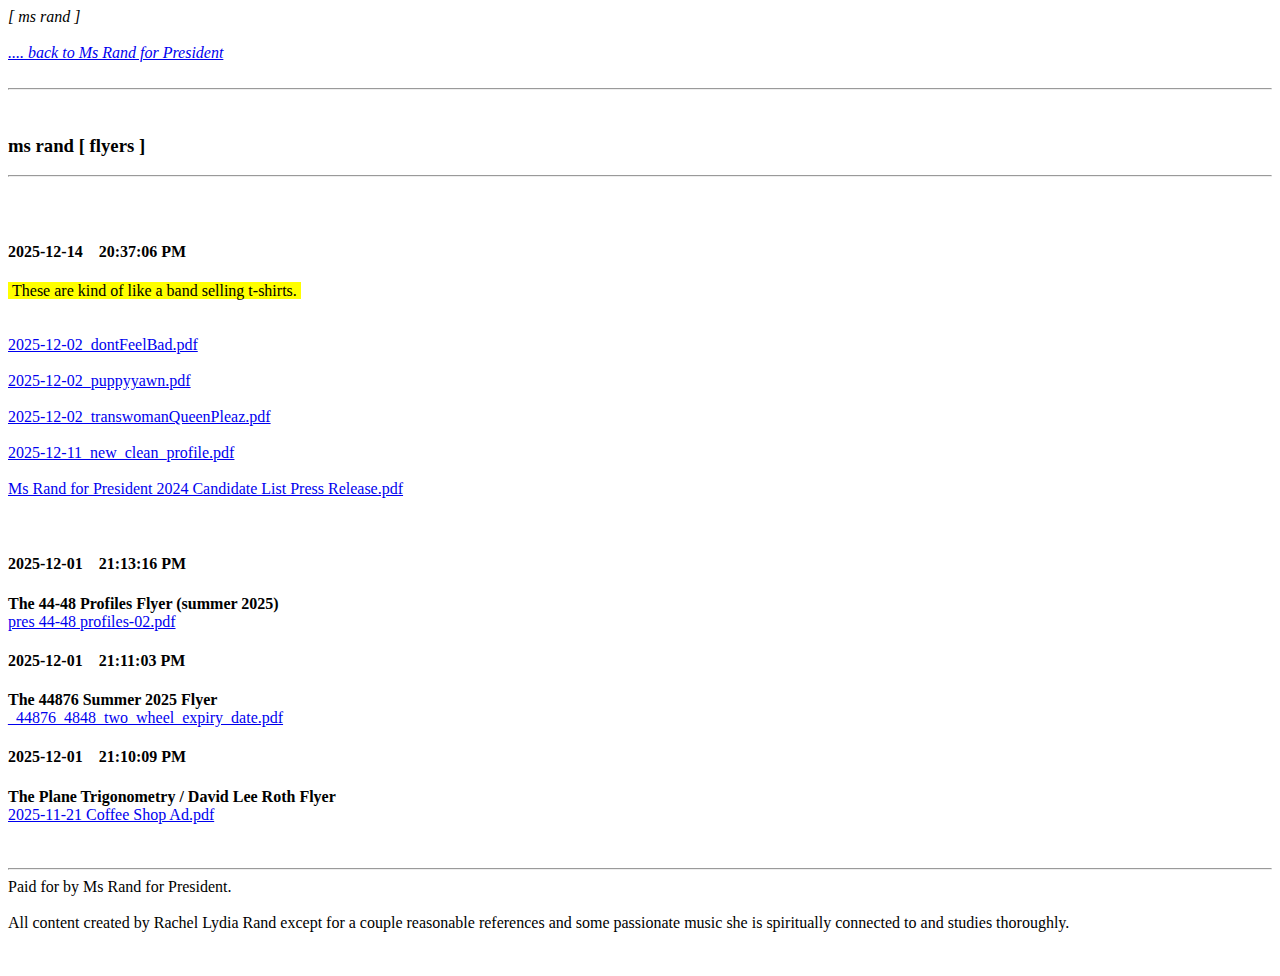
<file: flyers.html>
<!DOCTYPE html>
<html lang="en">
<head>
	<meta charset="utf-8">
	<title>ms rand [ flyers ]</title>
	
	<meta name="description" content="Ms Rand for President of the United States of America in 2028">
	<meta name="keywords" content="Ms Rand for President, President, Rand, Dot Trombone, Rand for President, Rand 4 President, Ayn Rand, Trump, Biden, Obama, Bush, Harris, Walz">
	<meta name="author" content="Rachel Lydia Rand">
	
	<meta name="viewport" content="initial-scale=1.0, maximum-scale=1.0, width=device-width, user-scalable=no">
	
	<meta http-equiv="Cache-Control" content="no-cache, no-store, must-revalidate" />
	<meta http-equiv="Pragma" content="no-cache" />
	<meta http-equiv="Expires" content="0" />
	
	<link rel="icon" href="favicon.ico?" type="image/x-icon"></link>
	
	<link rel="stylesheet" type="text/css" href="clients.css?v=5"></link>
	
</head>

<body class="consolas">

<div style="clear: both;"><i>[ ms rand ]</i></div><br>
<a href="/ms-rand/"><i>.... back to Ms Rand for President</i></a><br><br>

<hr class="break" />
<br />

<h3>ms rand [ flyers ]</h3>

<hr />

<br><br>

<!-- log -->

<div class='post'>
<h4>2025-12-14 &nbsp;&nbsp;&nbsp;20:37:06 PM</h4>
<span class="highlight">These are kind of like a band selling t-shirts.</span>
<br>

<br>

<br>
<a href="pdf/2025-12-02_dontFeelBad.pdf">2025-12-02_dontFeelBad.pdf</a>
<br>

<br>
<a href="pdf/2025-12-02_puppyyawn.pdf">2025-12-02_puppyyawn.pdf</a>
<br>

<br>
<a href="pdf/2025-12-02_transwomanQueenPleaz.pdf">2025-12-02_transwomanQueenPleaz.pdf</a>
<br>

<br>
<a href="pdf/2025-12-11_new_clean_profile.pdf">2025-12-11_new_clean_profile.pdf</a>
<br>

<br>
<a href="pdf/Ms Rand for President 2024 Candidate List Press Release.pdf">Ms Rand for President 2024 Candidate List Press Release.pdf</a>
<br>

<br>

<br></div>

<div class='post'>
<h4>2025-12-01 &nbsp;&nbsp;&nbsp;21:13:16 PM</h4>
<b>The 44-48 Profiles Flyer (summer 2025)</b>
<br>
<a href="pdf/pres 44-48 profiles-02.pdf">pres 44-48 profiles-02.pdf</a>
<br></div>

<div class='post'>
<h4>2025-12-01 &nbsp;&nbsp;&nbsp;21:11:03 PM</h4>
<b>The 44876 Summer 2025 Flyer</b>
<br>
<a href="pdf/_44876_4848_two_wheel_expiry_date.pdf">_44876_4848_two_wheel_expiry_date.pdf</a>
<br></div>

<div class='post'>
<h4>2025-12-01 &nbsp;&nbsp;&nbsp;21:10:09 PM</h4>
<b>The Plane Trigonometry / David Lee Roth Flyer</b>
<br>
<a href="pdf/2025-11-21 Coffee Shop Ad.pdf">2025-11-21 Coffee Shop Ad.pdf</a>
<br></div>





<!-- end log -->


<br /><br />

<hr />

Paid for by Ms Rand for President.<br><br>
All content created by Rachel Lydia Rand except for a couple reasonable references and some passionate music she is spiritually connected to and studies thoroughly.<br>

<br><br>


</body>
</html>
</file>
<file: clients.css>
@charset "utf-8";
/* CSS Document */

h1 {
	font-size: 1.3em;
}

.logo
{
	width: 250px;
}

body {
	font-family: consolas;
}

.noUnderline {
	text-decoration: none;
}

.dtEst
{
	font-size: 11px;
}

.topRow
{
	border-top: none !important;
}

.bottomRow
{
	border-bottom: none !important;
}

.oddRow
{
	background-color: #f7f7f7 !important;
}

.row
{
	width: 100%;
	min-height: 70px;
	border-top: 1px solid #999;
	border-bottom: 1px solid #333;
	font-family: consolas;
	background-color: #fff;
	text-align: left;
}

.oddRowDark
{
	background-color: #0e0e0e !important;
	color: green !important;
}

.oddRowDarkWhite
{
	background-color: #0e0e0e !important;
	color: white !important;
}

.rowDark
{
	width: 100%;
	min-height: 70px;
	border-top: 1px solid #999;
	border-bottom: 1px solid #333;
	font-family: consolas;
	background-color: black !important;
	color: green !important;
	text-align: left;
}

.rowDarkWhite
{
	width: 100%;
	min-height: 70px;
	border-top: 1px solid #999;
	border-bottom: 1px solid #333;
	font-family: consolas;
	background-color: black !important;
	color: white !important;
	text-align: left;
}

.col1
{
	display: inline-block;
	width: 300px;
	text-align: left;
	margin: 0;
	padding: 0;
	vertical-align: text-top;
}

.col2
{
	display: inline-block;
	width: 600px;
	text-align: left;
	margin: 0;
	padding: 0;
	vertical-align: text-top;
}

.col3
{
	display: inline-block;
	width: 900px;
	text-align: left;
	margin: 0;
	padding: 0;
	vertical-align: text-top;
}

.col4
{
	display:inline-block;
	width: 1200px;
	text-align: left;
	margin: 0;
	padding: 0;
	vertical-align: text-top;
}

.padded2
{
	width: 90%;
}

.lists
{
	vertical-align: top;
	font-size: 20px;
	line-height: 1.5;
}

p
{
	font-size: 20px;
	line-height: 1.5;
}

.image1
{
	width: 300px;
	margin-bottom: 10px;
}

.floatLeft
{
	float: left;
}

.textLeft {
	text-align: left;
}

.break {
	clear: both;
}

.hidden {
	display: none;
}

#lightbox
{
	/*position: fixed;*/
	top: 0;
	left: 0;
	width: 100%;
	height: 225px;
}

#lightboxBackground
{
	width: 100%;
	height: 225px;
	position: absolute;
	background-color: rgba(0, 200, 200, .8);
}

#lightboxWindow
{
	/*position: absolute;*/
	width: 400px;
	height: 225px;
	left: calc(50% - 200px);
	top: calc(50% - 125px);
	padding-top: 25px;
	margin-bottom: 20px;
	background-color: rgba(215, 215, 215, .6) !important;
}

#lightboxImage
{
	position: fixed;
	top: 0;
	left: 0;
	width: 100%;
	height: 100%;
}

#lightboxImageBackground
{
	width: 100%;
	height: 100%;
	position: absolute;
	background-color: rgba(0, 0, 0, .8);
}

#lightboxImageWindow
{
	position: absolute;
}

.lightboxImageImage {
	position: absolute;
	max-height: 90vh;
	max-width: 90vw;
	left: 50vw;
	top: 50vh;
	margin: -45vh -45vw;
	cursor: pointer;
}

.musicLink {
	display: inline-block;
	margin: 0 0 8px 0;
	color: red;
	cursor: pointer;
	padding-left: 15px;
}

.musicLink:hover {
	text-decoration:underline;
	cursor: pointer;
}

.cherryPick {
	display: inline-block;
}

#mp3title {
	font-weight: bold;
	padding-bottom: 4px;
}

.sectionHeader {
	background-color: #0cc;
	font-size: 28px;
	color: #efefef;
	font-weight: bold;
	cursor: pointer;
	margin-bottom: 3px;
}

.sectionHeaderText {
	padding: 6px;
}

.imageBorder {
	border: 1px solid #333;
}

.content {
	display: none;
	padding: 3px;
	background-color: white;
	color: #333;
	font-weight: normal;
	/*font-size: 20px;*/
	cursor: auto;
}

.contentDark {
	background-color: black !important;
	color: green !important;
}

.contentDarkWhite {
	background-color: black !important;
	color: white !important;
}

button {
	font-size: 20px;
	font-weight: bold;
	padding: 3px 6px;
}

.w300 {
	width: 300px;
}

.w50 {
	width: 50px;
}

.w50percent {
	width: 50%;
}

.maxWidth90percent {
	max-width: 90%;
}

.stickyButton {
	display: inline-block;
	cursor: pointer;
	width: auto;
	padding: 2px 8px;
}

.stickieContent {
	display: none;
}

.highlight {
	background-color: yellow;
	padding: 0 4px;
}

.highlightDark {
	background-color: yellow;
	color: black !important;
	padding: 0 4px;
}

.green {
	background-color: green;
	color: white;
	padding: 0 4px;
}

.normalPadding {
	padding: 4px 8px;
}

.limeBackground {
	background-color: #cc0 !important;
}

.imageClicker {
	cursor: pointer;
}

#lightbox2
{
	position: fixed;
	top: 0;
	left: 0;
	width: 100vw;
	cursor: pointer;
}

#lightbox2Background
{
	width: 100vw;
	height: 100vh;
	position: fixed;
	background-color: rgba(0, 0, 0, .8);
}

#lightbox2Window
{
	position: relative;
	padding-top: 25px;
	max-width: 100%;
	
}

#lightbox2ImageContainer {
	position: relative;
	text-align: center;
	max-width: 100%;
}

p {
	font-size: 20px;
}

.utubeContainer {
	position: relative;
	overflow: hidden;
	width: 100%;
	height: 56.25%;
}

.utubeIframe {
	position: absolute;
	width: 100%;
	height: 100%;
}

.indented {
	margin: 4px 16px;
	padding: 6px;
}

.indentedDark {
	margin: 4px 16px;
	padding: 6px;
	background-color: #eee;
}

.darkMode {
	background-color: black;
	color: green;
}
.lightMode {
	background-color: white;
	color: black;
}		
.darkMode textarea, .darkMode input {
	background-color: #999;
}

.lightMode textarea, .lightMode input {
	background-color: white;
}

.aDark {
	color: yellow;
}

.h4reducedMargin {
	margin-top: -20px;
}

.underlineHover {
	cursor: pointer;
	user-select: none;
}

.consolas {
	font-family: consolas;
}

.rightMargin8 {
	margin: 8px;
}

#fixedToTheTopButton {
	position: fixed;
	bottom: 0;
	right: 0;
	border: 3px solid #73AD21;
}

#sidebar {
	position: fixed;
	width: 26px;
	height: 100%;
	background-color: #efefef;
}

.sidebarElement {
	width: 100%;
	padding: 0 0 4px 0;
}

.sidebarOutsideContent {
	position: relative;
	margin-left: 26px;
	border-left: 1px solid black;
}

.sidebarButton {
	cursor: pointer;
}
</file>
